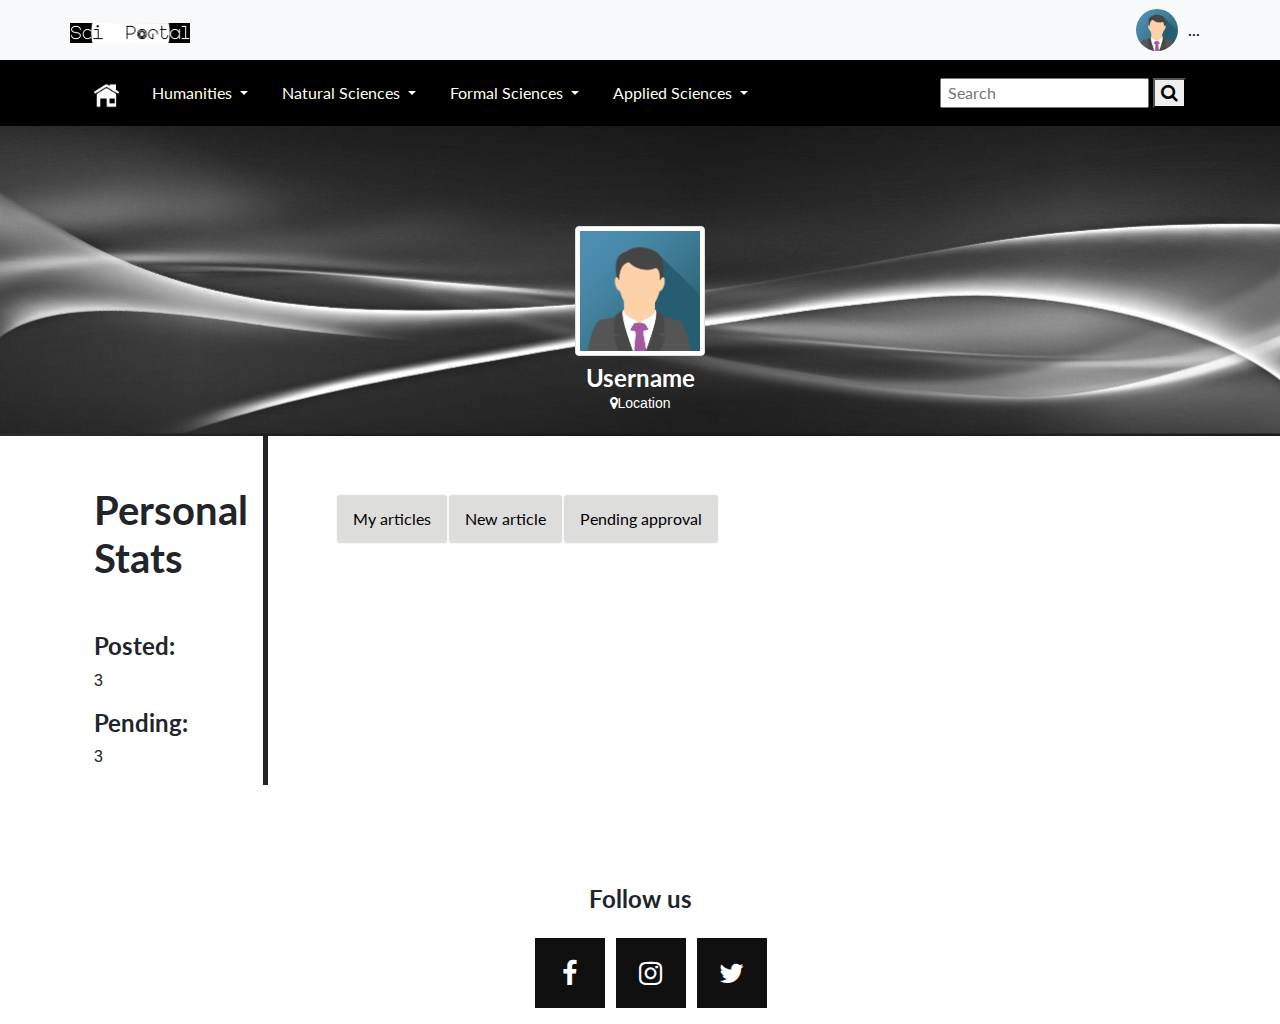
<file: account.html>
<!DOCTYPE html>
<html lang="en">
  <head>
    <meta charset="utf-8" />
    <meta name="viewport" content="width=device-width, initial-scale=1, shrink-to-fit=no" />
    <meta name="description" content="" />
    <meta name="author" content="" />
    <title>SciPortal - My Account</title>
    <link rel="icon" type="image/x-icon" href="images/logo.png" />
    <!-- Bootstrap icons-->
    <link href="https://cdn.jsdelivr.net/npm/bootstrap-icons@1.5.0/font/bootstrap-icons.css" rel="stylesheet" type="text/css" />
    <!-- Google fonts-->
    <link href="https://fonts.googleapis.com/css?family=Lato:300,400,700,300italic,400italic,700italic" rel="stylesheet" type="text/css" />
    <!-- Core theme CSS (includes Bootstrap)-->
    <link rel="stylesheet" href="https://cdnjs.cloudflare.com/ajax/libs/font-awesome/4.7.0/css/font-awesome.min.css">
    <!-- Latest compiled and minified CSS -->
    <link href="https://cdn.jsdelivr.net/npm/bootstrap@5.1.3/dist/css/bootstrap.min.css" rel="stylesheet">
    <script type="text/javascript" src="js/scripts.js"></script>
    <!-- Latest compiled JavaScript -->
    <script src="https://cdn.jsdelivr.net/npm/bootstrap@5.1.3/dist/js/bootstrap.bundle.min.js"></script>
    <link href="css/styles.css" rel="stylesheet" />
  </head>

  <body>

  <nav class="navbar navbar-expand-lg navbar-dark bg-light navbar-custom sticky-top">
    <div class="container px-0 pt-0 pb-0">
      <a class="navbar-brand" href="#">
        <img class="img-fluid" src="images/logo2.png" alt="..." width="120" height="50" />
      </a>
      <div class="collapse navbar-collapse" id="navbarPrimary">
        <ul class="navbar-nav ms-auto">
          <a href="website link here!!"><img src="images/img_avatar.png" alt="pfp" style="width:42px;height:42px;border-radius: 24px"></a>
        </ul>
      </div>

      <div class="dropdown">
        <button class="dropbtn">...</button>
        <div class="dropdown-content">
          <a href="index.html">Home</a>
          <a href="#">My account</a>
          <a href="#">Log out</a>
        </div>
      </div>
    </div>
  </nav>


  <nav class="navbar navbar-expand-lg navbar-dark  bg-dark ">
    <div class="container pt-0 pb-0">
      <a class="navbar-brand" href="index.html">
        <img class="img-fluid" src="images/home.ico" alt="..." width="25" height="25" />
      </a>
      <button class="navbar-toggler" type="button" data-bs-toggle="collapse" data-bs-target="#navbarSecondary" aria-controls="navbarResponsive"
              aria-expanded="false" aria-label="Toggle navigation"><span class="navbar-toggler-icon2"></span>
      </button>

      <div class="collapse navbar-collapse" id="navbarSecondary">
        <div class="dropdown">
          <button class="btn btn-clr  dropdown-toggle" type="button" id="dropdownMenuButton1" data-bs-toggle="dropdown" aria-expanded="false">
            Humanities
          </button>
          <ul class="dropdown-menu" aria-labelledby="dropdownMenuButton1">
            <li><a class="dropdown-item" href="#">Economics</a></li>
            <li><a class="dropdown-item" href="#">Cognitive Science</a></li>
          </ul>
        </div>
        <div class="dropdown">
          <button class="btn btn-clr  dropdown-toggle" type="button" id="dropdownMenuButton2" data-bs-toggle="dropdown" aria-expanded="false">
            Natural Sciences
          </button>
          <ul class="dropdown-menu" aria-labelledby="dropdownMenuButton2">
            <li><a class="dropdown-item" href="#">Biology</a></li>
            <li><a class="dropdown-item" href="#">Chemistry</a></li>
            <li><a class="dropdown-item" href="#">Physics</a></li>
          </ul>
        </div>
        <div class="dropdown">
          <button class="btn btn-clr dropdown-toggle" type="button" id="dropdownMenuButton3" data-bs-toggle="dropdown" aria-expanded="false">
            Formal Sciences
          </button>
          <ul class="dropdown-menu" aria-labelledby="dropdownMenuButton3">
            <li><a class="dropdown-item" href="#">Computer Science</a></li>
            <li><a class="dropdown-item" href="#">Mathematics</a></li>
          </ul>
        </div>
        <div class="dropdown">
          <button class="btn btn-clr dropdown-toggle" type="button" id="dropdownMenuButton4" data-bs-toggle="dropdown" aria-expanded="false">
            Applied Sciences
          </button>
          <ul class="dropdown-menu" aria-labelledby="dropdownMenuButton4">
            <li><a class="dropdown-item" href="#">Engineering</a></li>
            <li><a class="dropdown-item" href="#">Architecture</a></li>
            <li><a class="dropdown-item" href="#">Law</a></li>
          </ul>
        </div>
      </div>

      <div class="search">
        <form action="articles.html">
          <input type="text"
                 placeholder=" Search "
                 name="search">
          <button>
            <i class="fa fa-search"
               style="font-size: 18px;">
            </i>
          </button>
        </form>
      </div>
    </div>
  </nav>

  <div class="px-5 pt-0 pb-4 bg-image"  style="background: url('images/account_bg.jpg'); background-size: 100%">
    <div class="media align-items-end profile-header">
      <center>
      <div class="profile position-relative mr-3"><img src="images/img_avatar.png" alt="..." width="130" height="130" class="rounded mb-2 img-thumbnail">
        <div class="media-body mb-5 text-white">
          <h4 class="mt-0 mb-0">Username</h4>
          <p class="small mb-4"> <i class="fa fa-map-marker mr-2"></i>Location</p>
        </div>
      </div>
      </center>
    </div>
  </div>

  <div class="container">
    <div class="row">
      <div class="col-2  border-end border-5 border-dark">
        <main>
          <div class="space50"></div>
          <h1 class="text-break">Personal Stats</h1>
          <div class="space50"></div>

          <h4 class="text-break">Posted:</h4>
          <p class="text-break">3</p>

          <h4 class="text-break">Pending:</h4>
          <p class="text-break">3</p>
        </main>
      </div>
      <div class="col-10">

        <div class="space50"></div>
        <nav class="navbar navbar-expand-lg navbar-dark">
          <div class="container pt-0 pb-0">
            <button class="navbar-toggler" type="button" data-bs-toggle="collapse" data-bs-target="#btnacc" aria-controls="navbarResponsive"
                    aria-expanded="false" aria-label="Toggle navigation"><span class="navbar-toggler-icon"></span>
            </button>

            <div class="collapse navbar-collapse" id="btnacc">
              <ul>
                <li class="nav-item"><button type="button" onclick="showContent('MyArticles','newArticle','pendingArticles')" class="btn btn-light2 btn-acc" data-bs-toggle="modal" >My articles</button></li>
                <li class="nav-item"><button type="button" onclick="showContent('newArticle','MyArticles','pendingArticles')" class="btn btn-light2 btn-acc" data-bs-toggle="modal" >New article</button></li>
                <li class="nav-item"><button type="button" onclick="showContent('pendingArticles','newArticle','myArticles')" class="btn btn-light2 btn-acc" data-bs-toggle="modal" >Pending approval</button></li>
              </ul>
            </div>
          </div>
        </nav>

        <div class="space50"></div>

        <div id="MyArticles" style="display: none;">
          <div class="col s12 m3">
            <center>
              <div class="card3">
                <div class="card-image">
                  <img src="images/card2.png" width="100" height="100" class="responsive-img">
                </div>
                <div class="card-content">
                  <p>I am a very simple card. I am good at containing small bits of information. </p>
                </div>
                <div class="card-action">
                  <a href="article.html">This is a link</a>
                </div>
              </div>
            </center>
          </div>
          <div class="col s12 m3">
            <center>
              <div class="card3">
                <div class="card-image">
                  <img src="images/card2.png" width="100" height="100" class="responsive-img">
                </div>
                <div class="card-content">
                  <p>I am a very simple card. I am good at containing small bits of information.</p>
                </div>
                <div class="card-action">
                  <a href="article.html">This is a link</a>
                </div>
              </div>
            </center>
          </div>
          <div class="col s12 m3">
            <center>
              <div class="card3">
                <div class="card-image">
                  <img src="images/card2.png" width="100" height="100" class="responsive-img">
                </div>
                <div class="card-content">
                  <p>I am a very simple card. I am good at containing small bits of information. </p>
                </div>
                <div class="card-action">
                  <a href="article.html">This is a link</a>
                </div>
              </div>
            </center>
          </div>
        </div>

        <form id="newArticle" style="display: none">
          <div class="form-group">
            <label for="exampleFormControlInput1">Title</label>
            <input class="form-control" id="exampleFormControlInput1" placeholder="Title goes here...">
          </div>
          <div class="form-group">
            <label for="exampleFormControlSelect1">Subject</label>
            <select class="form-control" id="exampleFormControlSelect1">
              <option>Economics</option>
              <option>Cognitive Science</option>
              <option>Biology</option>
              <option>Chemistry</option>
              <option>Physics</option>
              <option>Computer Science</option>
              <option>Mathematics</option>
              <option>Engineering</option>
              <option>Architecture</option>
              <option>Law</option>
            </select>
          </div>

          <div class="form-group">
            <label for="exampleFormControlTextarea1">Article goes here</label>
            <textarea class="form-control" id="exampleFormControlTextarea1" rows="3"></textarea>
            <div class="space50"></div>
            <center>
              <button type="submit" class="btn btn-dark mb-2">Submit Article</button>
            </center>
          </div>
        </form>

        <table class="table" id="pendingArticles" style="display: none; margin-left: 45px">
          <thead>
          <tr>
            <th scope="col">#</th>
            <th scope="col">Title</th>
            <th scope="col">Date of submission</th>
          </tr>
          </thead>
          <tbody>
          <tr>
            <th scope="row">1</th>
            <td>Title1</td>
            <td>DD/MM/YYYY</td>
          </tr>
          <tr>
            <th scope="row">2</th>
            <td>Title2</td>
            <td>DD/MM/YYYY</td>
          </tr>
          <tr>
            <th scope="row">3</th>
            <td>Title3</td>
            <td>DD/MM/YYYY</td>
          </tr>
          </tbody>
        </table>
      </div>
    </div>
  </div>

  <div class="space100"></div>

  <div class="d-flex flex-column align-items-center" id="contact">
    <h4 class="mb-4">Follow us</h4>

    <ul>
      <li><a class="social-icon social-facebook" href="https://www.facebook.com/"><i class="fa fa-facebook"></i></a></li>
      <li><a class="social-icon social-instagram" href="https://www.instagram.com/"><i class="fa fa-instagram"></i></a></li>
      <li><a class="social-icon social-twitter" href="https://twitter.com/"><i class="fa fa-twitter"></i></a></li>
    </ul>
  </div>

  </body>
</html>
</file>
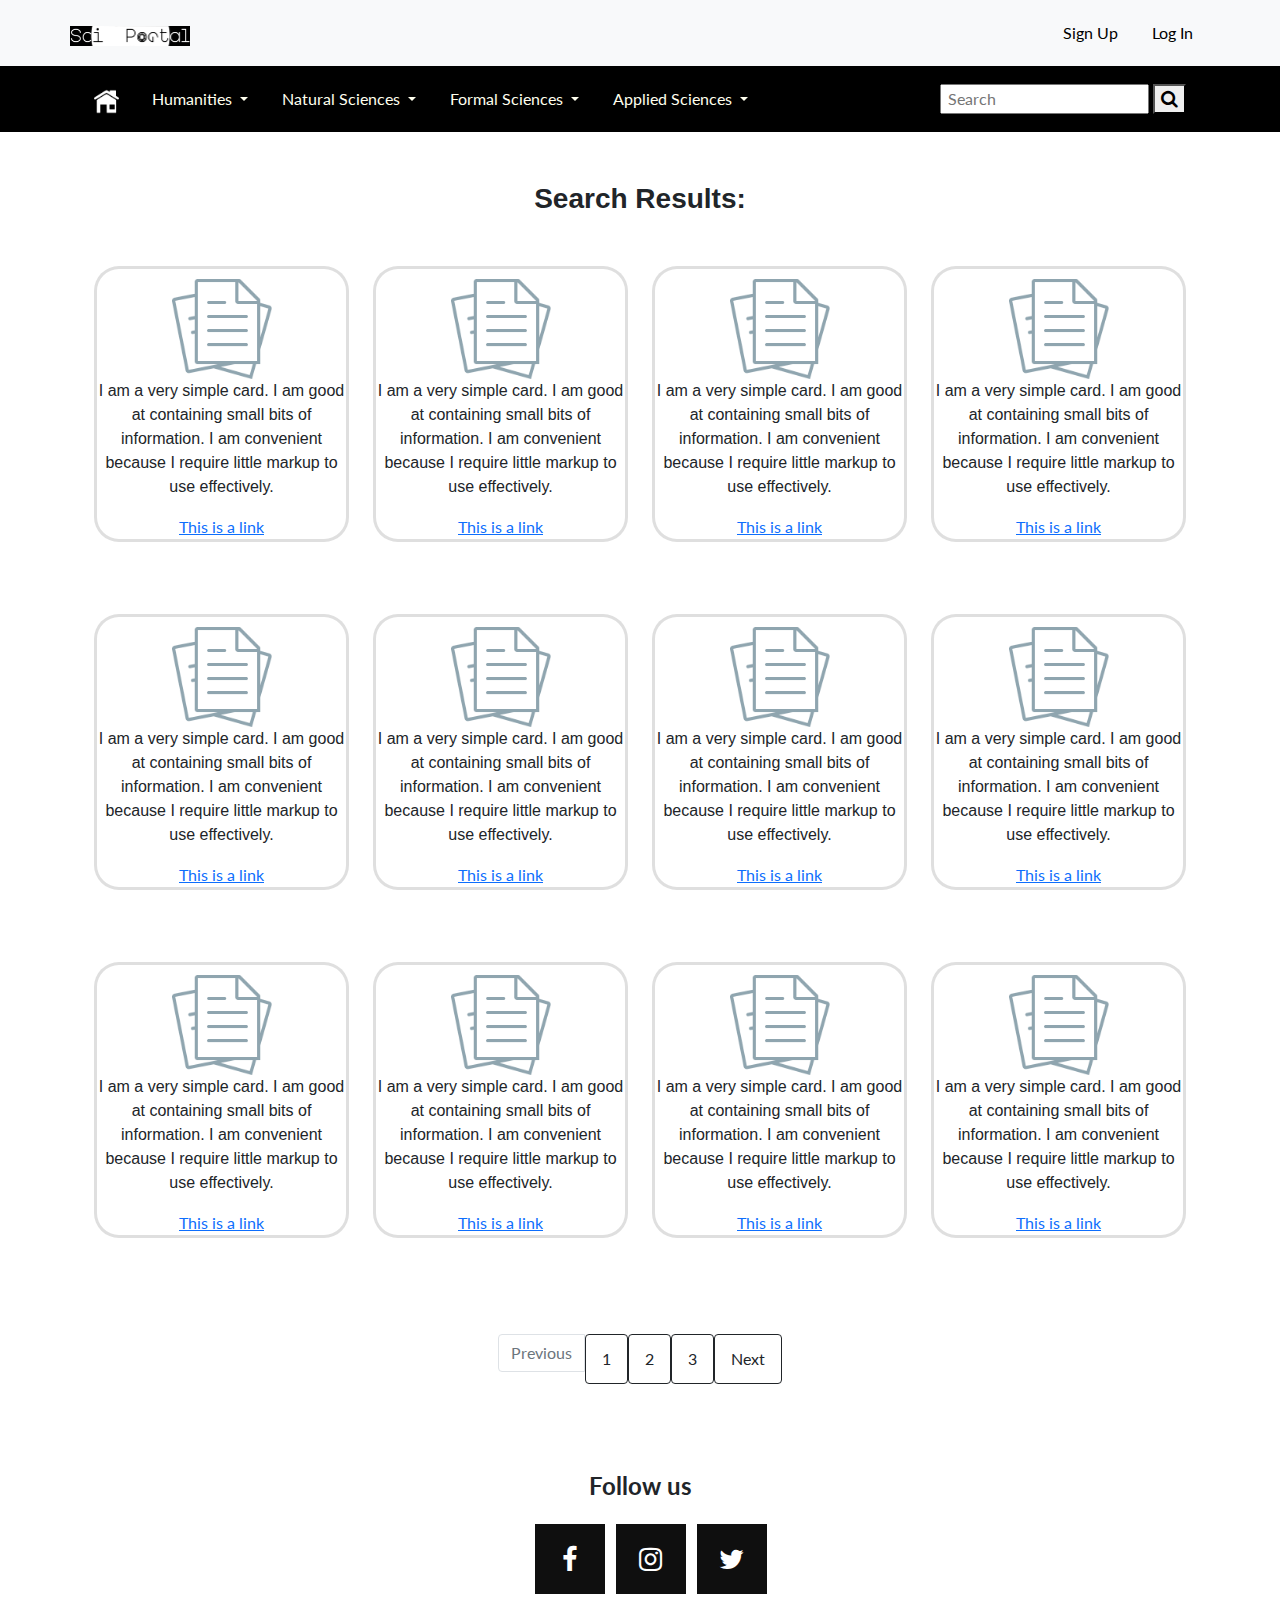
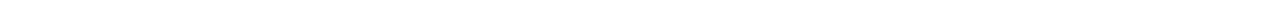
<file: articles.html>
<!DOCTYPE HTML>
<html lang="en">
<head>
    <meta charset="utf-8" />
    <meta name="viewport" content="width=device-width, initial-scale=1, shrink-to-fit=no" />
    <meta name="description" content="" />
    <meta name="author" content="" />
    <title>SciPortal - Search Results</title>
    <link rel="icon" type="image/x-icon" href="images/logo.png" />
    <!-- Bootstrap icons-->
    <link href="https://cdn.jsdelivr.net/npm/bootstrap-icons@1.5.0/font/bootstrap-icons.css" rel="stylesheet" type="text/css" />
    <!-- Google fonts-->
    <link href="https://fonts.googleapis.com/css?family=Lato:300,400,700,300italic,400italic,700italic" rel="stylesheet" type="text/css" />
    <!-- Core theme CSS (includes Bootstrap)-->
    <link rel="stylesheet" href="https://cdnjs.cloudflare.com/ajax/libs/font-awesome/4.7.0/css/font-awesome.min.css">
    <!-- Latest compiled and minified CSS -->
    <link href="https://cdn.jsdelivr.net/npm/bootstrap@5.1.3/dist/css/bootstrap.min.css" rel="stylesheet">
    <!-- Latest compiled JavaScript -->
    <script src="https://cdn.jsdelivr.net/npm/bootstrap@5.1.3/dist/js/bootstrap.bundle.min.js"></script>
    <link href="css/styles.css" rel="stylesheet" />
</head>

<body>
<nav class="navbar navbar-expand-lg navbar-dark bg-light navbar-custom sticky-top">
    <div class="container px-0 pt-0 pb-0">
        <a class="navbar-brand" href="#">
            <img class="img-fluid" src="images/logo2.png" alt="..." width="120" height="50" />
        </a>
        <button class="navbar-toggler" type="button" data-bs-toggle="collapse" data-bs-target="#navbarPrimary" aria-controls="navbarResponsive"
                aria-expanded="false" aria-label="Toggle navigation"><span class="navbar-toggler-icon"></span></button>
        <div class="collapse navbar-collapse" id="navbarPrimary">
            <ul class="navbar-nav ms-auto">
                <li><button type="button"  class="btn btn-light" data-bs-toggle="modal" data-bs-target="#signup">Sign Up</button></li>
                <li><button type="button"  class="btn btn-light" data-bs-toggle="modal" data-bs-target="#login">Log In</button></li>
            </ul>
        </div>
    </div>
</nav>

<nav class="navbar navbar-expand-lg navbar-dark  bg-dark ">
    <div class="container pt-0 pb-0">
        <a class="navbar-brand" href="index.html">
            <img class="img-fluid" src="images/home.ico" alt="..." width="25" height="25" />
        </a>
        <button class="navbar-toggler" type="button" data-bs-toggle="collapse" data-bs-target="#navbarSecondary" aria-controls="navbarResponsive"
                aria-expanded="false" aria-label="Toggle navigation"><span class="navbar-toggler-icon2"></span>
        </button>

        <div class="collapse navbar-collapse" id="navbarSecondary">
            <div class="dropdown">
                <button class="btn btn-clr  dropdown-toggle" type="button" id="dropdownMenuButton1" data-bs-toggle="dropdown" aria-expanded="false">
                    Humanities
                </button>
                <ul class="dropdown-menu" aria-labelledby="dropdownMenuButton1">
                    <li><a class="dropdown-item" href="#">Economics</a></li>
                    <li><a class="dropdown-item" href="#">Cognitive Science</a></li>
                </ul>
            </div>
            <div class="dropdown">
                <button class="btn btn-clr  dropdown-toggle" type="button" id="dropdownMenuButton2" data-bs-toggle="dropdown" aria-expanded="false">
                    Natural Sciences
                </button>
                <ul class="dropdown-menu" aria-labelledby="dropdownMenuButton2">
                    <li><a class="dropdown-item" href="#">Biology</a></li>
                    <li><a class="dropdown-item" href="#">Chemistry</a></li>
                    <li><a class="dropdown-item" href="#">Physics</a></li>
                </ul>
            </div>
            <div class="dropdown">
                <button class="btn btn-clr dropdown-toggle" type="button" id="dropdownMenuButton3" data-bs-toggle="dropdown" aria-expanded="false">
                    Formal Sciences
                </button>
                <ul class="dropdown-menu" aria-labelledby="dropdownMenuButton3">
                    <li><a class="dropdown-item" href="#">Computer Science</a></li>
                    <li><a class="dropdown-item" href="#">Mathematics</a></li>
                </ul>
            </div>
            <div class="dropdown">
                <button class="btn btn-clr dropdown-toggle" type="button" id="dropdownMenuButton4" data-bs-toggle="dropdown" aria-expanded="false">
                    Applied Sciences
                </button>
                <ul class="dropdown-menu" aria-labelledby="dropdownMenuButton4">
                    <li><a class="dropdown-item" href="#">Engineering</a></li>
                    <li><a class="dropdown-item" href="#">Architecture</a></li>
                    <li><a class="dropdown-item" href="#">Law</a></li>
                </ul>
            </div>
        </div>

        <div class="search">
            <form action="articles.html">
                <input type="text"
                       placeholder=" Search "
                       name="search">
                <button>
                    <i class="fa fa-search"
                       style="font-size: 18px;">
                    </i>
                </button>
            </form>
        </div>
    </div>
</nav>

<div class="modal fade" id="login" tabindex="-1" aria-labelledby="exampleModalLabel" aria-hidden="true">
    <div class="modal-dialog">
        <div class="modal-content">
            <div class="modal-header">
                <h5 class="modal-title" id="ModalLabel">Log In</h5>
                <button type="button" class="btn-close" data-bs-dismiss="modal" aria-label="Close"></button>
            </div>
            <div class="modal-body">
                <form>
                    <div class="mb-3">
                        <label class="form-label">Email Address</label>
                        <input type="text" class="form-control" id="username" name="username" placeholder="Username" />
                    </div>
                    <div class="mb-3">
                        <label class="form-label">Password</label>
                        <input type="password" class="form-control" id="password" name="password" placeholder="Password" />
                    </div>
                    <div class="modal-footer d-block">
                        <a href="account.html" class="btn btn-dark float-end">Log in</a>
                    </div>
                </form>
            </div>
        </div>
    </div>
</div>

<!-- signup -->
<div class="modal fade" id="signup" tabindex="-1" aria-labelledby="exampleModalLabel" aria-hidden="true">
    <div class="modal-dialog">
        <div class="modal-content">
            <div class="modal-header">
                <h5 class="modal-title" id="ModalLabel2">Sign Up</h5>
                <button type="button" class="btn-close" data-bs-dismiss="modal" aria-label="Close"></button>
            </div>
            <div class="modal-body">
                <form>
                    <div class="mb-3">
                        <label class="form-label">Email Address</label>
                        <input type="text" class="form-control" id="email" name="username" placeholder="Email" />
                    </div>
                    <div class="mb-3">
                        <label class="form-label">Password</label>
                        <input type="password" class="form-control" id="password1" name="password" placeholder="Password" />
                    </div>
                    <div class="mb-3">
                        <label class="form-label">Confirm Password</label>
                        <input type="text" class="form-control" id="password2" name="username" placeholder="Confirm Password" />
                    </div>
                    <div class="mb-3">
                        <label class="form-label">First Name</label>
                        <input type="text" class="form-control" id="firstname" name="username" placeholder="First Name" />
                    </div>
                    <div class="mb-3">
                        <label class="form-label">Last Name</label>
                        <input type="text" class="form-control" id="lastname" name="username" placeholder="Last Name" />
                    </div>
                    <form action="/action_page.php">
                        <label for="birthday">Date of Birth:</label>
                        <input type="date" id="birthday" name="birthday">
                    </form>
                    <div class="modal-footer d-block">
                        <button type="submit" class="btn btn-dark float-end">Sign Up</button>
                    </div>
                </form>
            </div>
        </div>
    </div>
</div>

<div class="space50"></div>
    <center>
        <h3>Search Results:</h3>
    </center>
<div class="space50"></div>

<div class="valign-wrapper">
    <div class="container">
        <div class="row">
            <div class="col s12 m3">
                <center>
                    <div class="card">
                        <div class="card-image">
                            <img src="images/card2.png" width="100" height="100" class="responsive-img">
                        </div>
                        <div class="card-content">
                            <p>I am a very simple card. I am good at containing small bits of information. I am convenient because I
                                require little markup to use effectively.</p>
                        </div>
                        <div class="card-action">
                            <a href="article.html">This is a link</a>
                        </div>
                    </div>
                </center>
            </div>
            <div class="col s12 m3">
                <center>
                    <div class="card">
                        <div class="card-image">
                            <img src="images/card2.png" width="100" height="100" class="responsive-img">
                        </div>
                        <div class="card-content">
                            <p>I am a very simple card. I am good at containing small bits of information. I am convenient because I
                                require little markup to use effectively.</p>
                        </div>
                        <div class="card-action">
                            <a href="article.html">This is a link</a>
                        </div>
                    </div>
                </center>
            </div>
            <div class="col s12 m3">
                <center>
                    <div class="card">
                        <div class="card-image">
                            <img src="images/card2.png" width="100" height="100" class="responsive-img">
                        </div>
                        <div class="card-content">
                            <p>I am a very simple card. I am good at containing small bits of information. I am convenient because I
                                require little markup to use effectively.</p>
                        </div>
                        <div class="card-action">

                            <a href="article.html">This is a link</a>
                        </div>
                    </div>
                </center>
            </div>
            <div class="col s12 m3">
                <center>
                    <div class="card">
                        <div class="card-image">
                            <img src="images/card2.png" width="100" height="100" class="responsive-img">
                        </div>
                        <div class="card-content">
                            <p>I am a very simple card. I am good at containing small bits of information. I am convenient because I
                                require little markup to use effectively.</p>
                        </div>
                        <div class="card-action">

                            <a href="article.html">This is a link</a>
                        </div>
                    </div>
                </center>
            </div>
        </div>
    </div>
</div>

<br><br><br>

<div class="valign-wrapper">
    <div class="container">
        <div class="row">
            <div class="col s12 m3">
                <center>
                    <div class="card">
                        <div class="card-image">
                            <img src="images/card2.png" width="100" height="100" class="responsive-img">
                        </div>
                        <div class="card-content">
                            <p>I am a very simple card. I am good at containing small bits of information. I am convenient because I
                                require little markup to use effectively.</p>
                        </div>
                        <div class="card-action">

                            <a href="article.html">This is a link</a>
                        </div>
                    </div>
                </center>
            </div>
            <div class="col s12 m3">
                <center>
                    <div class="card">
                        <div class="card-image">
                            <img src="images/card2.png" width="100" height="100" class="responsive-img">
                        </div>
                        <div class="card-content">
                            <p>I am a very simple card. I am good at containing small bits of information. I am convenient because I
                                require little markup to use effectively.</p>
                        </div>
                        <div class="card-action">
                            <a href="article.html">This is a link</a>
                        </div>
                    </div>
                </center>
            </div>
            <div class="col s12 m3">
                <center>
                    <div class="card">
                        <div class="card-image">
                            <img src="images/card2.png" width="100" height="100" class="responsive-img">
                        </div>
                        <div class="card-content">
                            <p>I am a very simple card. I am good at containing small bits of information. I am convenient because I
                                require little markup to use effectively.</p>
                        </div>
                        <div class="card-action">
                            <a href="article.html">This is a link</a>
                        </div>
                    </div>
                </center>
            </div>
            <div class="col s12 m3">
                <center>
                    <div class="card">
                        <div class="card-image">
                            <img src="images/card2.png" width="100" height="100" class="responsive-img">
                        </div>
                        <div class="card-content">
                            <p>I am a very simple card. I am good at containing small bits of information. I am convenient because I
                                require little markup to use effectively.</p>
                        </div>
                        <div class="card-action">

                            <a href="article.html">This is a link</a>
                        </div>
                    </div>
                </center>
            </div>
        </div>
    </div>
</div>

<br><br><br>

<div class="valign-wrapper">
    <div class="container">
        <div class="row">
            <div class="col s12 m3">
                <center>
                <div class="card">
                    <div class="card-image">
                        <img src="images/card2.png" width="100" height="100" class="responsive-img">
                    </div>
                    <div class="card-content">
                        <p>I am a very simple card. I am good at containing small bits of information. I am convenient because I
                            require little markup to use effectively.</p>
                    </div>
                    <div class="card-action">
                        <a href="article.html">This is a link</a>
                    </div>
                </div>
                </center>

            </div>
            <div class="col s12 m3">
                <center>
                    <div class="card">
                        <div class="card-image">
                            <img src="images/card2.png" width="100" height="100" class="responsive-img">
                        </div>
                        <div class="card-content">
                            <p>I am a very simple card. I am good at containing small bits of information. I am convenient because I
                                require little markup to use effectively.</p>
                        </div>
                        <div class="card-action">
                            <a href="#">This is a link</a>
                        </div>
                    </div>
                </center>
            </div>
            <div class="col s12 m3">
                <center>
                    <div class="card">
                        <div class="card-image">
                            <img src="images/card2.png" width="100" height="100" class="responsive-img">
                        </div>
                        <div class="card-content">
                            <p>I am a very simple card. I am good at containing small bits of information. I am convenient because I
                                require little markup to use effectively.</p>
                        </div>
                        <div class="card-action">
                            <a href="article.html">This is a link</a>
                        </div>
                    </div>
                </center>
            </div>
            <div class="col s12 m3">
                <center>
                    <div class="card">
                        <div class="card-image">
                            <img src="images/card2.png" width="100" height="100" class="responsive-img">
                        </div>
                        <div class="card-content">
                            <p>I am a very simple card. I am good at containing small bits of information. I am convenient because I
                                require little markup to use effectively.</p>
                        </div>
                        <div class="card-action">
                            <a href="article.html">This is a link</a>
                        </div>
                    </div>
                </center>
            </div>
        </div>
    </div>
</div>

<br><br><br><br>

<nav aria-label="Page navigation example">
    <ul class="pagination justify-content-center">
        <li class="page-item disabled">
            <a class="page-link" href="#" tabindex="-1" aria-disabled="true">Previous</a>
        </li>
        <li class="page-item"><a class="btn btn-outline-dark" class="page-link"  href="#">1</a></li>
        <li class="page-item"><a class="btn btn-outline-dark" href="#">2</a></li>
        <li class="page-item"><a class="btn btn-outline-dark" href="#">3</a></li>
        <li class="page-item">
            <a class="btn btn-outline-dark" href="#">Next</a>
        </li>
    </ul>
</nav>

<br><br><br>

<div class="d-flex flex-column align-items-center" id="contact">
    <h4 class="mb-4">Follow us</h4>

    <ul>
        <br><br><br>
        <li><a class="social-icon social-facebook" href="https://www.facebook.com/"><i class="fa fa-facebook"></i></a></li>
        <li><a class="social-icon social-instagram" href="https://www.instagram.com/"><i class="fa fa-instagram"></i></a></li>
        <li><a class="social-icon social-twitter" href="https://twitter.com/"><i class="fa fa-twitter"></i></a></li>
    </ul>
</div>

</body>
</html>
</file>
<file: css/styles.css>
@charset "UTF-8";
@import url("https://fonts.googleapis.com/css2?family=Poppins:wght@100;200;300;400;500;600;700;800&display=swap");

/*!
* Start Bootstrap - Landing Page v6.0.5 (https://startbootstrap.com/theme/landing-page)
* Copyright 2013-2022 Start Bootstrap
* Licensed under MIT (https://github.com/StartBootstrap/startbootstrap-landing-page/blob/master/LICENSE)
*/
/*!
 * Bootstrap v5.1.3 (https://getbootstrap.com/)
 * Copyright 2011-2021 The Bootstrap Authors
 * Copyright 2011-2021 Twitter, Inc.
 * Licensed under MIT (https://github.com/twbs/bootstrap/blob/main/LICENSE)
 */
:root {
  --bs-blue: #0d6efd;
  --bs-indigo: #6610f2;
  --bs-purple: #6f42c1;
  --bs-pink: #d63384;
  --bs-red: #dc3545;
  --bs-orange: #fd7e14;
  --bs-yellow: #ffc107;
  --bs-green: #198754;
  --bs-teal: #20c997;
  --bs-cyan: #0dcaf0;
  --bs-white: #fff;
  --bs-gray: #6c757d;
  --bs-gray-dark: #343a40;
  --bs-gray-100: #f8f9fa;
  --bs-gray-200: #e9ecef;
  --bs-gray-300: #dee2e6;
  --bs-gray-400: #ced4da;
  --bs-gray-500: #adb5bd;
  --bs-gray-600: #6c757d;
  --bs-gray-700: #495057;
  --bs-gray-800: #343a40;
  --bs-gray-900: #212529;
  --bs-primary: #0d6efd;
  --bs-secondary: #6c757d;
  --bs-success: #198754;
  --bs-info: #0dcaf0;
  --bs-warning: #ffc107;
  --bs-danger: #dc3545;
  --bs-light: #f8f9fa;
  --bs-dark: #212529;
  --bs-primary-rgb: 13, 110, 253;
  --bs-secondary-rgb: 108, 117, 125;
  --bs-success-rgb: 25, 135, 84;
  --bs-info-rgb: 13, 202, 240;
  --bs-warning-rgb: 255, 193, 7;
  --bs-danger-rgb: 220, 53, 69;
  --bs-light-rgb: 248, 249, 250;
  --bs-dark-rgb: 33, 37, 41;
  --bs-white-rgb: 255, 255, 255;
  --bs-black-rgb: 0, 0, 0;
  --bs-body-color-rgb: 33, 37, 41;
  --bs-body-bg-rgb: 255, 255, 255;
  --bs-font-sans-serif: system-ui, -apple-system, "Segoe UI", Roboto, "Helvetica Neue", Arial, "Noto Sans", "Liberation Sans", sans-serif, "Apple Color Emoji", "Segoe UI Emoji", "Segoe UI Symbol", "Noto Color Emoji";
  --bs-font-monospace: SFMono-Regular, Menlo, Monaco, Consolas, "Liberation Mono", "Courier New", monospace;
  --bs-gradient: linear-gradient(180deg, rgba(255, 255, 255, 0.15), rgba(255, 255, 255, 0));
  --bs-body-font-family: Lato, -apple-system, BlinkMacSystemFont, Segoe UI, Roboto, Helvetica Neue, Arial, sans-serif, Apple Color Emoji, Segoe UI Emoji, Segoe UI Symbol, Noto Color Emoji;
  --bs-body-font-size: 1rem;
  --bs-body-font-weight: 400;
  --bs-body-line-height: 1.5;
  --bs-body-color: #212529;
  --bs-body-bg: #fff;
}

*,
*::before,
*::after {
  box-sizing: border-box;
}

@media (prefers-reduced-motion: no-preference) {
  :root {
    scroll-behavior: smooth;
  }
}

body {
  margin: 0;
  font-family: var(--bs-body-font-family);
  font-size: var(--bs-body-font-size);
  font-weight: var(--bs-body-font-weight);
  line-height: var(--bs-body-line-height);
  color: var(--bs-body-color);
  background-color: var(--bs-body-bg);
  -webkit-text-size-adjust: 100%;
  -webkit-tap-highlight-color: rgba(0, 0, 0, 0);
}

.social-icon {
  height: 70px;
  width: 70px;
  display: flex;
  justify-content: center;
  align-items: center;
  color: #fff;
  font-size: 27px;
  margin-right: 11px;
  cursor: pointer;
  text-decoration: none;
}

.social-twitter {
  background-color: rgb(0, 0, 0,0.94)
}

.social-facebook {
  background-color: rgb(0, 0, 0,0.94)
}

.social-instagram {
  background-color: rgb(0, 0, 0,0.94)
}

.social-icon i {
  transition: 0.4s all
}

.social-icon:hover i {
  transform: scale(1.4)
}


hr {
  margin: 1rem 0;
  color: inherit;
  background-color: currentColor;
  border: 0;
  opacity: 0.25;
}

hr:not([size]) {
  height: 1px;
}

h6, .h6, h5, .h5, h4, .h4, h3, .h3, h2, .h2, h1, .h1 {
  margin-top: 0;
  margin-bottom: 0.5rem;
  font-weight: 700;
  line-height: 1.2;
}

h1, .h1 {
  font-size: calc(1.375rem + 1.5vw);
}
@media (min-width: 1200px) {
  h1, .h1 {
    font-size: 2.5rem;
  }
}

h2, .h2 {
  font-size: calc(1.325rem + 0.9vw);
}
@media (min-width: 1200px) {
  h2, .h2 {
    font-size: 2rem;
  }
}

h3, .h3 {
  font-size: calc(1.3rem + 0.6vw);
}
@media (min-width: 1200px) {
  h3, .h3 {
    font-size: 1.75rem;
  }
}

h4, .h4 {
  font-size: calc(1.275rem + 0.3vw);
}
@media (min-width: 1200px) {
  h4, .h4 {
    font-size: 1.5rem;
  }
}

h5, .h5 {
  font-size: 1.25rem;
}

h6, .h6 {
  font-size: 1rem;
}

p {
  margin-top: 0;
  margin-bottom: 1rem;
}

abbr[title],
abbr[data-bs-original-title] {
  -webkit-text-decoration: underline dotted;
  text-decoration: underline dotted;
  cursor: help;
  -webkit-text-decoration-skip-ink: none;
  text-decoration-skip-ink: none;
}

address {
  margin-bottom: 1rem;
  font-style: normal;
  line-height: inherit;
}

ol,
ul {
  padding-left: 2rem;
}

ul {
  list-style: none;
  display: flex
}


ol,
ul,
dl {
  margin-top: 0;
  margin-bottom: 1rem;
}

ol ol,
ul ul,
ol ul,
ul ol {
  margin-bottom: 0;
}

dt {
  font-weight: 700;
}

dd {
  margin-bottom: 0.5rem;
  margin-left: 0;
}

blockquote {
  margin: 0 0 1rem;
}

b,
strong {
  font-weight: bolder;
}

small, .small {
  font-size: 0.875em;
}

mark, .mark {
  padding: 0.2em;
  background-color: #fcf8e3;
}

sub,
sup {
  position: relative;
  font-size: 0.75em;
  line-height: 0;
  vertical-align: baseline;
}

sub {
  bottom: -0.25em;
}

sup {
  top: -0.5em;
}

a {
  color: #0d6efd;
  text-decoration: underline;
}
a:hover {
  color: #0a58ca;
}

a:not([href]):not([class]), a:not([href]):not([class]):hover {
  color: inherit;
  text-decoration: none;
}

pre,
code,
kbd,
samp {
  font-family: var(--bs-font-monospace);
  font-size: 1em;
  direction: ltr /* rtl:ignore */;
  unicode-bidi: bidi-override;
}

pre {
  display: block;
  margin-top: 0;
  margin-bottom: 1rem;
  overflow: auto;
  font-size: 0.875em;
}
pre code {
  font-size: inherit;
  color: inherit;
  word-break: normal;
}

code {
  font-size: 0.875em;
  color: #d63384;
  word-wrap: break-word;
}
a > code {
  color: inherit;
}

kbd {
  padding: 0.2rem 0.4rem;
  font-size: 0.875em;
  color: #fff;
  background-color: #212529;
  border-radius: 0.2rem;
}
kbd kbd {
  padding: 0;
  font-size: 1em;
  font-weight: 700;
}

figure {
  margin: 0 0 1rem;
}

img,
svg {
  vertical-align: middle;
}

table {
  caption-side: bottom;
  border-collapse: collapse;
}

caption {
  padding-top: 0.5rem;
  padding-bottom: 0.5rem;
  color: #6c757d;
  text-align: left;
}

th {
  text-align: inherit;
  text-align: -webkit-match-parent;
}

thead,
tbody,
tfoot,
tr,
td,
th {
  border-color: inherit;
  border-style: solid;
  border-width: 0;
}

label {
  display: inline-block;
}

button {
  border-radius: 0;
}

button:focus:not(:focus-visible) {
  outline: 0;
}

input,
button,
select,
optgroup,
textarea {
  margin: 0;
  font-family: inherit;
  font-size: inherit;
  line-height: inherit;
}

button,
select {
  text-transform: none;
}

[role=button] {
  cursor: pointer;
}

select {
  word-wrap: normal;
}
select:disabled {
  opacity: 1;
}

[list]::-webkit-calendar-picker-indicator {
  display: none;
}

button,
[type=button],
[type=reset],
[type=submit] {
  -webkit-appearance: button;
}
button:not(:disabled),
[type=button]:not(:disabled),
[type=reset]:not(:disabled),
[type=submit]:not(:disabled) {
  cursor: pointer;
}

::-moz-focus-inner {
  padding: 0;
  border-style: none;
}

textarea {
  resize: vertical;
}

fieldset {
  min-width: 0;
  padding: 0;
  margin: 0;
  border: 0;
}

legend {
  float: left;
  width: 100%;
  padding: 0;
  margin-bottom: 0.5rem;
  font-size: calc(1.275rem + 0.3vw);
  line-height: inherit;
}
@media (min-width: 1200px) {
  legend {
    font-size: 1.5rem;
  }
}
legend + * {
  clear: left;
}



::-webkit-inner-spin-button {
  height: auto;
}

[type=search] {
  outline-offset: -2px;
  -webkit-appearance: textfield;
}


::-webkit-search-decoration {
  -webkit-appearance: none;
}

::-webkit-color-swatch-wrapper {
  padding: 0;
}

::-webkit-file-upload-button {
  font: inherit;
}

::file-selector-button {
  font: inherit;
}

::-webkit-file-upload-button {
  font: inherit;
  -webkit-appearance: button;
}

output {
  display: inline-block;
}

iframe {
  border: 0;
}

summary {
  display: list-item;
  cursor: pointer;
}

progress {
  vertical-align: baseline;
}

[hidden] {
  display: none !important;
}

.lead {
  font-size: 1.25rem;
  font-weight: 300;
}

.display-1 {
  font-size: calc(1.625rem + 4.5vw);
  font-weight: 300;
  line-height: 1.2;
}
@media (min-width: 1200px) {
  .display-1 {
    font-size: 5rem;
  }
}

.display-2 {
  font-size: calc(1.575rem + 3.9vw);
  font-weight: 300;
  line-height: 1.2;
}
@media (min-width: 1200px) {
  .display-2 {
    font-size: 4.5rem;
  }
}

.display-3 {
  font-size: calc(1.525rem + 3.3vw);
  font-weight: 300;
  line-height: 1.2;
}
@media (min-width: 1200px) {
  .display-3 {
    font-size: 4rem;
  }
}

.display-4 {
  font-size: calc(1.475rem + 2.7vw);
  font-weight: 300;
  line-height: 1.2;
}
@media (min-width: 1200px) {
  .display-4 {
    font-size: 3.5rem;
  }
}

.display-5 {
  font-size: calc(1.425rem + 2.1vw);
  font-weight: 300;
  line-height: 1.2;
}
@media (min-width: 1200px) {
  .display-5 {
    font-size: 3rem;
  }
}

.display-6 {
  font-size: calc(1.375rem + 1.5vw);
  font-weight: 300;
  line-height: 1.2;
}
@media (min-width: 1200px) {
  .display-6 {
    font-size: 2.5rem;
  }
}

.list-unstyled {
  padding-left: 0;
  list-style: none;
}

.list-inline {
  padding-left: 0;
  list-style: none;
}

.list-inline-item {
  display: inline-block;
}
.list-inline-item:not(:last-child) {
  margin-right: 0.5rem;
}

.initialism {
  font-size: 0.875em;
  text-transform: uppercase;
}

.blockquote {
  margin-bottom: 1rem;
  font-size: 1.25rem;
}
.blockquote > :last-child {
  margin-bottom: 0;
}

.blockquote-footer {
  margin-top: -1rem;
  margin-bottom: 1rem;
  font-size: 0.875em;
  color: #6c757d;
}
.blockquote-footer::before {
  content: "— ";
}

.img-fluid {
  max-width: 100%;
  height: auto;
}

.img-thumbnail {
  padding: 0.25rem;
  background-color: #fff;
  border: 1px solid #dee2e6;
  border-radius: 0.25rem;
  max-width: 100%;
  height: 130px !important;
}

.figure {
  display: inline-block;
}

.figure-img {
  margin-bottom: 0.5rem;
  line-height: 1;
}

.figure-caption {
  font-size: 0.875em;
  color: #6c757d;
}

.container,
.container-fluid,
.container-xxl,
.container-xl,
.container-lg,
.container-md,
.container-sm {
  width: 100%;
  padding-right: var(--bs-gutter-x, 0.75rem);
  padding-left: var(--bs-gutter-x, 0.75rem);
  margin-right: auto;
  margin-left: auto;
}

@media (min-width: 576px) {
  .container-sm, .container {
    max-width: 540px;
  }
}
@media (min-width: 768px) {
  .container-md, .container-sm, .container {
    max-width: 720px;
  }
}
@media (min-width: 992px) {
  .container-lg, .container-md, .container-sm, .container {
    max-width: 960px;
  }
}
@media (min-width: 1200px) {
  .container-xl, .container-lg, .container-md, .container-sm, .container {
    max-width: 1140px;
  }
}
@media (min-width: 1400px) {
  .container-xxl, .container-xl, .container-lg, .container-md, .container-sm, .container {
    max-width: 1320px;
  }
}
.row {
  --bs-gutter-x: 1.5rem;
  --bs-gutter-y: 0;
  display: flex;
  flex-wrap: wrap;
  margin-top: calc(-1 * var(--bs-gutter-y));
  margin-right: calc(-0.5 * var(--bs-gutter-x));
  margin-left: calc(-0.5 * var(--bs-gutter-x));
}
.row > * {
  flex-shrink: 0;
  width: 100%;
  max-width: 100%;
  padding-right: calc(var(--bs-gutter-x) * 0.5);
  padding-left: calc(var(--bs-gutter-x) * 0.5);
  margin-top: var(--bs-gutter-y);
}

.col {
  flex: 1 0 0%;
}

.row-cols-auto > * {
  flex: 0 0 auto;
  width: auto;
}

.row-cols-1 > * {
  flex: 0 0 auto;
  width: 100%;
  height: 200px;
  max-height: 200px;

}

.row-cols-2 > * {
  flex: 0 0 auto;
  width: 50%;
}

.row-cols-3 > * {
  flex: 0 0 auto;
  width: 33.3333333333%;
}

.row-cols-4 > * {
  flex: 0 0 auto;
  width: 25%;
}

.row-cols-5 > * {
  flex: 0 0 auto;
  width: 20%;
}

.row-cols-6 > * {
  flex: 0 0 auto;
  width: 16.6666666667%;
}

.col-auto {
  flex: 0 0 auto;
  width: auto;
}

.col-1 {
  flex: 0 0 auto;
  width: 8.33333333%;
}

.col-2 {
  flex: 0 0 auto;
  width: 16.66666667%;
}

.col-3 {
  flex: 0 0 auto;
  width: 25%;
}

.col-4 {
  flex: 0 0 auto;
  width: 33.33333333%;
}

.col-5 {
  flex: 0 0 auto;
  width: 41.66666667%;
}

.col-6 {
  flex: 0 0 auto;
  width: 50%;
}

.col-7 {
  flex: 0 0 auto;
  width: 58.33333333%;
}

.col-8 {
  flex: 0 0 auto;
  width: 66.66666667%;
}

.col-9 {
  flex: 0 0 auto;
  width: 75%;
}

.col-10 {
  flex: 0 0 auto;
  width: 83.33333333%;
}

.col-11 {
  flex: 0 0 auto;
  width: 91.66666667%;
}

.col-12 {
  flex: 0 0 auto;
  width: 100%;
}

.offset-1 {
  margin-left: 8.33333333%;
}

.offset-2 {
  margin-left: 16.66666667%;
}

.offset-3 {
  margin-left: 25%;
}

.offset-4 {
  margin-left: 33.33333333%;
}

.offset-5 {
  margin-left: 41.66666667%;
}

.offset-6 {
  margin-left: 50%;
}

.offset-7 {
  margin-left: 58.33333333%;
}

.offset-8 {
  margin-left: 66.66666667%;
}

.offset-9 {
  margin-left: 75%;
}

.offset-10 {
  margin-left: 83.33333333%;
}

.offset-11 {
  margin-left: 91.66666667%;
}

.g-0,
.gx-0 {
  --bs-gutter-x: 0;
}

.g-0,
.gy-0 {
  --bs-gutter-y: 0;
}

.g-1,
.gx-1 {
  --bs-gutter-x: 0.25rem;
}

.g-1,
.gy-1 {
  --bs-gutter-y: 0.25rem;
}

.g-2,
.gx-2 {
  --bs-gutter-x: 0.5rem;
}

.g-2,
.gy-2 {
  --bs-gutter-y: 0.5rem;
}

.g-3,
.gx-3 {
  --bs-gutter-x: 1rem;
}

.g-3,
.gy-3 {
  --bs-gutter-y: 1rem;
}

.g-4,
.gx-4 {
  --bs-gutter-x: 1.5rem;
}

.g-4,
.gy-4 {
  --bs-gutter-y: 1.5rem;
}

.g-5,
.gx-5 {
  --bs-gutter-x: 3rem;
}

.g-5,
.gy-5 {
  --bs-gutter-y: 3rem;
}

@media (min-width: 576px) {
  .col-sm {
    flex: 1 0 0%;
  }

  .row-cols-sm-auto > * {
    flex: 0 0 auto;
    width: auto;
  }

  .row-cols-sm-1 > * {
    flex: 0 0 auto;
    width: 100%;
  }

  .row-cols-sm-2 > * {
    flex: 0 0 auto;
    width: 50%;
  }

  .row-cols-sm-3 > * {
    flex: 0 0 auto;
    width: 33.3333333333%;
  }

  .row-cols-sm-4 > * {
    flex: 0 0 auto;
    width: 25%;
  }

  .row-cols-sm-5 > * {
    flex: 0 0 auto;
    width: 20%;
  }

  .row-cols-sm-6 > * {
    flex: 0 0 auto;
    width: 16.6666666667%;
  }

  .col-sm-auto {
    flex: 0 0 auto;
    width: auto;
  }

  .col-sm-1 {
    flex: 0 0 auto;
    width: 8.33333333%;
  }

  .col-sm-2 {
    flex: 0 0 auto;
    width: 16.66666667%;
  }

  .col-sm-3 {
    flex: 0 0 auto;
    width: 25%;
  }

  .col-sm-4 {
    flex: 0 0 auto;
    width: 33.33333333%;
  }

  .col-sm-5 {
    flex: 0 0 auto;
    width: 41.66666667%;
  }

  .col-sm-6 {
    flex: 0 0 auto;
    width: 50%;
  }

  .col-sm-7 {
    flex: 0 0 auto;
    width: 58.33333333%;
  }

  .col-sm-8 {
    flex: 0 0 auto;
    width: 66.66666667%;
  }

  .col-sm-9 {
    flex: 0 0 auto;
    width: 75%;
  }

  .col-sm-10 {
    flex: 0 0 auto;
    width: 83.33333333%;
  }

  .col-sm-11 {
    flex: 0 0 auto;
    width: 91.66666667%;
  }

  .col-sm-12 {
    flex: 0 0 auto;
    width: 100%;
  }

  .offset-sm-0 {
    margin-left: 0;
  }

  .offset-sm-1 {
    margin-left: 8.33333333%;
  }

  .offset-sm-2 {
    margin-left: 16.66666667%;
  }

  .offset-sm-3 {
    margin-left: 25%;
  }

  .offset-sm-4 {
    margin-left: 33.33333333%;
  }

  .offset-sm-5 {
    margin-left: 41.66666667%;
  }

  .offset-sm-6 {
    margin-left: 50%;
  }

  .offset-sm-7 {
    margin-left: 58.33333333%;
  }

  .offset-sm-8 {
    margin-left: 66.66666667%;
  }

  .offset-sm-9 {
    margin-left: 75%;
  }

  .offset-sm-10 {
    margin-left: 83.33333333%;
  }

  .offset-sm-11 {
    margin-left: 91.66666667%;
  }

  .g-sm-0,
  .gx-sm-0 {
    --bs-gutter-x: 0;
  }

  .g-sm-0,
  .gy-sm-0 {
    --bs-gutter-y: 0;
  }

  .g-sm-1,
  .gx-sm-1 {
    --bs-gutter-x: 0.25rem;
  }

  .g-sm-1,
  .gy-sm-1 {
    --bs-gutter-y: 0.25rem;
  }

  .g-sm-2,
  .gx-sm-2 {
    --bs-gutter-x: 0.5rem;
  }

  .g-sm-2,
  .gy-sm-2 {
    --bs-gutter-y: 0.5rem;
  }

  .g-sm-3,
  .gx-sm-3 {
    --bs-gutter-x: 1rem;
  }

  .g-sm-3,
  .gy-sm-3 {
    --bs-gutter-y: 1rem;
  }

  .g-sm-4,
  .gx-sm-4 {
    --bs-gutter-x: 1.5rem;
  }

  .g-sm-4,
  .gy-sm-4 {
    --bs-gutter-y: 1.5rem;
  }

  .g-sm-5,
  .gx-sm-5 {
    --bs-gutter-x: 3rem;
  }

  .g-sm-5,
  .gy-sm-5 {
    --bs-gutter-y: 3rem;
  }
}
@media (min-width: 768px) {
  .col-md {
    flex: 1 0 0%;
  }

  .row-cols-md-auto > * {
    flex: 0 0 auto;
    width: auto;
  }

  .row-cols-md-1 > * {
    flex: 0 0 auto;
    width: 100%;
  }

  .row-cols-md-2 > * {
    flex: 0 0 auto;
    width: 50%;
  }

  .row-cols-md-3 > * {
    flex: 0 0 auto;
    width: 33.3333333333%;
  }

  .row-cols-md-4 > * {
    flex: 0 0 auto;
    width: 25%;
  }

  .row-cols-md-5 > * {
    flex: 0 0 auto;
    width: 20%;
  }

  .row-cols-md-6 > * {
    flex: 0 0 auto;
    width: 16.6666666667%;
  }

  .col-md-auto {
    flex: 0 0 auto;
    width: auto;
  }

  .col-md-1 {
    flex: 0 0 auto;
    width: 8.33333333%;
  }

  .col-md-2 {
    flex: 0 0 auto;
    width: 16.66666667%;
  }

  .col-md-3 {
    flex: 0 0 auto;
    width: 25%;
  }

  .col-md-4 {
    flex: 0 0 auto;
    width: 33.33333333%;
  }

  .col-md-5 {
    flex: 0 0 auto;
    width: 41.66666667%;
  }

  .col-md-6 {
    flex: 0 0 auto;
    width: 50%;
  }

  .col-md-7 {
    flex: 0 0 auto;
    width: 58.33333333%;
  }

  .col-md-8 {
    flex: 0 0 auto;
    width: 66.66666667%;
  }

  .col-md-9 {
    flex: 0 0 auto;
    width: 75%;
  }

  .col-md-10 {
    flex: 0 0 auto;
    width: 83.33333333%;
  }

  .col-md-11 {
    flex: 0 0 auto;
    width: 91.66666667%;
  }

  .col-md-12 {
    flex: 0 0 auto;
    width: 100%;
  }

  .offset-md-0 {
    margin-left: 0;
  }

  .offset-md-1 {
    margin-left: 8.33333333%;
  }

  .offset-md-2 {
    margin-left: 16.66666667%;
  }

  .offset-md-3 {
    margin-left: 25%;
  }

  .offset-md-4 {
    margin-left: 33.33333333%;
  }

  .offset-md-5 {
    margin-left: 41.66666667%;
  }

  .offset-md-6 {
    margin-left: 50%;
  }

  .offset-md-7 {
    margin-left: 58.33333333%;
  }

  .offset-md-8 {
    margin-left: 66.66666667%;
  }

  .offset-md-9 {
    margin-left: 75%;
  }

  .offset-md-10 {
    margin-left: 83.33333333%;
  }

  .offset-md-11 {
    margin-left: 91.66666667%;
  }

  .g-md-0,
  .gx-md-0 {
    --bs-gutter-x: 0;
  }

  .g-md-0,
  .gy-md-0 {
    --bs-gutter-y: 0;
  }

  .g-md-1,
  .gx-md-1 {
    --bs-gutter-x: 0.25rem;
  }

  .g-md-1,
  .gy-md-1 {
    --bs-gutter-y: 0.25rem;
  }

  .g-md-2,
  .gx-md-2 {
    --bs-gutter-x: 0.5rem;
  }

  .g-md-2,
  .gy-md-2 {
    --bs-gutter-y: 0.5rem;
  }

  .g-md-3,
  .gx-md-3 {
    --bs-gutter-x: 1rem;
  }

  .g-md-3,
  .gy-md-3 {
    --bs-gutter-y: 1rem;
  }

  .g-md-4,
  .gx-md-4 {
    --bs-gutter-x: 1.5rem;
  }

  .g-md-4,
  .gy-md-4 {
    --bs-gutter-y: 1.5rem;
  }

  .g-md-5,
  .gx-md-5 {
    --bs-gutter-x: 3rem;
  }

  .g-md-5,
  .gy-md-5 {
    --bs-gutter-y: 3rem;
  }
}
@media (min-width: 992px) {
  .col-lg {
    flex: 1 0 0%;
  }

  .row-cols-lg-auto > * {
    flex: 0 0 auto;
    width: auto;
  }

  .row-cols-lg-1 > * {
    flex: 0 0 auto;
    width: 100%;
  }

  .row-cols-lg-2 > * {
    flex: 0 0 auto;
    width: 50%;
  }

  .row-cols-lg-3 > * {
    flex: 0 0 auto;
    width: 33.3333333333%;
  }

  .row-cols-lg-4 > * {
    flex: 0 0 auto;
    width: 25%;
  }

  .row-cols-lg-5 > * {
    flex: 0 0 auto;
    width: 20%;
  }

  .row-cols-lg-6 > * {
    flex: 0 0 auto;
    width: 16.6666666667%;
  }

  .col-lg-auto {
    flex: 0 0 auto;
    width: auto;
  }

  .col-lg-1 {
    flex: 0 0 auto;
    width: 8.33333333%;
  }

  .col-lg-2 {
    flex: 0 0 auto;
    width: 16.66666667%;
  }

  .col-lg-3 {
    flex: 0 0 auto;
    width: 25%;
  }

  .col-lg-4 {
    flex: 0 0 auto;
    width: 33.33333333%;
  }

  .col-lg-5 {
    flex: 0 0 auto;
    width: 41.66666667%;
  }

  .col-lg-6 {
    flex: 0 0 auto;
    width: 50%;
  }

  .col-lg-7 {
    flex: 0 0 auto;
    width: 58.33333333%;
  }

  .col-lg-8 {
    flex: 0 0 auto;
    width: 66.66666667%;
  }

  .col-lg-9 {
    flex: 0 0 auto;
    width: 75%;
  }

  .col-lg-10 {
    flex: 0 0 auto;
    width: 83.33333333%;
  }

  .col-lg-11 {
    flex: 0 0 auto;
    width: 91.66666667%;
  }

  .col-lg-12 {
    flex: 0 0 auto;
    width: 100%;
  }

  .offset-lg-0 {
    margin-left: 0;
  }

  .offset-lg-1 {
    margin-left: 8.33333333%;
  }

  .offset-lg-2 {
    margin-left: 16.66666667%;
  }

  .offset-lg-3 {
    margin-left: 25%;
  }

  .offset-lg-4 {
    margin-left: 33.33333333%;
  }

  .offset-lg-5 {
    margin-left: 41.66666667%;
  }

  .offset-lg-6 {
    margin-left: 50%;
  }

  .offset-lg-7 {
    margin-left: 58.33333333%;
  }

  .offset-lg-8 {
    margin-left: 66.66666667%;
  }

  .offset-lg-9 {
    margin-left: 75%;
  }

  .offset-lg-10 {
    margin-left: 83.33333333%;
  }

  .offset-lg-11 {
    margin-left: 91.66666667%;
  }

  .g-lg-0,
  .gx-lg-0 {
    --bs-gutter-x: 0;
  }

  .g-lg-0,
  .gy-lg-0 {
    --bs-gutter-y: 0;
  }

  .g-lg-1,
  .gx-lg-1 {
    --bs-gutter-x: 0.25rem;
  }

  .g-lg-1,
  .gy-lg-1 {
    --bs-gutter-y: 0.25rem;
  }

  .g-lg-2,
  .gx-lg-2 {
    --bs-gutter-x: 0.5rem;
  }

  .g-lg-2,
  .gy-lg-2 {
    --bs-gutter-y: 0.5rem;
  }

  .g-lg-3,
  .gx-lg-3 {
    --bs-gutter-x: 1rem;
  }

  .g-lg-3,
  .gy-lg-3 {
    --bs-gutter-y: 1rem;
  }

  .g-lg-4,
  .gx-lg-4 {
    --bs-gutter-x: 1.5rem;
  }

  .g-lg-4,
  .gy-lg-4 {
    --bs-gutter-y: 1.5rem;
  }

  .g-lg-5,
  .gx-lg-5 {
    --bs-gutter-x: 3rem;
  }

  .g-lg-5,
  .gy-lg-5 {
    --bs-gutter-y: 3rem;
  }
}
@media (min-width: 1200px) {
  .col-xl {
    flex: 1 0 0%;
  }

  .row-cols-xl-auto > * {
    flex: 0 0 auto;
    width: auto;
  }

  .row-cols-xl-1 > * {
    flex: 0 0 auto;
    width: 100%;
  }

  .row-cols-xl-2 > * {
    flex: 0 0 auto;
    width: 50%;
  }

  .row-cols-xl-3 > * {
    flex: 0 0 auto;
    width: 33.3333333333%;
  }

  .row-cols-xl-4 > * {
    flex: 0 0 auto;
    width: 25%;
  }

  .row-cols-xl-5 > * {
    flex: 0 0 auto;
    width: 20%;
  }

  .row-cols-xl-6 > * {
    flex: 0 0 auto;
    width: 16.6666666667%;
  }

  .col-xl-auto {
    flex: 0 0 auto;
    width: auto;
  }

  .col-xl-1 {
    flex: 0 0 auto;
    width: 8.33333333%;
  }

  .col-xl-2 {
    flex: 0 0 auto;
    width: 16.66666667%;
  }

  .col-xl-3 {
    flex: 0 0 auto;
    width: 25%;
  }

  .col-xl-4 {
    flex: 0 0 auto;
    width: 33.33333333%;
  }

  .col-xl-5 {
    flex: 0 0 auto;
    width: 41.66666667%;
  }

  .col-xl-6 {
    flex: 0 0 auto;
    width: 50%;
  }

  .col-xl-7 {
    flex: 0 0 auto;
    width: 58.33333333%;
  }

  .col-xl-8 {
    flex: 0 0 auto;
    width: 66.66666667%;
  }

  .col-xl-9 {
    flex: 0 0 auto;
    width: 75%;
  }

  .col-xl-10 {
    flex: 0 0 auto;
    width: 83.33333333%;
  }

  .col-xl-11 {
    flex: 0 0 auto;
    width: 91.66666667%;
  }

  .col-xl-12 {
    flex: 0 0 auto;
    width: 100%;
  }

  .offset-xl-0 {
    margin-left: 0;
  }

  .offset-xl-1 {
    margin-left: 8.33333333%;
  }

  .offset-xl-2 {
    margin-left: 16.66666667%;
  }

  .offset-xl-3 {
    margin-left: 25%;
  }

  .offset-xl-4 {
    margin-left: 33.33333333%;
  }

  .offset-xl-5 {
    margin-left: 41.66666667%;
  }

  .offset-xl-6 {
    margin-left: 50%;
  }

  .offset-xl-7 {
    margin-left: 58.33333333%;
  }

  .offset-xl-8 {
    margin-left: 66.66666667%;
  }

  .offset-xl-9 {
    margin-left: 75%;
  }

  .offset-xl-10 {
    margin-left: 83.33333333%;
  }

  .offset-xl-11 {
    margin-left: 91.66666667%;
  }

  .g-xl-0,
  .gx-xl-0 {
    --bs-gutter-x: 0;
  }

  .g-xl-0,
  .gy-xl-0 {
    --bs-gutter-y: 0;
  }

  .g-xl-1,
  .gx-xl-1 {
    --bs-gutter-x: 0.25rem;
  }

  .g-xl-1,
  .gy-xl-1 {
    --bs-gutter-y: 0.25rem;
  }

  .g-xl-2,
  .gx-xl-2 {
    --bs-gutter-x: 0.5rem;
  }

  .g-xl-2,
  .gy-xl-2 {
    --bs-gutter-y: 0.5rem;
  }

  .g-xl-3,
  .gx-xl-3 {
    --bs-gutter-x: 1rem;
  }

  .g-xl-3,
  .gy-xl-3 {
    --bs-gutter-y: 1rem;
  }

  .g-xl-4,
  .gx-xl-4 {
    --bs-gutter-x: 1.5rem;
  }

  .g-xl-4,
  .gy-xl-4 {
    --bs-gutter-y: 1.5rem;
  }

  .g-xl-5,
  .gx-xl-5 {
    --bs-gutter-x: 3rem;
  }

  .g-xl-5,
  .gy-xl-5 {
    --bs-gutter-y: 3rem;
  }
}
@media (min-width: 1400px) {
  .col-xxl {
    flex: 1 0 0%;
  }

  .row-cols-xxl-auto > * {
    flex: 0 0 auto;
    width: auto;
  }

  .row-cols-xxl-1 > * {
    flex: 0 0 auto;
    width: 100%;
  }

  .row-cols-xxl-2 > * {
    flex: 0 0 auto;
    width: 50%;
  }

  .row-cols-xxl-3 > * {
    flex: 0 0 auto;
    width: 33.3333333333%;
  }

  .row-cols-xxl-4 > * {
    flex: 0 0 auto;
    width: 25%;
  }

  .row-cols-xxl-5 > * {
    flex: 0 0 auto;
    width: 20%;
  }

  .row-cols-xxl-6 > * {
    flex: 0 0 auto;
    width: 16.6666666667%;
  }

  .col-xxl-auto {
    flex: 0 0 auto;
    width: auto;
  }

  .col-xxl-1 {
    flex: 0 0 auto;
    width: 8.33333333%;
  }

  .col-xxl-2 {
    flex: 0 0 auto;
    width: 16.66666667%;
  }

  .col-xxl-3 {
    flex: 0 0 auto;
    width: 25%;
  }

  .col-xxl-4 {
    flex: 0 0 auto;
    width: 33.33333333%;
  }

  .col-xxl-5 {
    flex: 0 0 auto;
    width: 41.66666667%;
  }

  .col-xxl-6 {
    flex: 0 0 auto;
    width: 50%;
  }

  .col-xxl-7 {
    flex: 0 0 auto;
    width: 58.33333333%;
  }

  .col-xxl-8 {
    flex: 0 0 auto;
    width: 66.66666667%;
  }

  .col-xxl-9 {
    flex: 0 0 auto;
    width: 75%;
  }

  .col-xxl-10 {
    flex: 0 0 auto;
    width: 83.33333333%;
  }

  .col-xxl-11 {
    flex: 0 0 auto;
    width: 91.66666667%;
  }

  .col-xxl-12 {
    flex: 0 0 auto;
    width: 100%;
  }

  .offset-xxl-0 {
    margin-left: 0;
  }

  .offset-xxl-1 {
    margin-left: 8.33333333%;
  }

  .offset-xxl-2 {
    margin-left: 16.66666667%;
  }

  .offset-xxl-3 {
    margin-left: 25%;
  }

  .offset-xxl-4 {
    margin-left: 33.33333333%;
  }

  .offset-xxl-5 {
    margin-left: 41.66666667%;
  }

  .offset-xxl-6 {
    margin-left: 50%;
  }

  .offset-xxl-7 {
    margin-left: 58.33333333%;
  }

  .offset-xxl-8 {
    margin-left: 66.66666667%;
  }

  .offset-xxl-9 {
    margin-left: 75%;
  }

  .offset-xxl-10 {
    margin-left: 83.33333333%;
  }

  .offset-xxl-11 {
    margin-left: 91.66666667%;
  }

  .g-xxl-0,
  .gx-xxl-0 {
    --bs-gutter-x: 0;
  }

  .g-xxl-0,
  .gy-xxl-0 {
    --bs-gutter-y: 0;
  }

  .g-xxl-1,
  .gx-xxl-1 {
    --bs-gutter-x: 0.25rem;
  }

  .g-xxl-1,
  .gy-xxl-1 {
    --bs-gutter-y: 0.25rem;
  }

  .g-xxl-2,
  .gx-xxl-2 {
    --bs-gutter-x: 0.5rem;
  }

  .g-xxl-2,
  .gy-xxl-2 {
    --bs-gutter-y: 0.5rem;
  }

  .g-xxl-3,
  .gx-xxl-3 {
    --bs-gutter-x: 1rem;
  }

  .g-xxl-3,
  .gy-xxl-3 {
    --bs-gutter-y: 1rem;
  }

  .g-xxl-4,
  .gx-xxl-4 {
    --bs-gutter-x: 1.5rem;
  }

  .g-xxl-4,
  .gy-xxl-4 {
    --bs-gutter-y: 1.5rem;
  }

  .g-xxl-5,
  .gx-xxl-5 {
    --bs-gutter-x: 3rem;
  }

  .g-xxl-5,
  .gy-xxl-5 {
    --bs-gutter-y: 3rem;
  }
}
.table {
  --bs-table-bg: transparent;
  --bs-table-accent-bg: transparent;
  --bs-table-striped-color: #212529;
  --bs-table-striped-bg: rgba(0, 0, 0, 0.05);
  --bs-table-active-color: #212529;
  --bs-table-active-bg: rgba(0, 0, 0, 0.1);
  --bs-table-hover-color: #212529;
  --bs-table-hover-bg: rgba(0, 0, 0, 0.075);
  width: 100%;
  margin-bottom: 1rem;
  color: #212529;
  vertical-align: top;
  border-color: #dee2e6;
}
.table > :not(caption) > * > * {
  padding: 0.5rem 0.5rem;
  background-color: var(--bs-table-bg);
  border-bottom-width: 1px;
  box-shadow: inset 0 0 0 9999px var(--bs-table-accent-bg);
}
.table > tbody {
  vertical-align: inherit;
}
.table > thead {
  vertical-align: bottom;
}
.table > :not(:first-child) {
  border-top: 2px solid currentColor;
}

.caption-top {
  caption-side: top;
}

.table-sm > :not(caption) > * > * {
  padding: 0.25rem 0.25rem;
}

.table-bordered > :not(caption) > * {
  border-width: 1px 0;
}
.table-bordered > :not(caption) > * > * {
  border-width: 0 1px;
}

.table-borderless > :not(caption) > * > * {
  border-bottom-width: 0;
}
.table-borderless > :not(:first-child) {
  border-top-width: 0;
}

.table-striped > tbody > tr:nth-of-type(odd) > * {
  --bs-table-accent-bg: var(--bs-table-striped-bg);
  color: var(--bs-table-striped-color);
}

.table-active {
  --bs-table-accent-bg: var(--bs-table-active-bg);
  color: var(--bs-table-active-color);
}

.table-hover > tbody > tr:hover > * {
  --bs-table-accent-bg: var(--bs-table-hover-bg);
  color: var(--bs-table-hover-color);
}

.table-primary {
  --bs-table-bg: #cfe2ff;
  --bs-table-striped-bg: #c5d7f2;
  --bs-table-striped-color: #000;
  --bs-table-active-bg: #bacbe6;
  --bs-table-active-color: #000;
  --bs-table-hover-bg: #bfd1ec;
  --bs-table-hover-color: #000;
  color: #000;
  border-color: #bacbe6;
}

.table-secondary {
  --bs-table-bg: #e2e3e5;
  --bs-table-striped-bg: #d7d8da;
  --bs-table-striped-color: #000;
  --bs-table-active-bg: #cbccce;
  --bs-table-active-color: #000;
  --bs-table-hover-bg: #d1d2d4;
  --bs-table-hover-color: #000;
  color: #000;
  border-color: #cbccce;
}

.table-success {
  --bs-table-bg: #d1e7dd;
  --bs-table-striped-bg: #c7dbd2;
  --bs-table-striped-color: #000;
  --bs-table-active-bg: #bcd0c7;
  --bs-table-active-color: #000;
  --bs-table-hover-bg: #c1d6cc;
  --bs-table-hover-color: #000;
  color: #000;
  border-color: #bcd0c7;
}

.table-info {
  --bs-table-bg: #cff4fc;
  --bs-table-striped-bg: #c5e8ef;
  --bs-table-striped-color: #000;
  --bs-table-active-bg: #badce3;
  --bs-table-active-color: #000;
  --bs-table-hover-bg: #bfe2e9;
  --bs-table-hover-color: #000;
  color: #000;
  border-color: #badce3;
}

.table-warning {
  --bs-table-bg: #fff3cd;
  --bs-table-striped-bg: #f2e7c3;
  --bs-table-striped-color: #000;
  --bs-table-active-bg: #e6dbb9;
  --bs-table-active-color: #000;
  --bs-table-hover-bg: #ece1be;
  --bs-table-hover-color: #000;
  color: #000;
  border-color: #e6dbb9;
}

.table-danger {
  --bs-table-bg: #f8d7da;
  --bs-table-striped-bg: #eccccf;
  --bs-table-striped-color: #000;
  --bs-table-active-bg: #dfc2c4;
  --bs-table-active-color: #000;
  --bs-table-hover-bg: #e5c7ca;
  --bs-table-hover-color: #000;
  color: #000;
  border-color: #dfc2c4;
}

.table-light {
  --bs-table-bg: #f8f9fa;
  --bs-table-striped-bg: #ecedee;
  --bs-table-striped-color: #000;
  --bs-table-active-bg: #dfe0e1;
  --bs-table-active-color: #000;
  --bs-table-hover-bg: #e5e6e7;
  --bs-table-hover-color: #000;
  color: #000;
  border-color: #dfe0e1;
}

.table-dark {
  --bs-table-bg: #212529;
  --bs-table-striped-bg: #2c3034;
  --bs-table-striped-color: #fff;
  --bs-table-active-bg: #373b3e;
  --bs-table-active-color: #fff;
  --bs-table-hover-bg: #323539;
  --bs-table-hover-color: #fff;
  color: #fff;
  border-color: #373b3e;
}

.table-responsive {
  overflow-x: auto;
  -webkit-overflow-scrolling: touch;
}

@media (max-width: 575.98px) {
  .table-responsive-sm {
    overflow-x: auto;
    -webkit-overflow-scrolling: touch;
  }
}
@media (max-width: 767.98px) {
  .table-responsive-md {
    overflow-x: auto;
    -webkit-overflow-scrolling: touch;
  }
}
@media (max-width: 991.98px) {
  .table-responsive-lg {
    overflow-x: auto;
    -webkit-overflow-scrolling: touch;
  }
}
@media (max-width: 1199.98px) {
  .table-responsive-xl {
    overflow-x: auto;
    -webkit-overflow-scrolling: touch;
  }
}
@media (max-width: 1399.98px) {
  .table-responsive-xxl {
    overflow-x: auto;
    -webkit-overflow-scrolling: touch;
  }
}
.form-label {
  margin-bottom: 0.5rem;
}

.col-form-label {
  padding-top: calc(0.75rem + 1px);
  padding-bottom: calc(0.75rem + 1px);
  margin-bottom: 0;
  font-size: inherit;
  line-height: 1.5;
}

.col-form-label-lg {
  padding-top: calc(1rem + 1px);
  padding-bottom: calc(1rem + 1px);
  font-size: 1.25rem;
}

.col-form-label-sm {
  padding-top: calc(0.5rem + 1px);
  padding-bottom: calc(0.5rem + 1px);
  font-size: 0.875rem;
}

.form-text {
  margin-top: 0.25rem;
  font-size: 0.875em;
  color: #6c757d;
}

.form-control {
  display: block;
  width: 100%;
  padding: 0.75rem 1rem;
  font-size: 1rem;
  font-weight: 400;
  line-height: 2;
  color: #212529;
  background-color: #fff;
  background-clip: padding-box;
  border: 1px solid #ced4da;
  -webkit-appearance: none;
  -moz-appearance: none;
  appearance: none;
  border-radius: 0.25rem;
  transition: border-color 0.15s ease-in-out, box-shadow 0.15s ease-in-out;
}
@media (prefers-reduced-motion: reduce) {
  .form-control {
    transition: none;
  }
}
.form-control[type=file] {
  overflow: hidden;
}
.form-control[type=file]:not(:disabled):not([readonly]) {
  cursor: pointer;
}
.form-control:focus {
  color: #212529;
  background-color: #fff;
  border-color: #86b7fe;
  outline: 0;
  box-shadow: 0 0 0 0.25rem rgba(13, 110, 253, 0.25);
}
.form-control::-webkit-date-and-time-value {
  height: 1.5em;
}
.form-control::-moz-placeholder {
  color: #6c757d;
  opacity: 1;
}
.form-control:-ms-input-placeholder {
  color: #6c757d;
  opacity: 1;
}
.form-control::placeholder {
  color: #6c757d;
  opacity: 1;
}
.form-control:disabled, .form-control[readonly] {
  background-color: #e9ecef;
  opacity: 1;
}
.form-control::-webkit-file-upload-button {
  padding: 0.75rem 1rem;
  margin: -0.75rem -1rem;
  -webkit-margin-end: 1rem;
  margin-inline-end: 1rem;
  color: #212529;
  background-color: #e9ecef;
  pointer-events: none;
  border-color: inherit;
  border-style: solid;
  border-width: 0;
  border-inline-end-width: 1px;
  border-radius: 0;
  -webkit-transition: color 0.15s ease-in-out, background-color 0.15s ease-in-out, border-color 0.15s ease-in-out, box-shadow 0.15s ease-in-out;
  transition: color 0.15s ease-in-out, background-color 0.15s ease-in-out, border-color 0.15s ease-in-out, box-shadow 0.15s ease-in-out;
}
.form-control::file-selector-button {
  padding: 0.75rem 1rem;
  margin: -0.75rem -1rem;
  -webkit-margin-end: 1rem;
  margin-inline-end: 1rem;
  color: #212529;
  background-color: #e9ecef;
  pointer-events: none;
  border-color: inherit;
  border-style: solid;
  border-width: 0;
  border-inline-end-width: 1px;
  border-radius: 0;
  transition: color 0.15s ease-in-out, background-color 0.15s ease-in-out, border-color 0.15s ease-in-out, box-shadow 0.15s ease-in-out;
}
@media (prefers-reduced-motion: reduce) {
  .form-control::-webkit-file-upload-button {
    -webkit-transition: none;
    transition: none;
  }
  .form-control::file-selector-button {
    transition: none;
  }
}
.form-control:hover:not(:disabled):not([readonly])::-webkit-file-upload-button {
  background-color: #dde0e3;
}
.form-control:hover:not(:disabled):not([readonly])::file-selector-button {
  background-color: #dde0e3;
}
.form-control::-webkit-file-upload-button {
  padding: 0.75rem 1rem;
  margin: -0.75rem -1rem;
  -webkit-margin-end: 1rem;
  margin-inline-end: 1rem;
  color: #212529;
  background-color: #e9ecef;
  pointer-events: none;
  border-color: inherit;
  border-style: solid;
  border-width: 0;
  border-inline-end-width: 1px;
  border-radius: 0;
  -webkit-transition: color 0.15s ease-in-out, background-color 0.15s ease-in-out, border-color 0.15s ease-in-out, box-shadow 0.15s ease-in-out;
  transition: color 0.15s ease-in-out, background-color 0.15s ease-in-out, border-color 0.15s ease-in-out, box-shadow 0.15s ease-in-out;
}
@media (prefers-reduced-motion: reduce) {
  .form-control::-webkit-file-upload-button {
    -webkit-transition: none;
    transition: none;
  }
}
.form-control:hover:not(:disabled):not([readonly])::-webkit-file-upload-button {
  background-color: #dde0e3;
}

.form-control-plaintext {
  display: block;
  width: 100%;
  padding: 0.75rem 0;
  margin-bottom: 0;
  line-height: 1.5;
  color: #212529;
  background-color: transparent;
  border: solid transparent;
  border-width: 1px 0;
}
.form-control-plaintext.form-control-sm, .form-control-plaintext.form-control-lg {
  padding-right: 0;
  padding-left: 0;
}

.form-control-sm {
  min-height: calc(1.5em + 1rem + 2px);
  padding: 0.5rem 0.75rem;
  font-size: 0.875rem;
  border-radius: 0.2rem;
}
.form-control-sm::-webkit-file-upload-button {
  padding: 0.5rem 0.75rem;
  margin: -0.5rem -0.75rem;
  -webkit-margin-end: 0.75rem;
  margin-inline-end: 0.75rem;
}
.form-control-sm::file-selector-button {
  padding: 0.5rem 0.75rem;
  margin: -0.5rem -0.75rem;
  -webkit-margin-end: 0.75rem;
  margin-inline-end: 0.75rem;
}
.form-control-sm::-webkit-file-upload-button {
  padding: 0.5rem 0.75rem;
  margin: -0.5rem -0.75rem;
  -webkit-margin-end: 0.75rem;
  margin-inline-end: 0.75rem;
}

.form-control-lg {
  min-height: calc(1.5em + 2rem + 2px);
  padding: 1rem 1.25rem;
  font-size: 1.25rem;
  border-radius: 0.3rem;
}
.form-control-lg::-webkit-file-upload-button {
  padding: 1rem 1.25rem;
  margin: -1rem -1.25rem;
  -webkit-margin-end: 1.25rem;
  margin-inline-end: 1.25rem;
}
.form-control-lg::file-selector-button {
  padding: 1rem 1.25rem;
  margin: -1rem -1.25rem;
  -webkit-margin-end: 1.25rem;
  margin-inline-end: 1.25rem;
}
.form-control-lg::-webkit-file-upload-button {
  padding: 1rem 1.25rem;
  margin: -1rem -1.25rem;
  -webkit-margin-end: 1.25rem;
  margin-inline-end: 1.25rem;
}

textarea.form-control {
  min-height: calc(1.5em + 1.5rem + 2px);
}
textarea.form-control-sm {
  min-height: calc(1.5em + 1rem + 2px);
}
textarea.form-control-lg {
  min-height: calc(1.5em + 2rem + 2px);
}

.form-control-color {
  width: 3rem;
  height: auto;
  padding: 0.75rem;
}
.form-control-color:not(:disabled):not([readonly]) {
  cursor: pointer;
}

.form-control-color::-webkit-color-swatch {
  height: 1.5em;
  border-radius: 0.25rem;
}

.form-select {
  display: block;
  width: 100%;
  padding: 0.75rem 3rem 0.75rem 1rem;
  -moz-padding-start: calc(1rem - 3px);
  font-size: 1rem;
  font-weight: 400;
  line-height: 1.5;
  color: #212529;
  background-color: #fff;
  background-image: url("data:image/svg+xml,%3csvg xmlns='http://www.w3.org/2000/svg' viewBox='0 0 16 16'%3e%3cpath fill='none' stroke='%23343a40' stroke-linecap='round' stroke-linejoin='round' stroke-width='2' d='M2 5l6 6 6-6'/%3e%3c/svg%3e");
  background-repeat: no-repeat;
  background-position: right 1rem center;
  background-size: 16px 12px;
  border: 1px solid #ced4da;
  border-radius: 0.25rem;
  transition: border-color 0.15s ease-in-out, box-shadow 0.15s ease-in-out;
  -webkit-appearance: none;
  -moz-appearance: none;
  appearance: none;
}
@media (prefers-reduced-motion: reduce) {
  .form-select {
    transition: none;
  }
}
.form-select:focus {
  border-color: #86b7fe;
  outline: 0;
  box-shadow: 0 0 0 0.25rem rgba(13, 110, 253, 0.25);
}
.form-select[multiple], .form-select[size]:not([size="1"]) {
  padding-right: 1rem;
  background-image: none;
}
.form-select:disabled {
  background-color: #e9ecef;
}
.form-select:-moz-focusring {
  color: transparent;
  text-shadow: 0 0 0 #212529;
}

.form-select-sm {
  padding-top: 0.5rem;
  padding-bottom: 0.5rem;
  padding-left: 0.75rem;
  font-size: 0.875rem;
  border-radius: 0.2rem;
}

.form-select-lg {
  padding-top: 1rem;
  padding-bottom: 1rem;
  padding-left: 1.25rem;
  font-size: 1.25rem;
  border-radius: 0.3rem;
}

.form-check {
  display: block;
  min-height: 1.5rem;
  padding-left: 1.5em;
  margin-bottom: 0.125rem;
}
.form-check .form-check-input {
  float: left;
  margin-left: -1.5em;
}

.form-check-input {
  width: 1em;
  height: 1em;
  margin-top: 0.25em;
  vertical-align: top;
  background-color: #fff;
  background-repeat: no-repeat;
  background-position: center;
  background-size: contain;
  border: 1px solid rgba(0, 0, 0, 0.25);
  -webkit-appearance: none;
  -moz-appearance: none;
  appearance: none;
  -webkit-print-color-adjust: exact;
  color-adjust: exact;
}
.form-check-input[type=checkbox] {
  border-radius: 0.25em;
}
.form-check-input[type=radio] {
  border-radius: 50%;
}
.form-check-input:active {
  filter: brightness(90%);
}
.form-check-input:focus {
  border-color: #86b7fe;
  outline: 0;
  box-shadow: 0 0 0 0.25rem rgba(13, 110, 253, 0.25);
}
.form-check-input:checked {
  background-color: #0d6efd;
  border-color: #0d6efd;
}
.form-check-input:checked[type=checkbox] {
  background-image: url("data:image/svg+xml,%3csvg xmlns='http://www.w3.org/2000/svg' viewBox='0 0 20 20'%3e%3cpath fill='none' stroke='%23fff' stroke-linecap='round' stroke-linejoin='round' stroke-width='3' d='M6 10l3 3l6-6'/%3e%3c/svg%3e");
}
.form-check-input:checked[type=radio] {
  background-image: url("data:image/svg+xml,%3csvg xmlns='http://www.w3.org/2000/svg' viewBox='-4 -4 8 8'%3e%3ccircle r='2' fill='%23fff'/%3e%3c/svg%3e");
}
.form-check-input[type=checkbox]:indeterminate {
  background-color: #0d6efd;
  border-color: #0d6efd;
  background-image: url("data:image/svg+xml,%3csvg xmlns='http://www.w3.org/2000/svg' viewBox='0 0 20 20'%3e%3cpath fill='none' stroke='%23fff' stroke-linecap='round' stroke-linejoin='round' stroke-width='3' d='M6 10h8'/%3e%3c/svg%3e");
}
.form-check-input:disabled {
  pointer-events: none;
  filter: none;
  opacity: 0.5;
}
.form-check-input[disabled] ~ .form-check-label, .form-check-input:disabled ~ .form-check-label {
  opacity: 0.5;
}

.form-switch {
  padding-left: 2.5em;
}
.form-switch .form-check-input {
  width: 2em;
  margin-left: -2.5em;
  background-image: url("data:image/svg+xml,%3csvg xmlns='http://www.w3.org/2000/svg' viewBox='-4 -4 8 8'%3e%3ccircle r='3' fill='rgba%280, 0, 0, 0.25%29'/%3e%3c/svg%3e");
  background-position: left center;
  border-radius: 2em;
  transition: background-position 0.15s ease-in-out;
}
@media (prefers-reduced-motion: reduce) {
  .form-switch .form-check-input {
    transition: none;
  }
}
.form-switch .form-check-input:focus {
  background-image: url("data:image/svg+xml,%3csvg xmlns='http://www.w3.org/2000/svg' viewBox='-4 -4 8 8'%3e%3ccircle r='3' fill='%2386b7fe'/%3e%3c/svg%3e");
}
.form-switch .form-check-input:checked {
  background-position: right center;
  background-image: url("data:image/svg+xml,%3csvg xmlns='http://www.w3.org/2000/svg' viewBox='-4 -4 8 8'%3e%3ccircle r='3' fill='%23fff'/%3e%3c/svg%3e");
}

.form-check-inline {
  display: inline-block;
  margin-right: 1rem;
}

.btn-check {
  position: absolute;
  clip: rect(0, 0, 0, 0);
  pointer-events: none;
}
.btn-check[disabled] + .btn, .btn-check:disabled + .btn {
  pointer-events: none;
  filter: none;
  opacity: 0.65;
}

.form-range {
  width: 100%;
  height: 1.5rem;
  padding: 0;
  background-color: transparent;
  -webkit-appearance: none;
  -moz-appearance: none;
  appearance: none;
}
.form-range:focus {
  outline: 0;
}
.form-range:focus::-webkit-slider-thumb {
  box-shadow: 0 0 0 1px #fff, 0 0 0 0.25rem rgba(13, 110, 253, 0.25);
}
.form-range:focus::-moz-range-thumb {
  box-shadow: 0 0 0 1px #fff, 0 0 0 0.25rem rgba(13, 110, 253, 0.25);
}
.form-range::-moz-focus-outer {
  border: 0;
}
.form-range::-webkit-slider-thumb {
  width: 1rem;
  height: 1rem;
  margin-top: -0.25rem;
  background-color: #0d6efd;
  border: 0;
  border-radius: 1rem;
  -webkit-transition: background-color 0.15s ease-in-out, border-color 0.15s ease-in-out, box-shadow 0.15s ease-in-out;
  transition: background-color 0.15s ease-in-out, border-color 0.15s ease-in-out, box-shadow 0.15s ease-in-out;
  -webkit-appearance: none;
  appearance: none;
}
@media (prefers-reduced-motion: reduce) {
  .form-range::-webkit-slider-thumb {
    -webkit-transition: none;
    transition: none;
  }
}
.form-range::-webkit-slider-thumb:active {
  background-color: #b6d4fe;
}
.form-range::-webkit-slider-runnable-track {
  width: 100%;
  height: 0.5rem;
  color: transparent;
  cursor: pointer;
  background-color: #dee2e6;
  border-color: transparent;
  border-radius: 1rem;
}
.form-range::-moz-range-thumb {
  width: 1rem;
  height: 1rem;
  background-color: #0d6efd;
  border: 0;
  border-radius: 1rem;
  -moz-transition: background-color 0.15s ease-in-out, border-color 0.15s ease-in-out, box-shadow 0.15s ease-in-out;
  transition: background-color 0.15s ease-in-out, border-color 0.15s ease-in-out, box-shadow 0.15s ease-in-out;
  -moz-appearance: none;
  appearance: none;
}
@media (prefers-reduced-motion: reduce) {
  .form-range::-moz-range-thumb {
    -moz-transition: none;
    transition: none;
  }
}
.form-range::-moz-range-thumb:active {
  background-color: #b6d4fe;
}
.form-range::-moz-range-track {
  width: 100%;
  height: 0.5rem;
  color: transparent;
  cursor: pointer;
  background-color: #dee2e6;
  border-color: transparent;
  border-radius: 1rem;
}
.form-range:disabled {
  pointer-events: none;
}
.form-range:disabled::-webkit-slider-thumb {
  background-color: #adb5bd;
}
.form-range:disabled::-moz-range-thumb {
  background-color: #adb5bd;
}

.form-floating {
  position: relative;
}
.form-floating > .form-control,
.form-floating > .form-select {
  height: calc(3.5rem + 2px);
  line-height: 1.25;
}
.form-floating > label {
  position: absolute;
  top: 0;
  left: 0;
  height: 100%;
  padding: 1rem 1rem;
  pointer-events: none;
  border: 1px solid transparent;
  transform-origin: 0 0;
  transition: opacity 0.1s ease-in-out, transform 0.1s ease-in-out;
}
@media (prefers-reduced-motion: reduce) {
  .form-floating > label {
    transition: none;
  }
}
.form-floating > .form-control {
  padding: 1rem 1rem;
}
.form-floating > .form-control::-moz-placeholder {
  color: transparent;
}
.form-floating > .form-control:-ms-input-placeholder {
  color: transparent;
}
.form-floating > .form-control::placeholder {
  color: transparent;
}

.form-floating > .form-control:not(:-ms-input-placeholder) {
  padding-top: 1.625rem;
  padding-bottom: 0.625rem;
}
.form-floating > .form-control:focus, .form-floating > .form-control:not(:placeholder-shown) {
  padding-top: 1.625rem;
  padding-bottom: 0.625rem;
}
.form-floating > .form-control:-webkit-autofill {
  padding-top: 1.625rem;
  padding-bottom: 0.625rem;
}
.form-floating > .form-select {
  padding-top: 1.625rem;
  padding-bottom: 0.625rem;
}

.form-floating > .form-control:not(:-ms-input-placeholder) ~ label {
  opacity: 0.65;
  transform: scale(0.85) translateY(-0.5rem) translateX(0.15rem);
}
.form-floating > .form-control:focus ~ label,
.form-floating > .form-control:not(:placeholder-shown) ~ label,
.form-floating > .form-select ~ label {
  opacity: 0.65;
  transform: scale(0.85) translateY(-0.5rem) translateX(0.15rem);
}
.form-floating > .form-control:-webkit-autofill ~ label {
  opacity: 0.65;
  transform: scale(0.85) translateY(-0.5rem) translateX(0.15rem);
}

.input-group {
  position: relative;
  display: flex;
  flex-wrap: wrap;
  align-items: stretch;
  width: 100%;
}
.input-group > .form-control,
.input-group > .form-select {
  position: relative;
  flex: 1 1 auto;
  width: 1%;
  min-width: 0;
}
.input-group > .form-control:focus,
.input-group > .form-select:focus {
  z-index: 3;
}
.input-group .btn {
  position: relative;
  z-index: 2;
}
.input-group .btn:focus {
  z-index: 3;
}

.input-group-text {
  display: flex;
  align-items: center;
  padding: 0.75rem 1rem;
  font-size: 1rem;
  font-weight: 400;
  line-height: 1.5;
  color: #212529;
  text-align: center;
  white-space: nowrap;
  background-color: #e9ecef;
  border: 1px solid #ced4da;
  border-radius: 0.25rem;
}

.input-group-lg > .form-control,
.input-group-lg > .form-select,
.input-group-lg > .input-group-text,
.input-group-lg > .btn {
  padding: 1rem 1.25rem;
  font-size: 1.25rem;
  border-radius: 0.3rem;
}

.input-group-sm > .form-control,
.input-group-sm > .form-select,
.input-group-sm > .input-group-text,
.input-group-sm > .btn {
  padding: 0.5rem 0.75rem;
  font-size: 0.875rem;
  border-radius: 0.2rem;
}

.input-group-lg > .form-select,
.input-group-sm > .form-select {
  padding-right: 4rem;
}

.input-group:not(.has-validation) > :not(:last-child):not(.dropdown-toggle):not(.dropdown-menu),
.input-group:not(.has-validation) > .dropdown-toggle:nth-last-child(n+3) {
  border-top-right-radius: 0;
  border-bottom-right-radius: 0;
}
.input-group.has-validation > :nth-last-child(n+3):not(.dropdown-toggle):not(.dropdown-menu),
.input-group.has-validation > .dropdown-toggle:nth-last-child(n+4) {
  border-top-right-radius: 0;
  border-bottom-right-radius: 0;
}
.input-group > :not(:first-child):not(.dropdown-menu):not(.valid-tooltip):not(.valid-feedback):not(.invalid-tooltip):not(.invalid-feedback) {
  margin-left: -1px;
  border-top-left-radius: 0;
  border-bottom-left-radius: 0;
}

.valid-feedback {
  display: none;
  width: 100%;
  margin-top: 0.25rem;
  font-size: 0.875em;
  color: #198754;
}

.valid-tooltip {
  position: absolute;
  top: 100%;
  z-index: 5;
  display: none;
  max-width: 100%;
  padding: 0.25rem 0.5rem;
  margin-top: 0.1rem;
  font-size: 0.875rem;
  color: #fff;
  background-color: rgba(25, 135, 84, 0.9);
  border-radius: 0.25rem;
}

.was-validated :valid ~ .valid-feedback,
.was-validated :valid ~ .valid-tooltip,
.is-valid ~ .valid-feedback,
.is-valid ~ .valid-tooltip {
  display: block;
}

.was-validated .form-control:valid, .form-control.is-valid {
  border-color: #198754;
  padding-right: calc(1.5em + 1.5rem);
  background-image: url("data:image/svg+xml,%3csvg xmlns='http://www.w3.org/2000/svg' viewBox='0 0 8 8'%3e%3cpath fill='%23198754' d='M2.3 6.73L.6 4.53c-.4-1.04.46-1.4 1.1-.8l1.1 1.4 3.4-3.8c.6-.63 1.6-.27 1.2.7l-4 4.6c-.43.5-.8.4-1.1.1z'/%3e%3c/svg%3e");
  background-repeat: no-repeat;
  background-position: right calc(0.375em + 0.375rem) center;
  background-size: calc(0.75em + 0.75rem) calc(0.75em + 0.75rem);
}
.was-validated .form-control:valid:focus, .form-control.is-valid:focus {
  border-color: #198754;
  box-shadow: 0 0 0 0.25rem rgba(25, 135, 84, 0.25);
}

.was-validated textarea.form-control:valid, textarea.form-control.is-valid {
  padding-right: calc(1.5em + 1.5rem);
  background-position: top calc(0.375em + 0.375rem) right calc(0.375em + 0.375rem);
}

.was-validated .form-select:valid, .form-select.is-valid {
  border-color: #198754;
}
.was-validated .form-select:valid:not([multiple]):not([size]), .was-validated .form-select:valid:not([multiple])[size="1"], .form-select.is-valid:not([multiple]):not([size]), .form-select.is-valid:not([multiple])[size="1"] {
  padding-right: 5.5rem;
  background-image: url("data:image/svg+xml,%3csvg xmlns='http://www.w3.org/2000/svg' viewBox='0 0 16 16'%3e%3cpath fill='none' stroke='%23343a40' stroke-linecap='round' stroke-linejoin='round' stroke-width='2' d='M2 5l6 6 6-6'/%3e%3c/svg%3e"), url("data:image/svg+xml,%3csvg xmlns='http://www.w3.org/2000/svg' viewBox='0 0 8 8'%3e%3cpath fill='%23198754' d='M2.3 6.73L.6 4.53c-.4-1.04.46-1.4 1.1-.8l1.1 1.4 3.4-3.8c.6-.63 1.6-.27 1.2.7l-4 4.6c-.43.5-.8.4-1.1.1z'/%3e%3c/svg%3e");
  background-position: right 1rem center, center right 3rem;
  background-size: 16px 12px, calc(0.75em + 0.75rem) calc(0.75em + 0.75rem);
}
.was-validated .form-select:valid:focus, .form-select.is-valid:focus {
  border-color: #198754;
  box-shadow: 0 0 0 0.25rem rgba(25, 135, 84, 0.25);
}

.was-validated .form-check-input:valid, .form-check-input.is-valid {
  border-color: #198754;
}
.was-validated .form-check-input:valid:checked, .form-check-input.is-valid:checked {
  background-color: #198754;
}
.was-validated .form-check-input:valid:focus, .form-check-input.is-valid:focus {
  box-shadow: 0 0 0 0.25rem rgba(25, 135, 84, 0.25);
}
.was-validated .form-check-input:valid ~ .form-check-label, .form-check-input.is-valid ~ .form-check-label {
  color: #198754;
}

.form-check-inline .form-check-input ~ .valid-feedback {
  margin-left: 0.5em;
}

.was-validated .input-group .form-control:valid, .input-group .form-control.is-valid,
.was-validated .input-group .form-select:valid,
.input-group .form-select.is-valid {
  z-index: 1;
}
.was-validated .input-group .form-control:valid:focus, .input-group .form-control.is-valid:focus,
.was-validated .input-group .form-select:valid:focus,
.input-group .form-select.is-valid:focus {
  z-index: 3;
}

.invalid-feedback {
  display: none;
  width: 100%;
  margin-top: 0.25rem;
  font-size: 0.875em;
  color: #dc3545;
}

.invalid-tooltip {
  position: absolute;
  top: 100%;
  z-index: 5;
  display: none;
  max-width: 100%;
  padding: 0.25rem 0.5rem;
  margin-top: 0.1rem;
  font-size: 0.875rem;
  color: #fff;
  background-color: rgba(220, 53, 69, 0.9);
  border-radius: 0.25rem;
}

.was-validated :invalid ~ .invalid-feedback,
.was-validated :invalid ~ .invalid-tooltip,
.is-invalid ~ .invalid-feedback,
.is-invalid ~ .invalid-tooltip {
  display: block;
}

.was-validated .form-control:invalid, .form-control.is-invalid {
  border-color: #dc3545;
  padding-right: calc(1.5em + 1.5rem);
  background-image: url("data:image/svg+xml,%3csvg xmlns='http://www.w3.org/2000/svg' viewBox='0 0 12 12' width='12' height='12' fill='none' stroke='%23dc3545'%3e%3ccircle cx='6' cy='6' r='4.5'/%3e%3cpath stroke-linejoin='round' d='M5.8 3.6h.4L6 6.5z'/%3e%3ccircle cx='6' cy='8.2' r='.6' fill='%23dc3545' stroke='none'/%3e%3c/svg%3e");
  background-repeat: no-repeat;
  background-position: right calc(0.375em + 0.375rem) center;
  background-size: calc(0.75em + 0.75rem) calc(0.75em + 0.75rem);
}
.was-validated .form-control:invalid:focus, .form-control.is-invalid:focus {
  border-color: #dc3545;
  box-shadow: 0 0 0 0.25rem rgba(220, 53, 69, 0.25);
}

.was-validated textarea.form-control:invalid, textarea.form-control.is-invalid {
  padding-right: calc(1.5em + 1.5rem);
  background-position: top calc(0.375em + 0.375rem) right calc(0.375em + 0.375rem);
}

.was-validated .form-select:invalid, .form-select.is-invalid {
  border-color: #dc3545;
}
.was-validated .form-select:invalid:not([multiple]):not([size]), .was-validated .form-select:invalid:not([multiple])[size="1"], .form-select.is-invalid:not([multiple]):not([size]), .form-select.is-invalid:not([multiple])[size="1"] {
  padding-right: 5.5rem;
  background-image: url("data:image/svg+xml,%3csvg xmlns='http://www.w3.org/2000/svg' viewBox='0 0 16 16'%3e%3cpath fill='none' stroke='%23343a40' stroke-linecap='round' stroke-linejoin='round' stroke-width='2' d='M2 5l6 6 6-6'/%3e%3c/svg%3e"), url("data:image/svg+xml,%3csvg xmlns='http://www.w3.org/2000/svg' viewBox='0 0 12 12' width='12' height='12' fill='none' stroke='%23dc3545'%3e%3ccircle cx='6' cy='6' r='4.5'/%3e%3cpath stroke-linejoin='round' d='M5.8 3.6h.4L6 6.5z'/%3e%3ccircle cx='6' cy='8.2' r='.6' fill='%23dc3545' stroke='none'/%3e%3c/svg%3e");
  background-position: right 1rem center, center right 3rem;
  background-size: 16px 12px, calc(0.75em + 0.75rem) calc(0.75em + 0.75rem);
}
.was-validated .form-select:invalid:focus, .form-select.is-invalid:focus {
  border-color: #dc3545;
  box-shadow: 0 0 0 0.25rem rgba(220, 53, 69, 0.25);
}

.was-validated .form-check-input:invalid, .form-check-input.is-invalid {
  border-color: #dc3545;
}
.was-validated .form-check-input:invalid:checked, .form-check-input.is-invalid:checked {
  background-color: #dc3545;
}
.was-validated .form-check-input:invalid:focus, .form-check-input.is-invalid:focus {
  box-shadow: 0 0 0 0.25rem rgba(220, 53, 69, 0.25);
}
.was-validated .form-check-input:invalid ~ .form-check-label, .form-check-input.is-invalid ~ .form-check-label {
  color: #dc3545;
}

.form-check-inline .form-check-input ~ .invalid-feedback {
  margin-left: 0.5em;
}

.was-validated .input-group .form-control:invalid, .input-group .form-control.is-invalid,
.was-validated .input-group .form-select:invalid,
.input-group .form-select.is-invalid {
  z-index: 2;
}
.was-validated .input-group .form-control:invalid:focus, .input-group .form-control.is-invalid:focus,
.was-validated .input-group .form-select:invalid:focus,
.input-group .form-select.is-invalid:focus {
  z-index: 3;
}

.btn {
  display: inline-block;
  font-weight: 400;
  line-height: 1.5;
  color: #212529;
  text-align: center;
  text-decoration: none;
  vertical-align: middle;
  cursor: pointer;
  -webkit-user-select: none;
  -moz-user-select: none;
  -ms-user-select: none;
  user-select: none;
  background-color: transparent;
  border: 1px solid transparent;
  padding: 0.75rem 1rem;
  font-size: 1rem;
  border-radius: 0.25rem;
  transition: color 0.15s ease-in-out, background-color 0.15s ease-in-out, border-color 0.15s ease-in-out, box-shadow 0.15s ease-in-out;
}
@media (prefers-reduced-motion: reduce) {
  .btn {
    transition: none;
  }
}
.btn:hover {
  color: #212529;
}
.btn-check:focus + .btn, .btn:focus {
  outline: 0;
  box-shadow: 0 0 0 0.25rem rgba(13, 110, 253, 0.25);
}
.btn:disabled, .btn.disabled, fieldset:disabled .btn {
  pointer-events: none;
  opacity: 0.65;
}

.btn-primary {
  color: #212529;
  background-color: #0d6efd;
  border-color: #0d6efd;
}
.btn-primary:hover {
  color:#212529;
  background-color: #0b5ed7;
  border-color: #0a58ca;
}
.btn-check:focus + .btn-primary, .btn-primary:focus {
  color: #fff;
  background-color: #0b5ed7;
  border-color: #0a58ca;
  box-shadow: 0 0 0 0.25rem rgba(49, 132, 253, 0.5);
}
.btn-check:checked + .btn-primary, .btn-check:active + .btn-primary, .btn-primary:active, .btn-primary.active, .show > .btn-primary.dropdown-toggle {
  color: #fff;
  background-color: #0a58ca;
  border-color: #0a53be;
}
.btn-check:checked + .btn-primary:focus, .btn-check:active + .btn-primary:focus, .btn-primary:active:focus, .btn-primary.active:focus, .show > .btn-primary.dropdown-toggle:focus {
  box-shadow: 0 0 0 0.25rem rgba(49, 132, 253, 0.5);
}
.btn-primary:disabled, .btn-primary.disabled {
  color: #fff;
  background-color: #0d6efd;
  border-color: #0d6efd;
}

.btn-secondary {
  color: #fff;
  background-color: #6c757d;
  border-color: #6c757d;
}
.btn-secondary:hover {
  color: #fff;
  background-color: #5c636a;
  border-color: #565e64;
}
.btn-check:focus + .btn-secondary, .btn-secondary:focus {
  color: #fff;
  background-color: #5c636a;
  border-color: #565e64;
  box-shadow: 0 0 0 0.25rem rgba(130, 138, 145, 0.5);
}
.btn-check:checked + .btn-secondary, .btn-check:active + .btn-secondary, .btn-secondary:active, .btn-secondary.active, .show > .btn-secondary.dropdown-toggle {
  color: #fff;
  background-color: #565e64;
  border-color: #51585e;
}
.btn-check:checked + .btn-secondary:focus, .btn-check:active + .btn-secondary:focus, .btn-secondary:active:focus, .btn-secondary.active:focus, .show > .btn-secondary.dropdown-toggle:focus {
  box-shadow: 0 0 0 0.25rem rgba(130, 138, 145, 0.5);
}
.btn-secondary:disabled, .btn-secondary.disabled {
  color: #fff;
  background-color: #6c757d;
  border-color: #6c757d;
}

.btn-success {
  color: #fff;
  background-color: #198754;
  border-color: #198754;
}
.btn-success:hover {
  color: #fff;
  background-color: #157347;
  border-color: #146c43;
}
.btn-check:focus + .btn-success, .btn-success:focus {
  color: #fff;
  background-color: #157347;
  border-color: #146c43;
  box-shadow: 0 0 0 0.25rem rgba(60, 153, 110, 0.5);
}
.btn-check:checked + .btn-success, .btn-check:active + .btn-success, .btn-success:active, .btn-success.active, .show > .btn-success.dropdown-toggle {
  color: #fff;
  background-color: #146c43;
  border-color: #13653f;
}
.btn-check:checked + .btn-success:focus, .btn-check:active + .btn-success:focus, .btn-success:active:focus, .btn-success.active:focus, .show > .btn-success.dropdown-toggle:focus {
  box-shadow: 0 0 0 0.25rem rgba(60, 153, 110, 0.5);
}
.btn-success:disabled, .btn-success.disabled {
  color: #fff;
  background-color: #198754;
  border-color: #198754;
}

.btn-info {
  color: #000;
  background-color: #0dcaf0;
  border-color: #0dcaf0;
}
.btn-info:hover {
  color: #000;
  background-color: #31d2f2;
  border-color: #25cff2;
}
.btn-check:focus + .btn-info, .btn-info:focus {
  color: #000;
  background-color: #31d2f2;
  border-color: #25cff2;
  box-shadow: 0 0 0 0.25rem rgba(11, 172, 204, 0.5);
}
.btn-check:checked + .btn-info, .btn-check:active + .btn-info, .btn-info:active, .btn-info.active, .show > .btn-info.dropdown-toggle {
  color: #000;
  background-color: #3dd5f3;
  border-color: #25cff2;
}
.btn-check:checked + .btn-info:focus, .btn-check:active + .btn-info:focus, .btn-info:active:focus, .btn-info.active:focus, .show > .btn-info.dropdown-toggle:focus {
  box-shadow: 0 0 0 0.25rem rgba(11, 172, 204, 0.5);
}
.btn-info:disabled, .btn-info.disabled {
  color: #000;
  background-color: #0dcaf0;
  border-color: #0dcaf0;
}

.btn-warning {
  color: #000;
  background-color: #ffc107;
  border-color: #ffc107;
}
.btn-warning:hover {
  color: #000;
  background-color: #ffca2c;
  border-color: #ffc720;
}
.btn-check:focus + .btn-warning, .btn-warning:focus {
  color: #000;
  background-color: #ffca2c;
  border-color: #ffc720;
  box-shadow: 0 0 0 0.25rem rgba(217, 164, 6, 0.5);
}
.btn-check:checked + .btn-warning, .btn-check:active + .btn-warning, .btn-warning:active, .btn-warning.active, .show > .btn-warning.dropdown-toggle {
  color: #000;
  background-color: #ffcd39;
  border-color: #ffc720;
}
.btn-check:checked + .btn-warning:focus, .btn-check:active + .btn-warning:focus, .btn-warning:active:focus, .btn-warning.active:focus, .show > .btn-warning.dropdown-toggle:focus {
  box-shadow: 0 0 0 0.25rem rgba(217, 164, 6, 0.5);
}
.btn-warning:disabled, .btn-warning.disabled {
  color: #000;
  background-color: #ffc107;
  border-color: #ffc107;
}

.btn-danger {
  color: #fff;
  background-color: #dc3545;
  border-color: #dc3545;
}
.btn-danger:hover {
  color: #fff;
  background-color: #bb2d3b;
  border-color: #b02a37;
}
.btn-check:focus + .btn-danger, .btn-danger:focus {
  color: #fff;
  background-color: #bb2d3b;
  border-color: #b02a37;
  box-shadow: 0 0 0 0.25rem rgba(225, 83, 97, 0.5);
}
.btn-check:checked + .btn-danger, .btn-check:active + .btn-danger, .btn-danger:active, .btn-danger.active, .show > .btn-danger.dropdown-toggle {
  color: #fff;
  background-color: #b02a37;
  border-color: #a52834;
}
.btn-check:checked + .btn-danger:focus, .btn-check:active + .btn-danger:focus, .btn-danger:active:focus, .btn-danger.active:focus, .show > .btn-danger.dropdown-toggle:focus {
  box-shadow: 0 0 0 0.25rem rgba(225, 83, 97, 0.5);
}
.btn-danger:disabled, .btn-danger.disabled {
  color: #fff;
  background-color: #dc3545;
  border-color: #dc3545;
}

.btn-light {
  color: #000;
  background-color: #f8f9fa;
  border-color: #f8f9fa;
}
.btn-light:hover {
  color: #000;
  background-color: #f9fafb;
  border-color: #f9fafb;
}
.btn-check:focus + .btn-light, .btn-light:focus {
  color: #000;
  background-color: #f9fafb;
  border-color: #f9fafb;
  box-shadow: 0 0 0 0.25rem rgba(211, 212, 213, 0.5);
}
.btn-check:checked + .btn-light, .btn-check:active + .btn-light, .btn-light:active, .btn-light.active, .show > .btn-light.dropdown-toggle {
  color: #000;
  background-color: #f9fafb;
  border-color: #f9fafb;
}
.btn-check:checked + .btn-light:focus, .btn-check:active + .btn-light:focus, .btn-light:active:focus, .btn-light.active:focus, .show > .btn-light.dropdown-toggle:focus {
  box-shadow: 0 0 0 0.25rem rgba(211, 212, 213, 0.5);
}
.btn-light:disabled, .btn-light.disabled {
  color: #000;
  background-color: #f8f9fa;
  border-color: #f8f9fa;
}

.btn-dark {
  color: #fff;
  background-color: #212529;
  border-color: #212529;
}
.btn-dark:hover {
  color: #fff;
  background-color: #1c1f23;
  border-color: #1a1e21;
}
.btn-check:focus + .btn-dark, .btn-dark:focus {
  color: #fff;
  background-color: #1c1f23;
  border-color: #1a1e21;
  box-shadow: 0 0 0 0.25rem rgba(66, 70, 73, 0.5);
}
.btn-check:checked + .btn-dark, .btn-check:active + .btn-dark, .btn-dark:active, .btn-dark.active, .show > .btn-dark.dropdown-toggle {
  color: #fff;
  background-color: #1a1e21;
  border-color: #191c1f;
}
.btn-check:checked + .btn-dark:focus, .btn-check:active + .btn-dark:focus, .btn-dark:active:focus, .btn-dark.active:focus, .show > .btn-dark.dropdown-toggle:focus {
  box-shadow: 0 0 0 0.25rem rgba(66, 70, 73, 0.5);
}
.btn-dark:disabled, .btn-dark.disabled {
  color: #fff;
  background-color: #212529;
  border-color: #212529;
}

.btn-outline-primary {
  color: #0d6efd;
  border-color: #0d6efd;
}
.btn-outline-primary:hover {
  color: #fff;
  background-color: #0d6efd;
  border-color: #0d6efd;
}
.btn-check:focus + .btn-outline-primary, .btn-outline-primary:focus {
  box-shadow: 0 0 0 0.25rem rgba(13, 110, 253, 0.5);
}
.btn-check:checked + .btn-outline-primary, .btn-check:active + .btn-outline-primary, .btn-outline-primary:active, .btn-outline-primary.active, .btn-outline-primary.dropdown-toggle.show {
  color: #fff;
  background-color: #0d6efd;
  border-color: #0d6efd;
}
.btn-check:checked + .btn-outline-primary:focus, .btn-check:active + .btn-outline-primary:focus, .btn-outline-primary:active:focus, .btn-outline-primary.active:focus, .btn-outline-primary.dropdown-toggle.show:focus {
  box-shadow: 0 0 0 0.25rem rgba(13, 110, 253, 0.5);
}
.btn-outline-primary:disabled, .btn-outline-primary.disabled {
  color: #0d6efd;
  background-color: transparent;
}

.btn-outline-secondary {
  color: #6c757d;
  border-color: #6c757d;
}
.btn-outline-secondary:hover {
  color: #fff;
  background-color: #6c757d;
  border-color: #6c757d;
}
.btn-check:focus + .btn-outline-secondary, .btn-outline-secondary:focus {
  box-shadow: 0 0 0 0.25rem rgba(108, 117, 125, 0.5);
}
.btn-check:checked + .btn-outline-secondary, .btn-check:active + .btn-outline-secondary, .btn-outline-secondary:active, .btn-outline-secondary.active, .btn-outline-secondary.dropdown-toggle.show {
  color: #fff;
  background-color: #6c757d;
  border-color: #6c757d;
}
.btn-check:checked + .btn-outline-secondary:focus, .btn-check:active + .btn-outline-secondary:focus, .btn-outline-secondary:active:focus, .btn-outline-secondary.active:focus, .btn-outline-secondary.dropdown-toggle.show:focus {
  box-shadow: 0 0 0 0.25rem rgba(108, 117, 125, 0.5);
}
.btn-outline-secondary:disabled, .btn-outline-secondary.disabled {
  color: #6c757d;
  background-color: transparent;
}

.btn-outline-success {
  color: #198754;
  border-color: #198754;
}
.btn-outline-success:hover {
  color: #fff;
  background-color: #198754;
  border-color: #198754;
}
.btn-check:focus + .btn-outline-success, .btn-outline-success:focus {
  box-shadow: 0 0 0 0.25rem rgba(25, 135, 84, 0.5);
}
.btn-check:checked + .btn-outline-success, .btn-check:active + .btn-outline-success, .btn-outline-success:active, .btn-outline-success.active, .btn-outline-success.dropdown-toggle.show {
  color: #fff;
  background-color: #198754;
  border-color: #198754;
}
.btn-check:checked + .btn-outline-success:focus, .btn-check:active + .btn-outline-success:focus, .btn-outline-success:active:focus, .btn-outline-success.active:focus, .btn-outline-success.dropdown-toggle.show:focus {
  box-shadow: 0 0 0 0.25rem rgba(25, 135, 84, 0.5);
}
.btn-outline-success:disabled, .btn-outline-success.disabled {
  color: #198754;
  background-color: transparent;
}

.btn-outline-info {
  color: #0dcaf0;
  border-color: #0dcaf0;
}
.btn-outline-info:hover {
  color: #000;
  background-color: #0dcaf0;
  border-color: #0dcaf0;
}
.btn-check:focus + .btn-outline-info, .btn-outline-info:focus {
  box-shadow: 0 0 0 0.25rem rgba(13, 202, 240, 0.5);
}
.btn-check:checked + .btn-outline-info, .btn-check:active + .btn-outline-info, .btn-outline-info:active, .btn-outline-info.active, .btn-outline-info.dropdown-toggle.show {
  color: #000;
  background-color: #0dcaf0;
  border-color: #0dcaf0;
}
.btn-check:checked + .btn-outline-info:focus, .btn-check:active + .btn-outline-info:focus, .btn-outline-info:active:focus, .btn-outline-info.active:focus, .btn-outline-info.dropdown-toggle.show:focus {
  box-shadow: 0 0 0 0.25rem rgba(13, 202, 240, 0.5);
}
.btn-outline-info:disabled, .btn-outline-info.disabled {
  color: #0dcaf0;
  background-color: transparent;
}

.btn-outline-warning {
  color: #ffc107;
  border-color: #ffc107;
}
.btn-outline-warning:hover {
  color: #000;
  background-color: #ffc107;
  border-color: #ffc107;
}
.btn-check:focus + .btn-outline-warning, .btn-outline-warning:focus {
  box-shadow: 0 0 0 0.25rem rgba(255, 193, 7, 0.5);
}
.btn-check:checked + .btn-outline-warning, .btn-check:active + .btn-outline-warning, .btn-outline-warning:active, .btn-outline-warning.active, .btn-outline-warning.dropdown-toggle.show {
  color: #000;
  background-color: #ffc107;
  border-color: #ffc107;
}
.btn-check:checked + .btn-outline-warning:focus, .btn-check:active + .btn-outline-warning:focus, .btn-outline-warning:active:focus, .btn-outline-warning.active:focus, .btn-outline-warning.dropdown-toggle.show:focus {
  box-shadow: 0 0 0 0.25rem rgba(255, 193, 7, 0.5);
}
.btn-outline-warning:disabled, .btn-outline-warning.disabled {
  color: #ffc107;
  background-color: transparent;
}

.btn-outline-danger {
  color: #dc3545;
  border-color: #dc3545;
}
.btn-outline-danger:hover {
  color: #fff;
  background-color: #dc3545;
  border-color: #dc3545;
}
.btn-check:focus + .btn-outline-danger, .btn-outline-danger:focus {
  box-shadow: 0 0 0 0.25rem rgba(220, 53, 69, 0.5);
}
.btn-check:checked + .btn-outline-danger, .btn-check:active + .btn-outline-danger, .btn-outline-danger:active, .btn-outline-danger.active, .btn-outline-danger.dropdown-toggle.show {
  color: #fff;
  background-color: #dc3545;
  border-color: #dc3545;
}
.btn-check:checked + .btn-outline-danger:focus, .btn-check:active + .btn-outline-danger:focus, .btn-outline-danger:active:focus, .btn-outline-danger.active:focus, .btn-outline-danger.dropdown-toggle.show:focus {
  box-shadow: 0 0 0 0.25rem rgba(220, 53, 69, 0.5);
}
.btn-outline-danger:disabled, .btn-outline-danger.disabled {
  color: #dc3545;
  background-color: transparent;
}

.btn-outline-light {
  color: #f8f9fa;
  border-color: #f8f9fa;
}
.btn-outline-light:hover {
  color: #000;
  background-color: #f8f9fa;
  border-color: #f8f9fa;
}
.btn-check:focus + .btn-outline-light, .btn-outline-light:focus {
  box-shadow: 0 0 0 0.25rem rgba(248, 249, 250, 0.5);
}
.btn-check:checked + .btn-outline-light, .btn-check:active + .btn-outline-light, .btn-outline-light:active, .btn-outline-light.active, .btn-outline-light.dropdown-toggle.show {
  color: #000;
  background-color: #f8f9fa;
  border-color: #f8f9fa;
}
.btn-check:checked + .btn-outline-light:focus, .btn-check:active + .btn-outline-light:focus, .btn-outline-light:active:focus, .btn-outline-light.active:focus, .btn-outline-light.dropdown-toggle.show:focus {
  box-shadow: 0 0 0 0.25rem rgba(248, 249, 250, 0.5);
}
.btn-outline-light:disabled, .btn-outline-light.disabled {
  color: #f8f9fa;
  background-color: transparent;
}

.btn-outline-dark {
  color: #212529;
  border-color: #212529;
}
.btn-outline-dark:hover {
  color: #fff;
  background-color: #212529;
  border-color: #212529;
}
.btn-check:focus + .btn-outline-dark, .btn-outline-dark:focus {
  box-shadow: 0 0 0 0.25rem rgba(33, 37, 41, 0.5);
}
.btn-check:checked + .btn-outline-dark, .btn-check:active + .btn-outline-dark, .btn-outline-dark:active, .btn-outline-dark.active, .btn-outline-dark.dropdown-toggle.show {
  color: #fff;
  background-color: #212529;
  border-color: #212529;
}
.btn-check:checked + .btn-outline-dark:focus, .btn-check:active + .btn-outline-dark:focus, .btn-outline-dark:active:focus, .btn-outline-dark.active:focus, .btn-outline-dark.dropdown-toggle.show:focus {
  box-shadow: 0 0 0 0.25rem rgba(33, 37, 41, 0.5);
}
.btn-outline-dark:disabled, .btn-outline-dark.disabled {
  color: #212529;
  background-color: transparent;
}

.btn-link {
  font-weight: 400;
  color: #0d6efd;
  text-decoration: underline;
}
.btn-link:hover {
  color: #0a58ca;
}
.btn-link:disabled, .btn-link.disabled {
  color: #6c757d;
}

.btn-lg, .btn-group-lg > .btn {
  padding: 1rem 1.25rem;
  font-size: 1.25rem;
  border-radius: 0.3rem;
}

.btn-sm, .btn-group-sm > .btn {
  padding: 0.5rem 0.75rem;
  font-size: 0.875rem;
  border-radius: 0.2rem;
}

.fade {
  transition: opacity 0.15s linear;
}
@media (prefers-reduced-motion: reduce) {
  .fade {
    transition: none;
  }
}
.fade:not(.show) {
  opacity: 0;
}

.collapse:not(.show) {
  display: none;
}

.collapsing {
  height: 0;
  overflow: hidden;
  transition: height 0.35s ease;
}
@media (prefers-reduced-motion: reduce) {
  .collapsing {
    transition: none;
  }
}
.collapsing.collapse-horizontal {
  width: 0;
  height: auto;
  transition: width 0.35s ease;
}
@media (prefers-reduced-motion: reduce) {
  .collapsing.collapse-horizontal {
    transition: none;
  }
}

.dropup,
.dropend,
.dropdown,
.dropstart {
  position: relative;
}

.dropdown-toggle {
  white-space: nowrap;
}
.dropdown-toggle::after {
  display: inline-block;
  margin-left: 0.255em;
  vertical-align: 0.255em;
  content: "";
  border-top: 0.3em solid;
  border-right: 0.3em solid transparent;
  border-bottom: 0;
  border-left: 0.3em solid transparent;
}
.dropdown-toggle:empty::after {
  margin-left: 0;
}

.dropdown-menu {
  position: absolute;
  z-index: 1000;
  display: none;
  min-width: 10rem;
  padding: 0.5rem 0;
  margin: 0;
  font-size: 1rem;
  color: #212529;
  text-align: left;
  list-style: none;
  background-color: #fff;
  background-clip: padding-box;
  border: 1px solid rgba(0, 0, 0, 0.15);
  border-radius: 0.25rem;
}
.dropdown-menu[data-bs-popper] {
  top: 100%;
  left: 0;
  margin-top: 0.125rem;
}

.dropdown-menu-start {
  --bs-position: start;
}
.dropdown-menu-start[data-bs-popper] {
  right: auto;
  left: 0;
}

.dropdown-menu-end {
  --bs-position: end;
}
.dropdown-menu-end[data-bs-popper] {
  right: 0;
  left: auto;
}

@media (min-width: 576px) {
  .dropdown-menu-sm-start {
    --bs-position: start;
  }
  .dropdown-menu-sm-start[data-bs-popper] {
    right: auto;
    left: 0;
  }

  .dropdown-menu-sm-end {
    --bs-position: end;
  }
  .dropdown-menu-sm-end[data-bs-popper] {
    right: 0;
    left: auto;
  }
}
@media (min-width: 768px) {
  .dropdown-menu-md-start {
    --bs-position: start;
  }
  .dropdown-menu-md-start[data-bs-popper] {
    right: auto;
    left: 0;
  }

  .dropdown-menu-md-end {
    --bs-position: end;
  }
  .dropdown-menu-md-end[data-bs-popper] {
    right: 0;
    left: auto;
  }
}
@media (min-width: 992px) {
  .dropdown-menu-lg-start {
    --bs-position: start;
  }
  .dropdown-menu-lg-start[data-bs-popper] {
    right: auto;
    left: 0;
  }

  .dropdown-menu-lg-end {
    --bs-position: end;
  }
  .dropdown-menu-lg-end[data-bs-popper] {
    right: 0;
    left: auto;
  }
}
@media (min-width: 1200px) {
  .dropdown-menu-xl-start {
    --bs-position: start;
  }
  .dropdown-menu-xl-start[data-bs-popper] {
    right: auto;
    left: 0;
  }

  .dropdown-menu-xl-end {
    --bs-position: end;
  }
  .dropdown-menu-xl-end[data-bs-popper] {
    right: 0;
    left: auto;
  }
}
@media (min-width: 1400px) {
  .dropdown-menu-xxl-start {
    --bs-position: start;
  }
  .dropdown-menu-xxl-start[data-bs-popper] {
    right: auto;
    left: 0;
  }

  .dropdown-menu-xxl-end {
    --bs-position: end;
  }
  .dropdown-menu-xxl-end[data-bs-popper] {
    right: 0;
    left: auto;
  }
}
.dropup .dropdown-menu[data-bs-popper] {
  top: auto;
  bottom: 100%;
  margin-top: 0;
  margin-bottom: 0.125rem;
}
.dropup .dropdown-toggle::after {
  display: inline-block;
  margin-left: 0.255em;
  vertical-align: 0.255em;
  content: "";
  border-top: 0;
  border-right: 0.3em solid transparent;
  border-bottom: 0.3em solid;
  border-left: 0.3em solid transparent;
}
.dropup .dropdown-toggle:empty::after {
  margin-left: 0;
}

.dropend .dropdown-menu[data-bs-popper] {
  top: 0;
  right: auto;
  left: 100%;
  margin-top: 0;
  margin-left: 0.125rem;
}
.dropend .dropdown-toggle::after {
  display: inline-block;
  margin-left: 0.255em;
  vertical-align: 0.255em;
  content: "";
  border-top: 0.3em solid transparent;
  border-right: 0;
  border-bottom: 0.3em solid transparent;
  border-left: 0.3em solid;
}
.dropend .dropdown-toggle:empty::after {
  margin-left: 0;
}
.dropend .dropdown-toggle::after {
  vertical-align: 0;
}

.dropstart .dropdown-menu[data-bs-popper] {
  top: 0;
  right: 100%;
  left: auto;
  margin-top: 0;
  margin-right: 0.125rem;
}
.dropstart .dropdown-toggle::after {
  display: inline-block;
  margin-left: 0.255em;
  vertical-align: 0.255em;
  content: "";
}
.dropstart .dropdown-toggle::after {
  display: none;
}
.dropstart .dropdown-toggle::before {
  display: inline-block;
  margin-right: 0.255em;
  vertical-align: 0.255em;
  content: "";
  border-top: 0.3em solid transparent;
  border-right: 0.3em solid;
  border-bottom: 0.3em solid transparent;
}
.dropstart .dropdown-toggle:empty::after {
  margin-left: 0;
}
.dropstart .dropdown-toggle::before {
  vertical-align: 0;
}

.dropdown-divider {
  height: 0;
  margin: 0.5rem 0;
  overflow: hidden;
  border-top: 1px solid rgba(0, 0, 0, 0.15);
}

.dropdown-item {
  display: block;
  width: 100%;
  padding: 0.25rem 1rem;
  clear: both;
  font-weight: 400;
  color: #212529;
  text-align: inherit;
  text-decoration: none;
  white-space: nowrap;
  background-color: transparent;
  border: 0;
}
.dropdown-item:hover, .dropdown-item:focus {
  color: #1e2125;
  background-color: #e9ecef;
}
.dropdown-item.active, .dropdown-item:active {
  color: #fff;
  text-decoration: none;
  background-color: #0d6efd;
}
.dropdown-item.disabled, .dropdown-item:disabled {
  color: #adb5bd;
  pointer-events: none;
  background-color: transparent;
}

.dropdown-menu.show {
  display: block;
}

.dropdown-header {
  display: block;
  padding: 0.5rem 1rem;
  margin-bottom: 0;
  font-size: 0.875rem;
  color: #6c757d;
  white-space: nowrap;
}

.dropdown-item-text {
  display: block;
  padding: 0.25rem 1rem;
  color: #212529;
}

.dropdown-menu-dark {
  color: #dee2e6;
  background-color: #343a40;
  border-color: rgba(0, 0, 0, 0.15);
}
.dropdown-menu-dark .dropdown-item {
  color: #dee2e6;
}
.dropdown-menu-dark .dropdown-item:hover, .dropdown-menu-dark .dropdown-item:focus {
  color: #fff;
  background-color: rgba(255, 255, 255, 0.15);
}
.dropdown-menu-dark .dropdown-item.active, .dropdown-menu-dark .dropdown-item:active {
  color: #fff;
  background-color: #0d6efd;
}
.dropdown-menu-dark .dropdown-item.disabled, .dropdown-menu-dark .dropdown-item:disabled {
  color: #adb5bd;
}
.dropdown-menu-dark .dropdown-divider {
  border-color: rgba(0, 0, 0, 0.15);
}
.dropdown-menu-dark .dropdown-item-text {
  color: #dee2e6;
}
.dropdown-menu-dark .dropdown-header {
  color: #adb5bd;
}

.btn-group,
.btn-group-vertical {
  position: relative;
  display: inline-flex;
  vertical-align: middle;
}
.btn-group > .btn,
.btn-group-vertical > .btn {
  position: relative;
  flex: 1 1 auto;
}
.btn-group > .btn-check:checked + .btn,
.btn-group > .btn-check:focus + .btn,
.btn-group > .btn:hover,
.btn-group > .btn:focus,
.btn-group > .btn:active,
.btn-group > .btn.active,
.btn-group-vertical > .btn-check:checked + .btn,
.btn-group-vertical > .btn-check:focus + .btn,
.btn-group-vertical > .btn:hover,
.btn-group-vertical > .btn:focus,
.btn-group-vertical > .btn:active,
.btn-group-vertical > .btn.active {
  z-index: 1;
}

.btn-toolbar {
  display: flex;
  flex-wrap: wrap;
  justify-content: flex-start;
}
.btn-toolbar .input-group {
  width: auto;
}

.btn-group > .btn:not(:first-child),
.btn-group > .btn-group:not(:first-child) {
  margin-left: -1px;
}
.btn-group > .btn:not(:last-child):not(.dropdown-toggle),
.btn-group > .btn-group:not(:last-child) > .btn {
  border-top-right-radius: 0;
  border-bottom-right-radius: 0;
}
.btn-group > .btn:nth-child(n+3),
.btn-group > :not(.btn-check) + .btn,
.btn-group > .btn-group:not(:first-child) > .btn {
  border-top-left-radius: 0;
  border-bottom-left-radius: 0;
}

.dropdown-toggle-split {
  padding-right: 0.75rem;
  padding-left: 0.75rem;
}
.dropdown-toggle-split::after, .dropup .dropdown-toggle-split::after, .dropend .dropdown-toggle-split::after {
  margin-left: 0;
}
.dropstart .dropdown-toggle-split::before {
  margin-right: 0;
}

.btn-sm + .dropdown-toggle-split, .btn-group-sm > .btn + .dropdown-toggle-split {
  padding-right: 0.5625rem;
  padding-left: 0.5625rem;
}

.btn-lg + .dropdown-toggle-split, .btn-group-lg > .btn + .dropdown-toggle-split {
  padding-right: 0.9375rem;
  padding-left: 0.9375rem;
}

.btn-group-vertical {
  flex-direction: column;
  align-items: flex-start;
  justify-content: center;
}
.btn-group-vertical > .btn,
.btn-group-vertical > .btn-group {
  width: 100%;
}
.btn-group-vertical > .btn:not(:first-child),
.btn-group-vertical > .btn-group:not(:first-child) {
  margin-top: -1px;
}
.btn-group-vertical > .btn:not(:last-child):not(.dropdown-toggle),
.btn-group-vertical > .btn-group:not(:last-child) > .btn {
  border-bottom-right-radius: 0;
  border-bottom-left-radius: 0;
}
.btn-group-vertical > .btn ~ .btn,
.btn-group-vertical > .btn-group:not(:first-child) > .btn {
  border-top-left-radius: 0;
  border-top-right-radius: 0;
}

.nav {
  display: flex;
  flex-wrap: wrap;
  padding-left: 0;
  margin-bottom: 0;
  list-style: none;
}

.nav-link {
  display: block;
  padding: 0.5rem 1rem;
  color: #0d6efd;
  text-decoration: none;
  transition: color 0.15s ease-in-out, background-color 0.15s ease-in-out, border-color 0.15s ease-in-out;
}
@media (prefers-reduced-motion: reduce) {
  .nav-link {
    transition: none;
  }
}
.nav-link:hover, .nav-link:focus {
  color: #0a58ca;
}
.nav-link.disabled {
  color: #6c757d;
  pointer-events: none;
  cursor: default;
}

.nav-tabs {
  border-bottom: 1px solid #dee2e6;
}
.nav-tabs .nav-link {
  margin-bottom: -1px;
  background: none;
  border: 1px solid transparent;
  border-top-left-radius: 0.25rem;
  border-top-right-radius: 0.25rem;
}
.nav-tabs .nav-link:hover, .nav-tabs .nav-link:focus {
  border-color: #e9ecef #e9ecef #dee2e6;
  isolation: isolate;
}
.nav-tabs .nav-link.disabled {
  color: #6c757d;
  background-color: transparent;
  border-color: transparent;
}
.nav-tabs .nav-link.active,
.nav-tabs .nav-item.show .nav-link {
  color: #495057;
  background-color: #fff;
  border-color: #dee2e6 #dee2e6 #fff;
}
.nav-tabs .dropdown-menu {
  margin-top: -1px;
  border-top-left-radius: 0;
  border-top-right-radius: 0;
}

.nav-pills .nav-link {
  background: none;
  border: 0;
  border-radius: 0.25rem;
}
.nav-pills .nav-link.active,
.nav-pills .show > .nav-link {
  color: #fff;
  background-color: #0d6efd;
}

.nav-fill > .nav-link,
.nav-fill .nav-item {
  flex: 1 1 auto;
  text-align: center;
}

.nav-justified > .nav-link,
.nav-justified .nav-item {
  flex-basis: 0;
  flex-grow: 1;
  text-align: center;
}

.nav-fill .nav-item .nav-link,
.nav-justified .nav-item .nav-link {
  width: 100%;
}

.tab-content > .tab-pane {
  display: none;
}
.tab-content > .active {
  display: block;
}

.navbar {
  position: relative;
  display: flex;
  flex-wrap: wrap;
  align-items: center;
  justify-content: space-between;
  padding-top: 0.5rem;
  padding-bottom: 0.5rem;
}
.navbar > .container,
.navbar > .container-fluid,
.navbar > .container-sm,
.navbar > .container-md,
.navbar > .container-lg,
.navbar > .container-xl,
.navbar > .container-xxl {
  display: flex;
  flex-wrap: inherit;
  align-items: center;
  justify-content: space-between;
}
.navbar-brand {
  padding-top: 0.3125rem;
  padding-bottom: 0.3125rem;
  margin-right: 1rem;
  font-size: 1.25rem;
  text-decoration: none;
  white-space: nowrap;
}
.navbar-nav {
  display: flex;
  flex-direction: column;
  padding-left: 0;
  margin-bottom: 0;
  list-style: none;
}
.navbar-nav .nav-link {
  padding-right: 0;
  padding-left: 0;
}
.navbar-nav .dropdown-menu {
  position: static;
}

.navbar-text {
  padding-top: 0.5rem;
  padding-bottom: 0.5rem;
}

.navbar-collapse {
  flex-basis: 100%;
  flex-grow: 1;
  align-items: center;
}

.navbar-toggler {
  padding: 0.25rem 0.75rem;
  font-size: 1.25rem;
  line-height: 1;
  background-color: transparent;
  border: 1px solid transparent;
  border-radius: 0.25rem;
  transition: box-shadow 0.15s ease-in-out;
}
@media (prefers-reduced-motion: reduce) {
  .navbar-toggler {
    transition: none;
  }
  .navbar-toggler-icon {
    display: inline-block;
    width: 1.5em;
    height: 1.5em;
    vertical-align: middle;
    background-repeat: no-repeat;
    background-position: center;
    background-size: 100%;
  }
}
.navbar-toggler:hover {
  text-decoration: none;
}
.navbar-toggler:focus {
  text-decoration: none;
  outline: 0;
  box-shadow: 0 0 0 0.25rem;
}




.navbar-nav-scroll {
  overflow-y: auto;
}

@media (min-width: 576px) {
  .navbar-expand-sm {
    flex-wrap: nowrap;
    justify-content: flex-start;
  }
  .navbar-expand-sm .navbar-nav {
    flex-direction: row;
  }
  .navbar-expand-sm .navbar-nav .dropdown-menu {
    position: absolute;
  }
  .navbar-expand-sm .navbar-nav .nav-link {
    padding-right: 0.5rem;
    padding-left: 0.5rem;
  }
  .navbar-expand-sm .navbar-nav-scroll {
    overflow: visible;
  }
  .navbar-expand-sm .navbar-collapse {
    display: flex !important;
    flex-basis: auto;
  }
  .navbar-expand-sm .navbar-toggler {
    display: none;
  }
  .navbar-expand-sm .offcanvas-header {
    display: none;
  }
  .navbar-expand-sm .offcanvas {
    position: inherit;
    bottom: 0;
    z-index: 1000;
    flex-grow: 1;
    visibility: visible !important;
    background-color: transparent;
    border-right: 0;
    border-left: 0;
    transition: none;
    transform: none;
  }
  .navbar-expand-sm .offcanvas-top,
  .navbar-expand-sm .offcanvas-bottom {
    height: auto;
    border-top: 0;
    border-bottom: 0;
  }
  .navbar-expand-sm .offcanvas-body {
    display: flex;
    flex-grow: 0;
    padding: 0;
    overflow-y: visible;
  }
}
@media (min-width: 768px) {
  .navbar-expand-md {
    flex-wrap: nowrap;
    justify-content: flex-start;
  }
  .navbar-expand-md .navbar-nav {
    flex-direction: row;
  }
  .navbar-expand-md .navbar-nav .dropdown-menu {
    position: absolute;
  }
  .navbar-expand-md .navbar-nav .nav-link {
    padding-right: 0.5rem;
    padding-left: 0.5rem;
  }
  .navbar-expand-md .navbar-nav-scroll {
    overflow: visible;
  }
  .navbar-expand-md .navbar-collapse {
    display: flex !important;
    flex-basis: auto;
  }
  .navbar-expand-md .navbar-toggler {
    display: none;
  }
  .navbar-expand-md .offcanvas-header {
    display: none;
  }
  .navbar-expand-md .offcanvas {
    position: inherit;
    bottom: 0;
    z-index: 1000;
    flex-grow: 1;
    visibility: visible !important;
    background-color: transparent;
    border-right: 0;
    border-left: 0;
    transition: none;
    transform: none;
  }
  .navbar-expand-md .offcanvas-top,
  .navbar-expand-md .offcanvas-bottom {
    height: auto;
    border-top: 0;
    border-bottom: 0;
  }
  .navbar-expand-md .offcanvas-body {
    display: flex;
    flex-grow: 0;
    padding: 0;
    overflow-y: visible;
  }
}
@media (min-width: 992px) {
  .navbar-expand-lg {
    flex-wrap: nowrap;
    justify-content: flex-start;
  }
  .navbar-expand-lg .navbar-nav {
    flex-direction: row;
  }
  .navbar-expand-lg .navbar-nav .dropdown-menu {
    position: absolute;
  }
  .navbar-expand-lg .navbar-nav .nav-link {
    padding-right: 0.5rem;
    padding-left: 0.5rem;
  }
  .navbar-expand-lg .navbar-nav-scroll {
    overflow: visible;
  }
  .navbar-expand-lg .navbar-collapse {
    display: flex !important;
    flex-basis: auto;
  }
  .navbar-expand-lg .navbar-toggler {
    display: none;
  }
  .navbar-expand-lg .offcanvas-header {
    display: none;
  }
  .navbar-expand-lg .offcanvas {
    position: inherit;
    bottom: 0;
    z-index: 1000;
    flex-grow: 1;
    visibility: visible !important;
    background-color: transparent;
    border-right: 0;
    border-left: 0;
    transition: none;
    transform: none;
  }
  .navbar-expand-lg .offcanvas-top,
  .navbar-expand-lg .offcanvas-bottom {
    height: auto;
    border-top: 0;
    border-bottom: 0;
  }
  .navbar-expand-lg .offcanvas-body {
    display: flex;
    flex-grow: 0;
    padding: 0;
    overflow-y: visible;
  }
}
@media (min-width: 1200px) {
  .navbar-expand-xl {
    flex-wrap: nowrap;
    justify-content: flex-start;
  }
  .navbar-expand-xl .navbar-nav {
    flex-direction: row;
  }
  .navbar-expand-xl .navbar-nav .dropdown-menu {
    position: absolute;
  }
  .navbar-expand-xl .navbar-nav .nav-link {
    padding-right: 0.5rem;
    padding-left: 0.5rem;
  }
  .navbar-expand-xl .navbar-nav-scroll {
    overflow: visible;
  }
  .navbar-expand-xl .navbar-collapse {
    display: flex !important;
    flex-basis: auto;
  }
  .navbar-expand-xl .navbar-toggler {
    display: none;
  }
  .navbar-expand-xl .offcanvas-header {
    display: none;
  }
  .navbar-expand-xl .offcanvas {
    position: inherit;
    bottom: 0;
    z-index: 1000;
    flex-grow: 1;
    visibility: visible !important;
    background-color: transparent;
    border-right: 0;
    border-left: 0;
    transition: none;
    transform: none;
  }
  .navbar-expand-xl .offcanvas-top,
  .navbar-expand-xl .offcanvas-bottom {
    height: auto;
    border-top: 0;
    border-bottom: 0;
  }
  .navbar-expand-xl .offcanvas-body {
    display: flex;
    flex-grow: 0;
    padding: 0;
    overflow-y: visible;
  }
}
@media (min-width: 1400px) {
  .navbar-expand-xxl {
    flex-wrap: nowrap;
    justify-content: flex-start;
  }
  .navbar-expand-xxl .navbar-nav {
    flex-direction: row;
  }
  .navbar-expand-xxl .navbar-nav .dropdown-menu {
    position: absolute;
  }
  .navbar-expand-xxl .navbar-nav .nav-link {
    padding-right: 0.5rem;
    padding-left: 0.5rem;
  }
  .navbar-expand-xxl .navbar-nav-scroll {
    overflow: visible;
  }
  .navbar-expand-xxl .navbar-collapse {
    display: flex !important;
    flex-basis: auto;
  }
  .navbar-expand-xxl .navbar-toggler {
    display: none;
  }
  .navbar-expand-xxl .offcanvas-header {
    display: none;
  }
  .navbar-expand-xxl .offcanvas {
    position: inherit;
    bottom: 0;
    z-index: 1000;
    flex-grow: 1;
    visibility: visible !important;
    background-color: transparent;
    border-right: 0;
    border-left: 0;
    transition: none;
    transform: none;
  }
  .navbar-expand-xxl .offcanvas-top,
  .navbar-expand-xxl .offcanvas-bottom {
    height: auto;
    border-top: 0;
    border-bottom: 0;
  }
  .navbar-expand-xxl .offcanvas-body {
    display: flex;
    flex-grow: 0;
    padding: 0;
    overflow-y: visible;
  }
}
.navbar-expand {
  flex-wrap: nowrap;
  justify-content: flex-start;
}
.navbar-expand .navbar-nav {
  flex-direction: row;
}
.navbar-expand .navbar-nav .dropdown-menu {
  position: absolute;
}
.navbar-expand .navbar-nav .nav-link {
  padding-right: 0.5rem;
  padding-left: 0.5rem;
}
.navbar-expand .navbar-nav-scroll {
  overflow: visible;
}
.navbar-expand .navbar-collapse {
  display: flex !important;
  flex-basis: auto;
}
.navbar-expand .navbar-toggler {
  display: none;
}
.navbar-expand .offcanvas-header {
  display: none;
}
.navbar-expand .offcanvas {
  position: inherit;
  bottom: 0;
  z-index: 1000;
  flex-grow: 1;
  visibility: visible !important;
  background-color: transparent;
  border-right: 0;
  border-left: 0;
  transition: none;
  transform: none;
}
.navbar-expand .offcanvas-top,
.navbar-expand .offcanvas-bottom {
  height: auto;
  border-top: 0;
  border-bottom: 0;
}
.navbar-expand .offcanvas-body {
  display: flex;
  flex-grow: 0;
  padding: 0;
  overflow-y: visible;
}

.navbar-light .navbar-brand {
  color: rgba(0, 0, 0, 0.9);
}
.navbar-light .navbar-brand:hover, .navbar-light .navbar-brand:focus {
  color: rgba(0, 0, 0, 0.9);
}
.navbar-light .navbar-nav .nav-link {
  color: rgba(0, 0, 0, 0.55);
}
.navbar-light .navbar-nav .nav-link:hover, .navbar-light .navbar-nav .nav-link:focus {
  color: rgba(0, 0, 0, 0.7);
}
.navbar-light .navbar-nav .nav-link.disabled {
  color: rgba(0, 0, 0, 0.3);
}
.navbar-light .navbar-nav .show > .nav-link,
.navbar-light .navbar-nav .nav-link.active {
  color: rgba(0, 0, 0, 0.9);
}
.navbar-light .navbar-toggler {
  color: rgba(0, 0, 0, 0.55);
  border-color: rgba(0, 0, 0, 0.1);
}
.navbar-light .navbar-toggler-icon {
  background-image: url("data:image/svg+xml,%3csvg xmlns='http://www.w3.org/2000/svg' viewBox='0 0 30 30'%3e%3cpath stroke='rgba%280, 0, 0, 0.55%29' stroke-linecap='round' stroke-miterlimit='10' stroke-width='2' d='M4 7h22M4 15h22M4 23h22'/%3e%3c/svg%3e");
}
.navbar-light .navbar-text {
  color: rgba(0, 0, 0, 0.55);
}
.navbar-light .navbar-text a,
.navbar-light .navbar-text a:hover,
.navbar-light .navbar-text a:focus {
  color: rgba(0, 0, 0, 0.9);
}

.navbar-dark .navbar-brand {
  color: #fff;
}
.navbar-dark .navbar-brand:hover, .navbar-dark .navbar-brand:focus {
  color: #fff;
}
.navbar-dark .navbar-nav .nav-link {
  color: rgba(255, 255, 255, 0.55);
}
.navbar-dark .navbar-nav .nav-link:hover, .navbar-dark .navbar-nav .nav-link:focus {
  color: rgba(255, 255, 255, 0.75);
}
.navbar-dark .navbar-nav .nav-link.disabled {
  color: rgba(255, 255, 255, 0.25);
}
.navbar-dark .navbar-nav .show > .nav-link,
.navbar-dark .navbar-nav .nav-link.active {
  color: #fff;
}
.navbar-dark .navbar-toggler {
  color: rgba(255, 255, 255, 0.55);
  border-color: rgba(255, 255, 255, 0.1);
}
.navbar-dark .navbar-toggler-icon {
  background-image: url("data:image/svg+xml,%3csvg xmlns='http://www.w3.org/2000/svg' viewBox='0 0 30 30'%3e%3cpath stroke='rgba%280, 0, 0, 0.55%29' stroke-linecap='round' stroke-miterlimit='10' stroke-width='2' d='M4 7h22M4 15h22M4 23h22'/%3e%3c/svg%3e");
}
.navbar-dark .navbar-text {
  color: rgba(255, 255, 255, 0.55);
}
.navbar-dark .navbar-text a,
.navbar-dark .navbar-text a:hover,
.navbar-dark .navbar-text a:focus {
  color: #fff;
}

.card {
  position: relative;
  display: flex;
  flex-direction: column;
  min-height: 17em;
  word-wrap: break-word;
  background-color: #FFFFFF;
  background-clip: border-box;
  border: 3px solid rgba(0, 0, 0, 0.125);
  border-radius: 25px;
  padding-top: 10px;
}
.card > hr {
  margin-right: 0;
  margin-left: 0;
}
.card > .list-group {
  border-top: inherit;
  border-bottom: inherit;
}
.card > .list-group:first-child {
  border-top-width: 0;
  border-top-left-radius: calc(0.25rem - 1px);
  border-top-right-radius: calc(0.25rem - 1px);
}
.card > .list-group:last-child {
  border-bottom-width: 0;
  border-bottom-right-radius: calc(0.25rem - 1px);
  border-bottom-left-radius: calc(0.25rem - 1px);
}
.card > .card-header + .list-group,
.card > .list-group + .card-footer {
  border-top: 0;
}

.card-body {
  flex: 1 1 auto;
  padding: 1rem 1rem;
}

.card-title {
  margin-bottom: 0.5rem;
}

.card-subtitle {
  margin-top: -0.25rem;
  margin-bottom: 0;
}

.card-text:last-child {
  margin-bottom: 0;
}

.card-link + .card-link {
  margin-left: 1rem;
}

.card-header {
  padding: 0.5rem 1rem;
  margin-bottom: 0;
  background-color: rgba(0, 0, 0, 0.03);
  border-bottom: 1px solid rgba(0, 0, 0, 0.125);
}
.card-header:first-child {
  border-radius: calc(0.25rem - 1px) calc(0.25rem - 1px) 0 0;
}

.card-footer {
  padding: 0.5rem 1rem;
  background-color: rgba(0, 0, 0, 0.03);
  border-top: 1px solid rgba(0, 0, 0, 0.125);
}
.card-footer:last-child {
  border-radius: 0 0 calc(0.25rem - 1px) calc(0.25rem - 1px);
}

.card-header-tabs {
  margin-right: -0.5rem;
  margin-bottom: -0.5rem;
  margin-left: -0.5rem;
  border-bottom: 0;
}

.card-header-pills {
  margin-right: -0.5rem;
  margin-left: -0.5rem;
}

.card-img-overlay {
  position: absolute;
  top: 0;
  right: 0;
  bottom: 0;
  left: 0;
  padding: 1rem;
  border-radius: calc(0.25rem - 1px);
}

.card-img,
.card-img-top,
.card-img-bottom {
  width: 100%;
}

.card-img,
.card-img-top {
  border-top-left-radius: calc(0.25rem - 1px);
  border-top-right-radius: calc(0.25rem - 1px);
}

.card-img,
.card-img-bottom {
  border-bottom-right-radius: calc(0.25rem - 1px);
  border-bottom-left-radius: calc(0.25rem - 1px);
}

.card-group > .card {
  margin-bottom: 0.75rem;
}
@media (min-width: 576px) {
  .card-group {
    display: flex;
    flex-flow: row wrap;
  }
  .card-group > .card {
    flex: 1 0 0%;
    margin-bottom: 0;
  }
  .card-group > .card + .card {
    margin-left: 0;
    border-left: 0;
  }
  .card-group > .card:not(:last-child) {
    border-top-right-radius: 0;
    border-bottom-right-radius: 0;
  }
  .card-group > .card:not(:last-child) .card-img-top,
  .card-group > .card:not(:last-child) .card-header {
    border-top-right-radius: 0;
  }
  .card-group > .card:not(:last-child) .card-img-bottom,
  .card-group > .card:not(:last-child) .card-footer {
    border-bottom-right-radius: 0;
  }
  .card-group > .card:not(:first-child) {
    border-top-left-radius: 0;
    border-bottom-left-radius: 0;
  }
  .card-group > .card:not(:first-child) .card-img-top,
  .card-group > .card:not(:first-child) .card-header {
    border-top-left-radius: 0;
  }
  .card-group > .card:not(:first-child) .card-img-bottom,
  .card-group > .card:not(:first-child) .card-footer {
    border-bottom-left-radius: 0;
  }
}

.accordion-button {
  position: relative;
  display: flex;
  align-items: center;
  width: 100%;
  padding: 1rem 1.25rem;
  font-size: 1rem;
  color: #212529;
  text-align: left;
  background-color: #fff;
  border: 0;
  border-radius: 0;
  overflow-anchor: none;
  transition: color 0.15s ease-in-out, background-color 0.15s ease-in-out, border-color 0.15s ease-in-out, box-shadow 0.15s ease-in-out, border-radius 0.15s ease;
}
@media (prefers-reduced-motion: reduce) {
  .accordion-button {
    transition: none;
  }
}
.accordion-button:not(.collapsed) {
  color: #0c63e4;
  background-color: #e7f1ff;
  box-shadow: inset 0 -1px 0 rgba(0, 0, 0, 0.125);
}
.accordion-button:not(.collapsed)::after {
  background-image: url("data:image/svg+xml,%3csvg xmlns='http://www.w3.org/2000/svg' viewBox='0 0 16 16' fill='%230c63e4'%3e%3cpath fill-rule='evenodd' d='M1.646 4.646a.5.5 0 0 1 .708 0L8 10.293l5.646-5.647a.5.5 0 0 1 .708.708l-6 6a.5.5 0 0 1-.708 0l-6-6a.5.5 0 0 1 0-.708z'/%3e%3c/svg%3e");
  transform: rotate(-180deg);
}
.accordion-button::after {
  flex-shrink: 0;
  width: 1.25rem;
  height: 1.25rem;
  margin-left: auto;
  content: "";
  background-image: url("data:image/svg+xml,%3csvg xmlns='http://www.w3.org/2000/svg' viewBox='0 0 16 16' fill='%23212529'%3e%3cpath fill-rule='evenodd' d='M1.646 4.646a.5.5 0 0 1 .708 0L8 10.293l5.646-5.647a.5.5 0 0 1 .708.708l-6 6a.5.5 0 0 1-.708 0l-6-6a.5.5 0 0 1 0-.708z'/%3e%3c/svg%3e");
  background-repeat: no-repeat;
  background-size: 1.25rem;
  transition: transform 0.2s ease-in-out;
}
@media (prefers-reduced-motion: reduce) {
  .accordion-button::after {
    transition: none;
  }
}
.accordion-button:hover {
  z-index: 2;
}
.accordion-button:focus {
  z-index: 3;
  border-color: #86b7fe;
  outline: 0;
  box-shadow: 0 0 0 0.25rem rgba(13, 110, 253, 0.25);
}

.accordion-header {
  margin-bottom: 0;
}

.accordion-item {
  background-color: #fff;
  border: 1px solid rgba(0, 0, 0, 0.125);
}
.accordion-item:first-of-type {
  border-top-left-radius: 0.25rem;
  border-top-right-radius: 0.25rem;
}
.accordion-item:first-of-type .accordion-button {
  border-top-left-radius: calc(0.25rem - 1px);
  border-top-right-radius: calc(0.25rem - 1px);
}
.accordion-item:not(:first-of-type) {
  border-top: 0;
}
.accordion-item:last-of-type {
  border-bottom-right-radius: 0.25rem;
  border-bottom-left-radius: 0.25rem;
}
.accordion-item:last-of-type .accordion-button.collapsed {
  border-bottom-right-radius: calc(0.25rem - 1px);
  border-bottom-left-radius: calc(0.25rem - 1px);
}
.accordion-item:last-of-type .accordion-collapse {
  border-bottom-right-radius: 0.25rem;
  border-bottom-left-radius: 0.25rem;
}

.accordion-body {
  padding: 1rem 1.25rem;
}

.accordion-flush .accordion-collapse {
  border-width: 0;
}
.accordion-flush .accordion-item {
  border-right: 0;
  border-left: 0;
  border-radius: 0;
}
.accordion-flush .accordion-item:first-child {
  border-top: 0;
}
.accordion-flush .accordion-item:last-child {
  border-bottom: 0;
}
.accordion-flush .accordion-item .accordion-button {
  border-radius: 0;
}

.breadcrumb {
  display: flex;
  flex-wrap: wrap;
  padding: 0 0;
  margin-bottom: 1rem;
  list-style: none;
}

.breadcrumb-item + .breadcrumb-item {
  padding-left: 0.5rem;
}
.breadcrumb-item + .breadcrumb-item::before {
  float: left;
  padding-right: 0.5rem;
  color: #6c757d;
}
.breadcrumb-item.active {
  color: #6c757d;
}

.pagination {
  display: flex;
  padding-left: 0;
  list-style: none;
}

.page-link {
  position: relative;
  display: block;
  color: #0d6efd;
  text-decoration: none;
  background-color: #fff;
  border: 1px solid #dee2e6;
  transition: color 0.15s ease-in-out, background-color 0.15s ease-in-out, border-color 0.15s ease-in-out, box-shadow 0.15s ease-in-out;
}
@media (prefers-reduced-motion: reduce) {
  .page-link {
    transition: none;
  }
}
.page-link:hover {
  z-index: 2;
  color: #0a58ca;
  background-color: #e9ecef;
  border-color: #dee2e6;
}
.page-link:focus {
  z-index: 3;
  color: #0a58ca;
  background-color: #e9ecef;
  outline: 0;
  box-shadow: 0 0 0 0.25rem rgba(13, 110, 253, 0.25);
}

.page-item:not(:first-child) .page-link {
  margin-left: -1px;
}
.page-item.active .page-link {
  z-index: 3;
  color: #fff;
  background-color: #0d6efd;
  border-color: #0d6efd;
}
.page-item.disabled .page-link {
  color: #6c757d;
  pointer-events: none;
  background-color: #fff;
  border-color: #dee2e6;
}

.page-link {
  padding: 0.375rem 0.75rem;
}

.page-item:first-child .page-link {
  border-top-left-radius: 0.25rem;
  border-bottom-left-radius: 0.25rem;
}
.page-item:last-child .page-link {
  border-top-right-radius: 0.25rem;
  border-bottom-right-radius: 0.25rem;
}

.pagination-lg .page-link {
  padding: 0.75rem 1.5rem;
  font-size: 1.25rem;
}
.pagination-lg .page-item:first-child .page-link {
  border-top-left-radius: 0.3rem;
  border-bottom-left-radius: 0.3rem;
}
.pagination-lg .page-item:last-child .page-link {
  border-top-right-radius: 0.3rem;
  border-bottom-right-radius: 0.3rem;
}

.pagination-sm .page-link {
  padding: 0.25rem 0.5rem;
  font-size: 0.875rem;
}
.pagination-sm .page-item:first-child .page-link {
  border-top-left-radius: 0.2rem;
  border-bottom-left-radius: 0.2rem;
}
.pagination-sm .page-item:last-child .page-link {
  border-top-right-radius: 0.2rem;
  border-bottom-right-radius: 0.2rem;
}

.badge {
  display: inline-block;
  padding: 0.35em 0.65em;
  font-size: 0.75em;
  font-weight: 700;
  line-height: 1;
  color: #fff;
  text-align: center;
  white-space: nowrap;
  vertical-align: baseline;
  border-radius: 0.25rem;
}
.badge:empty {
  display: none;
}

.btn .badge {
  position: relative;
  top: -1px;
}

.alert {
  position: relative;
  padding: 1rem 1rem;
  margin-bottom: 1rem;
  border: 1px solid transparent;
  border-radius: 0.25rem;
}

.alert-heading {
  color: inherit;
}

.alert-link {
  font-weight: 700;
}

.alert-dismissible {
  padding-right: 3rem;
}
.alert-dismissible .btn-close {
  position: absolute;
  top: 0;
  right: 0;
  z-index: 2;
  padding: 1.25rem 1rem;
}

.alert-primary {
  color: #084298;
  background-color: #cfe2ff;
  border-color: #b6d4fe;
}
.alert-primary .alert-link {
  color: #06357a;
}

.alert-secondary {
  color: #41464b;
  background-color: #e2e3e5;
  border-color: #d3d6d8;
}
.alert-secondary .alert-link {
  color: #34383c;
}

.alert-success {
  color: #0f5132;
  background-color: #d1e7dd;
  border-color: #badbcc;
}
.alert-success .alert-link {
  color: #0c4128;
}

.alert-info {
  color: #055160;
  background-color: #cff4fc;
  border-color: #b6effb;
}
.alert-info .alert-link {
  color: #04414d;
}

.alert-warning {
  color: #664d03;
  background-color: #fff3cd;
  border-color: #ffecb5;
}
.alert-warning .alert-link {
  color: #523e02;
}

.alert-danger {
  color: #842029;
  background-color: #f8d7da;
  border-color: #f5c2c7;
}
.alert-danger .alert-link {
  color: #6a1a21;
}

.alert-light {
  color: #636464;
  background-color: #fefefe;
  border-color: #fdfdfe;
}
.alert-light .alert-link {
  color: #4f5050;
}

.alert-dark {
  color: #141619;
  background-color: #d3d3d4;
  border-color: #bcbebf;
}
.alert-dark .alert-link {
  color: #101214;
}

@-webkit-keyframes progress-bar-stripes {
  0% {
    background-position-x: 1rem;
  }
}

@keyframes progress-bar-stripes {
  0% {
    background-position-x: 1rem;
  }
}
.progress {
  display: flex;
  height: 1rem;
  overflow: hidden;
  font-size: 0.75rem;
  background-color: #e9ecef;
  border-radius: 0.25rem;
}

.progress-bar {
  display: flex;
  flex-direction: column;
  justify-content: center;
  overflow: hidden;
  color: #fff;
  text-align: center;
  white-space: nowrap;
  background-color: #0d6efd;
  transition: width 0.6s ease;
}
@media (prefers-reduced-motion: reduce) {
  .progress-bar {
    transition: none;
  }
}

.progress-bar-striped {
  background-image: linear-gradient(45deg, rgba(255, 255, 255, 0.15) 25%, transparent 25%, transparent 50%, rgba(255, 255, 255, 0.15) 50%, rgba(255, 255, 255, 0.15) 75%, transparent 75%, transparent);
  background-size: 1rem 1rem;
}

.progress-bar-animated {
  -webkit-animation: 1s linear infinite progress-bar-stripes;
  animation: 1s linear infinite progress-bar-stripes;
}
@media (prefers-reduced-motion: reduce) {
  .progress-bar-animated {
    -webkit-animation: none;
    animation: none;
  }
}

.list-group {
  display: flex;
  flex-direction: column;
  padding-left: 0;
  margin-bottom: 0;
  border-radius: 0.25rem;
}

.list-group-numbered {
  list-style-type: none;
  counter-reset: section;
}
.list-group-numbered > li::before {
  content: counters(section, ".") ". ";
  counter-increment: section;
}

.list-group-item-action {
  width: 100%;
  color: #495057;
  text-align: inherit;
}
.list-group-item-action:hover, .list-group-item-action:focus {
  z-index: 1;
  color: #495057;
  text-decoration: none;
  background-color: #f8f9fa;
}
.list-group-item-action:active {
  color: #212529;
  background-color: #e9ecef;
}

.list-group-item {
  position: relative;
  display: block;
  padding: 0.5rem 1rem;
  color: #212529;
  text-decoration: none;
  background-color: #fff;
  border: 1px solid rgba(0, 0, 0, 0.125);
}
.list-group-item:first-child {
  border-top-left-radius: inherit;
  border-top-right-radius: inherit;
}
.list-group-item:last-child {
  border-bottom-right-radius: inherit;
  border-bottom-left-radius: inherit;
}
.list-group-item.disabled, .list-group-item:disabled {
  color: #6c757d;
  pointer-events: none;
  background-color: #fff;
}
.list-group-item.active {
  z-index: 2;
  color: #fff;
  background-color: #0d6efd;
  border-color: #0d6efd;
}
.list-group-item + .list-group-item {
  border-top-width: 0;
}
.list-group-item + .list-group-item.active {
  margin-top: -1px;
  border-top-width: 1px;
}

.list-group-horizontal {
  flex-direction: row;
}
.list-group-horizontal > .list-group-item:first-child {
  border-bottom-left-radius: 0.25rem;
  border-top-right-radius: 0;
}
.list-group-horizontal > .list-group-item:last-child {
  border-top-right-radius: 0.25rem;
  border-bottom-left-radius: 0;
}
.list-group-horizontal > .list-group-item.active {
  margin-top: 0;
}
.list-group-horizontal > .list-group-item + .list-group-item {
  border-top-width: 1px;
  border-left-width: 0;
}
.list-group-horizontal > .list-group-item + .list-group-item.active {
  margin-left: -1px;
  border-left-width: 1px;
}

@media (min-width: 576px) {
  .list-group-horizontal-sm {
    flex-direction: row;
  }
  .list-group-horizontal-sm > .list-group-item:first-child {
    border-bottom-left-radius: 0.25rem;
    border-top-right-radius: 0;
  }
  .list-group-horizontal-sm > .list-group-item:last-child {
    border-top-right-radius: 0.25rem;
    border-bottom-left-radius: 0;
  }
  .list-group-horizontal-sm > .list-group-item.active {
    margin-top: 0;
  }
  .list-group-horizontal-sm > .list-group-item + .list-group-item {
    border-top-width: 1px;
    border-left-width: 0;
  }
  .list-group-horizontal-sm > .list-group-item + .list-group-item.active {
    margin-left: -1px;
    border-left-width: 1px;
  }
}
@media (min-width: 768px) {
  .list-group-horizontal-md {
    flex-direction: row;
  }
  .list-group-horizontal-md > .list-group-item:first-child {
    border-bottom-left-radius: 0.25rem;
    border-top-right-radius: 0;
  }
  .list-group-horizontal-md > .list-group-item:last-child {
    border-top-right-radius: 0.25rem;
    border-bottom-left-radius: 0;
  }
  .list-group-horizontal-md > .list-group-item.active {
    margin-top: 0;
  }
  .list-group-horizontal-md > .list-group-item + .list-group-item {
    border-top-width: 1px;
    border-left-width: 0;
  }
  .list-group-horizontal-md > .list-group-item + .list-group-item.active {
    margin-left: -1px;
    border-left-width: 1px;
  }
}
@media (min-width: 992px) {
  .list-group-horizontal-lg {
    flex-direction: row;
  }
  .list-group-horizontal-lg > .list-group-item:first-child {
    border-bottom-left-radius: 0.25rem;
    border-top-right-radius: 0;
  }
  .list-group-horizontal-lg > .list-group-item:last-child {
    border-top-right-radius: 0.25rem;
    border-bottom-left-radius: 0;
  }
  .list-group-horizontal-lg > .list-group-item.active {
    margin-top: 0;
  }
  .list-group-horizontal-lg > .list-group-item + .list-group-item {
    border-top-width: 1px;
    border-left-width: 0;
  }
  .list-group-horizontal-lg > .list-group-item + .list-group-item.active {
    margin-left: -1px;
    border-left-width: 1px;
  }
}
@media (min-width: 1200px) {
  .list-group-horizontal-xl {
    flex-direction: row;
  }
  .list-group-horizontal-xl > .list-group-item:first-child {
    border-bottom-left-radius: 0.25rem;
    border-top-right-radius: 0;
  }
  .list-group-horizontal-xl > .list-group-item:last-child {
    border-top-right-radius: 0.25rem;
    border-bottom-left-radius: 0;
  }
  .list-group-horizontal-xl > .list-group-item.active {
    margin-top: 0;
  }
  .list-group-horizontal-xl > .list-group-item + .list-group-item {
    border-top-width: 1px;
    border-left-width: 0;
  }
  .list-group-horizontal-xl > .list-group-item + .list-group-item.active {
    margin-left: -1px;
    border-left-width: 1px;
  }
}
@media (min-width: 1400px) {
  .list-group-horizontal-xxl {
    flex-direction: row;
  }
  .list-group-horizontal-xxl > .list-group-item:first-child {
    border-bottom-left-radius: 0.25rem;
    border-top-right-radius: 0;
  }
  .list-group-horizontal-xxl > .list-group-item:last-child {
    border-top-right-radius: 0.25rem;
    border-bottom-left-radius: 0;
  }
  .list-group-horizontal-xxl > .list-group-item.active {
    margin-top: 0;
  }
  .list-group-horizontal-xxl > .list-group-item + .list-group-item {
    border-top-width: 1px;
    border-left-width: 0;
  }
  .list-group-horizontal-xxl > .list-group-item + .list-group-item.active {
    margin-left: -1px;
    border-left-width: 1px;
  }
}
.list-group-flush {
  border-radius: 0;
}
.list-group-flush > .list-group-item {
  border-width: 0 0 1px;
}
.list-group-flush > .list-group-item:last-child {
  border-bottom-width: 0;
}

.list-group-item-primary {
  color: #084298;
  background-color: #cfe2ff;
}
.list-group-item-primary.list-group-item-action:hover, .list-group-item-primary.list-group-item-action:focus {
  color: #084298;
  background-color: #bacbe6;
}
.list-group-item-primary.list-group-item-action.active {
  color: #fff;
  background-color: #084298;
  border-color: #084298;
}

.list-group-item-secondary {
  color: #41464b;
  background-color: #e2e3e5;
}
.list-group-item-secondary.list-group-item-action:hover, .list-group-item-secondary.list-group-item-action:focus {
  color: #41464b;
  background-color: #cbccce;
}
.list-group-item-secondary.list-group-item-action.active {
  color: #fff;
  background-color: #41464b;
  border-color: #41464b;
}

.list-group-item-success {
  color: #0f5132;
  background-color: #d1e7dd;
}
.list-group-item-success.list-group-item-action:hover, .list-group-item-success.list-group-item-action:focus {
  color: #0f5132;
  background-color: #bcd0c7;
}
.list-group-item-success.list-group-item-action.active {
  color: #fff;
  background-color: #0f5132;
  border-color: #0f5132;
}

.list-group-item-info {
  color: #055160;
  background-color: #cff4fc;
}
.list-group-item-info.list-group-item-action:hover, .list-group-item-info.list-group-item-action:focus {
  color: #055160;
  background-color: #badce3;
}
.list-group-item-info.list-group-item-action.active {
  color: #fff;
  background-color: #055160;
  border-color: #055160;
}

.list-group-item-warning {
  color: #664d03;
  background-color: #fff3cd;
}
.list-group-item-warning.list-group-item-action:hover, .list-group-item-warning.list-group-item-action:focus {
  color: #664d03;
  background-color: #e6dbb9;
}
.list-group-item-warning.list-group-item-action.active {
  color: #fff;
  background-color: #664d03;
  border-color: #664d03;
}

.list-group-item-danger {
  color: #842029;
  background-color: #f8d7da;
}
.list-group-item-danger.list-group-item-action:hover, .list-group-item-danger.list-group-item-action:focus {
  color: #842029;
  background-color: #dfc2c4;
}
.list-group-item-danger.list-group-item-action.active {
  color: #fff;
  background-color: #842029;
  border-color: #842029;
}

.list-group-item-light {
  color: #636464;
  background-color: #fefefe;
}
.list-group-item-light.list-group-item-action:hover, .list-group-item-light.list-group-item-action:focus {
  color: #636464;
  background-color: #e5e5e5;
}
.list-group-item-light.list-group-item-action.active {
  color: #fff;
  background-color: #636464;
  border-color: #636464;
}

.list-group-item-dark {
  color: #141619;
  background-color: #d3d3d4;
}
.list-group-item-dark.list-group-item-action:hover, .list-group-item-dark.list-group-item-action:focus {
  color: #141619;
  background-color: #bebebf;
}
.list-group-item-dark.list-group-item-action.active {
  color: #fff;
  background-color: #141619;
  border-color: #141619;
}

.btn-close {
  box-sizing: content-box;
  width: 1em;
  height: 1em;
  padding: 0.25em 0.25em;
  color: #000;
  background: transparent url("data:image/svg+xml,%3csvg xmlns='http://www.w3.org/2000/svg' viewBox='0 0 16 16' fill='%23000'%3e%3cpath d='M.293.293a1 1 0 011.414 0L8 6.586 14.293.293a1 1 0 111.414 1.414L9.414 8l6.293 6.293a1 1 0 01-1.414 1.414L8 9.414l-6.293 6.293a1 1 0 01-1.414-1.414L6.586 8 .293 1.707a1 1 0 010-1.414z'/%3e%3c/svg%3e") center/1em auto no-repeat;
  border: 0;
  border-radius: 0.25rem;
  opacity: 0.5;
}
.btn-close:hover {
  color: #000;
  text-decoration: none;
  opacity: 0.75;
}
.btn-close:focus {
  outline: 0;
  box-shadow: 0 0 0 0.25rem rgba(13, 110, 253, 0.25);
  opacity: 1;
}
.btn-close:disabled, .btn-close.disabled {
  pointer-events: none;
  -webkit-user-select: none;
  -moz-user-select: none;
  -ms-user-select: none;
  user-select: none;
  opacity: 0.25;
}

.btn-close-white {
  filter: invert(1) grayscale(100%) brightness(200%);
}

.toast {
  width: 350px;
  max-width: 100%;
  font-size: 0.875rem;
  pointer-events: auto;
  background-color: rgba(255, 255, 255, 0.85);
  background-clip: padding-box;
  border: 1px solid rgba(0, 0, 0, 0.1);
  box-shadow: 0 0.5rem 1rem rgba(0, 0, 0, 0.15);
  border-radius: 0.25rem;
}
.toast.showing {
  opacity: 0;
}
.toast:not(.show) {
  display: none;
}

.toast-container {
  width: -moz-max-content;
  width: max-content;
  max-width: 100%;
  pointer-events: none;
}
.toast-container > :not(:last-child) {
  margin-bottom: 0.75rem;
}

.toast-header {
  display: flex;
  align-items: center;
  padding: 0.5rem 0.75rem;
  color: #6c757d;
  background-color: rgba(255, 255, 255, 0.85);
  background-clip: padding-box;
  border-bottom: 1px solid rgba(0, 0, 0, 0.05);
  border-top-left-radius: calc(0.25rem - 1px);
  border-top-right-radius: calc(0.25rem - 1px);
}
.toast-header .btn-close {
  margin-right: -0.375rem;
  margin-left: 0.75rem;
}

.toast-body {
  padding: 0.75rem;
  word-wrap: break-word;
}

.modal {
  position: fixed;
  top: 0;
  left: 0;
  z-index: 1055;
  display: none;
  width: 100%;
  height: 100%;
  overflow-x: hidden;
  overflow-y: auto;
  outline: 0;
}

.modal-dialog {
  position: relative;
  width: auto;
  margin: 0.5rem;
  pointer-events: none;
}
.modal.fade .modal-dialog {
  transition: transform 0.3s ease-out;
  transform: translate(0, -50px);
}
@media (prefers-reduced-motion: reduce) {
  .modal.fade .modal-dialog {
    transition: none;
  }
}
.modal.show .modal-dialog {
  transform: none;
}
.modal.modal-static .modal-dialog {
  transform: scale(1.02);
}

.modal-dialog-scrollable {
  height: calc(100% - 1rem);
}
.modal-dialog-scrollable .modal-content {
  max-height: 100%;
  overflow: hidden;
}
.modal-dialog-scrollable .modal-body {
  overflow-y: auto;
}

.modal-dialog-centered {
  display: flex;
  align-items: center;
  min-height: calc(100% - 1rem);
}

.modal-content {
  position: relative;
  display: flex;
  flex-direction: column;
  width: 100%;
  pointer-events: auto;
  background-color: #fff;
  background-clip: padding-box;
  border: 1px solid rgba(0, 0, 0, 0.2);
  border-radius: 0.3rem;
  outline: 0;
}

.modal-backdrop {
  position: fixed;
  top: 0;
  left: 0;
  z-index: 1050;
  width: 100vw;
  height: 100vh;
  background-color: #000;
}
.modal-backdrop.fade {
  opacity: 0;
}
.modal-backdrop.show {
  opacity: 0.5;
}

.modal-header {
  display: flex;
  flex-shrink: 0;
  align-items: center;
  justify-content: space-between;
  padding: 1rem 1rem;
  border-bottom: 1px solid #dee2e6;
  border-top-left-radius: calc(0.3rem - 1px);
  border-top-right-radius: calc(0.3rem - 1px);
}
.modal-header .btn-close {
  padding: 0.5rem 0.5rem;
  margin: -0.5rem -0.5rem -0.5rem auto;
}

.modal-title {
  margin-bottom: 0;
  line-height: 1.5;
}

.modal-body {
  position: relative;
  flex: 1 1 auto;
  padding: 1rem;
}

.modal-footer {
  display: flex;
  flex-wrap: wrap;
  flex-shrink: 0;
  align-items: center;
  justify-content: flex-end;
  padding: 0.75rem;
  border-top: 1px solid #dee2e6;
  border-bottom-right-radius: calc(0.3rem - 1px);
  border-bottom-left-radius: calc(0.3rem - 1px);
}
.modal-footer > * {
  margin: 0.25rem;
}

@media (min-width: 576px) {
  .modal-dialog {
    max-width: 500px;
    margin: 1.75rem auto;
  }

  .modal-dialog-scrollable {
    height: calc(100% - 3.5rem);
  }

  .modal-dialog-centered {
    min-height: calc(100% - 3.5rem);
  }

  .modal-sm {
    max-width: 300px;
  }
}
@media (min-width: 992px) {
  .modal-lg,
  .modal-xl {
    max-width: 800px;
  }
}
@media (min-width: 1200px) {
  .modal-xl {
    max-width: 1140px;
  }
}
.modal-fullscreen {
  width: 100vw;
  max-width: none;
  height: 100%;
  margin: 0;
}
.modal-fullscreen .modal-content {
  height: 100%;
  border: 0;
  border-radius: 0;
}
.modal-fullscreen .modal-header {
  border-radius: 0;
}
.modal-fullscreen .modal-body {
  overflow-y: auto;
}
.modal-fullscreen .modal-footer {
  border-radius: 0;
}

@media (max-width: 575.98px) {
  .modal-fullscreen-sm-down {
    width: 100vw;
    max-width: none;
    height: 100%;
    margin: 0;
  }
  .modal-fullscreen-sm-down .modal-content {
    height: 100%;
    border: 0;
    border-radius: 0;
  }
  .modal-fullscreen-sm-down .modal-header {
    border-radius: 0;
  }
  .modal-fullscreen-sm-down .modal-body {
    overflow-y: auto;
  }
  .modal-fullscreen-sm-down .modal-footer {
    border-radius: 0;
  }
}
@media (max-width: 767.98px) {
  .modal-fullscreen-md-down {
    width: 100vw;
    max-width: none;
    height: 100%;
    margin: 0;
  }
  .modal-fullscreen-md-down .modal-content {
    height: 100%;
    border: 0;
    border-radius: 0;
  }
  .modal-fullscreen-md-down .modal-header {
    border-radius: 0;
  }
  .modal-fullscreen-md-down .modal-body {
    overflow-y: auto;
  }
  .modal-fullscreen-md-down .modal-footer {
    border-radius: 0;
  }
}
@media (max-width: 991.98px) {
  .modal-fullscreen-lg-down {
    width: 100vw;
    max-width: none;
    height: 100%;
    margin: 0;
  }
  .modal-fullscreen-lg-down .modal-content {
    height: 100%;
    border: 0;
    border-radius: 0;
  }
  .modal-fullscreen-lg-down .modal-header {
    border-radius: 0;
  }
  .modal-fullscreen-lg-down .modal-body {
    overflow-y: auto;
  }
  .modal-fullscreen-lg-down .modal-footer {
    border-radius: 0;
  }
}
@media (max-width: 1199.98px) {
  .modal-fullscreen-xl-down {
    width: 100vw;
    max-width: none;
    height: 100%;
    margin: 0;
  }
  .modal-fullscreen-xl-down .modal-content {
    height: 100%;
    border: 0;
    border-radius: 0;
  }
  .modal-fullscreen-xl-down .modal-header {
    border-radius: 0;
  }
  .modal-fullscreen-xl-down .modal-body {
    overflow-y: auto;
  }
  .modal-fullscreen-xl-down .modal-footer {
    border-radius: 0;
  }
}
@media (max-width: 1399.98px) {
  .modal-fullscreen-xxl-down {
    width: 100vw;
    max-width: none;
    height: 100%;
    margin: 0;
  }
  .modal-fullscreen-xxl-down .modal-content {
    height: 100%;
    border: 0;
    border-radius: 0;
  }
  .modal-fullscreen-xxl-down .modal-header {
    border-radius: 0;
  }
  .modal-fullscreen-xxl-down .modal-body {
    overflow-y: auto;
  }
  .modal-fullscreen-xxl-down .modal-footer {
    border-radius: 0;
  }
}
.tooltip {
  position: absolute;
  z-index: 1080;
  display: block;
  margin: 0;
  font-family: "Lato", -apple-system, BlinkMacSystemFont, "Segoe UI", Roboto, "Helvetica Neue", Arial, sans-serif, "Apple Color Emoji", "Segoe UI Emoji", "Segoe UI Symbol", "Noto Color Emoji";
  font-style: normal;
  font-weight: 400;
  line-height: 1.5;
  text-align: left;
  text-align: start;
  text-decoration: none;
  text-shadow: none;
  text-transform: none;
  letter-spacing: normal;
  word-break: normal;
  word-spacing: normal;
  white-space: normal;
  line-break: auto;
  font-size: 0.875rem;
  word-wrap: break-word;
  opacity: 0;
}
.tooltip.show {
  opacity: 0.9;
}
.tooltip .tooltip-arrow {
  position: absolute;
  display: block;
  width: 0.8rem;
  height: 0.4rem;
}
.tooltip .tooltip-arrow::before {
  position: absolute;
  content: "";
  border-color: transparent;
  border-style: solid;
}

.bs-tooltip-top, .bs-tooltip-auto[data-popper-placement^=top] {
  padding: 0.4rem 0;
}
.bs-tooltip-top .tooltip-arrow, .bs-tooltip-auto[data-popper-placement^=top] .tooltip-arrow {
  bottom: 0;
}
.bs-tooltip-top .tooltip-arrow::before, .bs-tooltip-auto[data-popper-placement^=top] .tooltip-arrow::before {
  top: -1px;
  border-width: 0.4rem 0.4rem 0;
  border-top-color: #000;
}

.bs-tooltip-end, .bs-tooltip-auto[data-popper-placement^=right] {
  padding: 0 0.4rem;
}
.bs-tooltip-end .tooltip-arrow, .bs-tooltip-auto[data-popper-placement^=right] .tooltip-arrow {
  left: 0;
  width: 0.4rem;
  height: 0.8rem;
}
.bs-tooltip-end .tooltip-arrow::before, .bs-tooltip-auto[data-popper-placement^=right] .tooltip-arrow::before {
  right: -1px;
  border-width: 0.4rem 0.4rem 0.4rem 0;
  border-right-color: #000;
}

.bs-tooltip-bottom, .bs-tooltip-auto[data-popper-placement^=bottom] {
  padding: 0.4rem 0;
}
.bs-tooltip-bottom .tooltip-arrow, .bs-tooltip-auto[data-popper-placement^=bottom] .tooltip-arrow {
  top: 0;
}
.bs-tooltip-bottom .tooltip-arrow::before, .bs-tooltip-auto[data-popper-placement^=bottom] .tooltip-arrow::before {
  bottom: -1px;
  border-width: 0 0.4rem 0.4rem;
  border-bottom-color: #000;
}

.bs-tooltip-start, .bs-tooltip-auto[data-popper-placement^=left] {
  padding: 0 0.4rem;
}
.bs-tooltip-start .tooltip-arrow, .bs-tooltip-auto[data-popper-placement^=left] .tooltip-arrow {
  right: 0;
  width: 0.4rem;
  height: 0.8rem;
}
.bs-tooltip-start .tooltip-arrow::before, .bs-tooltip-auto[data-popper-placement^=left] .tooltip-arrow::before {
  left: -1px;
  border-width: 0.4rem 0 0.4rem 0.4rem;
  border-left-color: #000;
}

.tooltip-inner {
  max-width: 200px;
  padding: 0.25rem 0.5rem;
  color: #fff;
  text-align: center;
  background-color: #000;
  border-radius: 0.25rem;
}

.popover {
  position: absolute;
  top: 0;
  left: 0 /* rtl:ignore */;
  z-index: 1070;
  display: block;
  max-width: 276px;
  font-family: "Lato", -apple-system, BlinkMacSystemFont, "Segoe UI", Roboto, "Helvetica Neue", Arial, sans-serif, "Apple Color Emoji", "Segoe UI Emoji", "Segoe UI Symbol", "Noto Color Emoji";
  font-style: normal;
  font-weight: 400;
  line-height: 1.5;
  text-align: left;
  text-align: start;
  text-decoration: none;
  text-shadow: none;
  text-transform: none;
  letter-spacing: normal;
  word-break: normal;
  word-spacing: normal;
  white-space: normal;
  line-break: auto;
  font-size: 0.875rem;
  word-wrap: break-word;
  background-color: #fff;
  background-clip: padding-box;
  border: 1px solid rgba(0, 0, 0, 0.2);
  border-radius: 0.3rem;
}
.popover .popover-arrow {
  position: absolute;
  display: block;
  width: 1rem;
  height: 0.5rem;
}
.popover .popover-arrow::before, .popover .popover-arrow::after {
  position: absolute;
  display: block;
  content: "";
  border-color: transparent;
  border-style: solid;
}

.bs-popover-top > .popover-arrow, .bs-popover-auto[data-popper-placement^=top] > .popover-arrow {
  bottom: calc(-0.5rem - 1px);
}
.bs-popover-top > .popover-arrow::before, .bs-popover-auto[data-popper-placement^=top] > .popover-arrow::before {
  bottom: 0;
  border-width: 0.5rem 0.5rem 0;
  border-top-color: rgba(0, 0, 0, 0.25);
}
.bs-popover-top > .popover-arrow::after, .bs-popover-auto[data-popper-placement^=top] > .popover-arrow::after {
  bottom: 1px;
  border-width: 0.5rem 0.5rem 0;
  border-top-color: #fff;
}

.bs-popover-end > .popover-arrow, .bs-popover-auto[data-popper-placement^=right] > .popover-arrow {
  left: calc(-0.5rem - 1px);
  width: 0.5rem;
  height: 1rem;
}
.bs-popover-end > .popover-arrow::before, .bs-popover-auto[data-popper-placement^=right] > .popover-arrow::before {
  left: 0;
  border-width: 0.5rem 0.5rem 0.5rem 0;
  border-right-color: rgba(0, 0, 0, 0.25);
}
.bs-popover-end > .popover-arrow::after, .bs-popover-auto[data-popper-placement^=right] > .popover-arrow::after {
  left: 1px;
  border-width: 0.5rem 0.5rem 0.5rem 0;
  border-right-color: #fff;
}

.bs-popover-bottom > .popover-arrow, .bs-popover-auto[data-popper-placement^=bottom] > .popover-arrow {
  top: calc(-0.5rem - 1px);
}
.bs-popover-bottom > .popover-arrow::before, .bs-popover-auto[data-popper-placement^=bottom] > .popover-arrow::before {
  top: 0;
  border-width: 0 0.5rem 0.5rem 0.5rem;
  border-bottom-color: rgba(0, 0, 0, 0.25);
}
.bs-popover-bottom > .popover-arrow::after, .bs-popover-auto[data-popper-placement^=bottom] > .popover-arrow::after {
  top: 1px;
  border-width: 0 0.5rem 0.5rem 0.5rem;
  border-bottom-color: #fff;
}
.bs-popover-bottom .popover-header::before, .bs-popover-auto[data-popper-placement^=bottom] .popover-header::before {
  position: absolute;
  top: 0;
  left: 50%;
  display: block;
  width: 1rem;
  margin-left: -0.5rem;
  content: "";
  border-bottom: 1px solid #f0f0f0;
}

.bs-popover-start > .popover-arrow, .bs-popover-auto[data-popper-placement^=left] > .popover-arrow {
  right: calc(-0.5rem - 1px);
  width: 0.5rem;
  height: 1rem;
}
.bs-popover-start > .popover-arrow::before, .bs-popover-auto[data-popper-placement^=left] > .popover-arrow::before {
  right: 0;
  border-width: 0.5rem 0 0.5rem 0.5rem;
  border-left-color: rgba(0, 0, 0, 0.25);
}
.bs-popover-start > .popover-arrow::after, .bs-popover-auto[data-popper-placement^=left] > .popover-arrow::after {
  right: 1px;
  border-width: 0.5rem 0 0.5rem 0.5rem;
  border-left-color: #fff;
}

.popover-header {
  padding: 0.5rem 1rem;
  margin-bottom: 0;
  font-size: 1rem;
  background-color: #f0f0f0;
  border-bottom: 1px solid rgba(0, 0, 0, 0.2);
  border-top-left-radius: calc(0.3rem - 1px);
  border-top-right-radius: calc(0.3rem - 1px);
}
.popover-header:empty {
  display: none;
}

.popover-body {
  padding: 1rem 1rem;
  color: #212529;
}

.carousel {
  position: relative;
  z-index: 1;
}

.carousel.pointer-event {
  touch-action: pan-y;
}

.carousel-inner {
  position: relative;
  width: 100%;
  margin-right: auto;
  margin-left: auto;
  overflow: hidden;
}
.carousel-inner::after {
  display: block;
  clear: both;
  content: "";
}

.carousel-item {
  position: relative;
  display: none;
  float: left;
  width: 100%;
  margin-right: -100%;
  -webkit-backface-visibility: hidden;
  backface-visibility: hidden;
  transition: transform 0.6s ease-in-out;
}
@media (prefers-reduced-motion: reduce) {
  .carousel-item {
    transition: none;
  }
}

.carousel-item.active,
.carousel-item-next,
.carousel-item-prev {
  display: block;
}

/* rtl:begin:ignore */
.carousel-item-next:not(.carousel-item-start),
.active.carousel-item-end {
  transform: translateX(100%);
}

.carousel-item-prev:not(.carousel-item-end),
.active.carousel-item-start {
  transform: translateX(-100%);
}

/* rtl:end:ignore */
.carousel-fade .carousel-item {
  opacity: 0;
  transition-property: opacity;
  transform: none;
}
.carousel-fade .carousel-item.active,
.carousel-fade .carousel-item-next.carousel-item-start,
.carousel-fade .carousel-item-prev.carousel-item-end {
  z-index: 1;
  opacity: 1;
}
.carousel-fade .active.carousel-item-start,
.carousel-fade .active.carousel-item-end {
  z-index: 0;
  opacity: 0;
  transition: opacity 0s 0.6s;
}
@media (prefers-reduced-motion: reduce) {
  .carousel-fade .active.carousel-item-start,
  .carousel-fade .active.carousel-item-end {
    transition: none;
  }
}

.carousel-control-prev,
.carousel-control-next {
  position: absolute;
  top: 0;
  bottom: 0;
  z-index: 1;
  display: flex;
  align-items: center;
  justify-content: center;
  width: 15%;
  padding: 0;
  color: #fff;
  text-align: center;
  background: none;
  border: 0;
  opacity: 0.5;
  transition: opacity 0.15s ease;
}
@media (prefers-reduced-motion: reduce) {
  .carousel-control-prev,
  .carousel-control-next {
    transition: none;
  }
}
.carousel-control-prev:hover, .carousel-control-prev:focus,
.carousel-control-next:hover,
.carousel-control-next:focus {
  color: #fff;
  text-decoration: none;
  outline: 0;
  opacity: 0.9;
}

.carousel-control-prev {
  left: 0;
}

.carousel-control-next {
  right: 0;
}

.carousel-control-prev-icon,
.carousel-control-next-icon {
  display: inline-block;
  width: 2rem;
  height: 2rem;
  background-repeat: no-repeat;
  background-position: 50%;
  background-size: 100% 100%;
}

/* rtl:options: {
  "autoRename": true,
  "stringMap":[ {
    "name"    : "prev-next",
    "search"  : "prev",
    "replace" : "next"
  } ]
} */
.carousel-control-prev-icon {
  background-image: url("data:image/svg+xml,%3csvg xmlns='http://www.w3.org/2000/svg' viewBox='0 0 16 16' fill='%23fff'%3e%3cpath d='M11.354 1.646a.5.5 0 0 1 0 .708L5.707 8l5.647 5.646a.5.5 0 0 1-.708.708l-6-6a.5.5 0 0 1 0-.708l6-6a.5.5 0 0 1 .708 0z'/%3e%3c/svg%3e");
}

.carousel-control-next-icon {
  background-image: url("data:image/svg+xml,%3csvg xmlns='http://www.w3.org/2000/svg' viewBox='0 0 16 16' fill='%23fff'%3e%3cpath d='M4.646 1.646a.5.5 0 0 1 .708 0l6 6a.5.5 0 0 1 0 .708l-6 6a.5.5 0 0 1-.708-.708L10.293 8 4.646 2.354a.5.5 0 0 1 0-.708z'/%3e%3c/svg%3e");
}

.carousel-indicators {
  position: absolute;
  right: 0;
  bottom: 0;
  left: 0;
  z-index: 2;
  display: flex;
  justify-content: center;
  padding: 0;
  margin-right: 15%;
  margin-bottom: 1rem;
  margin-left: 15%;
  list-style: none;
}
.carousel-indicators [data-bs-target] {
  box-sizing: content-box;
  flex: 0 1 auto;
  width: 30px;
  height: 3px;
  padding: 0;
  margin-right: 3px;
  margin-left: 3px;
  text-indent: -999px;
  cursor: pointer;
  background-color: #fff;
  background-clip: padding-box;
  border: 0;
  border-top: 10px solid transparent;
  border-bottom: 10px solid transparent;
  opacity: 0.5;
  transition: opacity 0.6s ease;
}
@media (prefers-reduced-motion: reduce) {
  .carousel-indicators [data-bs-target] {
    transition: none;
  }
}
.carousel-indicators .active {
  opacity: 1;
}

.carousel-caption {
  position: absolute;
  right: 15%;
  left: 15%;
  color: #fff;
  text-align: center;
  margin-bottom: -40px;
  background-color: rgba(50, 50, 50, 0);
  border-radius: 25px;
  max-height: 450px;
}

.carousel-dark .carousel-control-prev-icon,
.carousel-dark .carousel-control-next-icon {
  filter: invert(1) grayscale(100);
}
.carousel-dark .carousel-indicators [data-bs-target] {
  background-color: #000;
}
.carousel-dark .carousel-caption {
  color: #000;
}

@-webkit-keyframes spinner-border {
  to {
    transform: rotate(360deg) /* rtl:ignore */;
  }
}

@keyframes spinner-border {
  to {
    transform: rotate(360deg) /* rtl:ignore */;
  }
}
.spinner-border {
  display: inline-block;
  width: 2rem;
  height: 2rem;
  vertical-align: -0.125em;
  border: 0.25em solid currentColor;
  border-right-color: transparent;
  border-radius: 50%;
  -webkit-animation: 0.75s linear infinite spinner-border;
  animation: 0.75s linear infinite spinner-border;
}

.spinner-border-sm {
  width: 1rem;
  height: 1rem;
  border-width: 0.2em;
}

@-webkit-keyframes spinner-grow {
  0% {
    transform: scale(0);
  }
  50% {
    opacity: 1;
    transform: none;
  }
}

@keyframes spinner-grow {
  0% {
    transform: scale(0);
  }
  50% {
    opacity: 1;
    transform: none;
  }
}
.spinner-grow {
  display: inline-block;
  width: 2rem;
  height: 2rem;
  vertical-align: -0.125em;
  background-color: currentColor;
  border-radius: 50%;
  opacity: 0;
  -webkit-animation: 0.75s linear infinite spinner-grow;
  animation: 0.75s linear infinite spinner-grow;
}

.spinner-grow-sm {
  width: 1rem;
  height: 1rem;
}

@media (prefers-reduced-motion: reduce) {
  .spinner-border,
  .spinner-grow {
    -webkit-animation-duration: 1.5s;
    animation-duration: 1.5s;
  }
}
.offcanvas {
  position: fixed;
  bottom: 0;
  z-index: 1045;
  display: flex;
  flex-direction: column;
  max-width: 100%;
  visibility: hidden;
  background-color: #fff;
  background-clip: padding-box;
  outline: 0;
  transition: transform 0.3s ease-in-out;
}
@media (prefers-reduced-motion: reduce) {
  .offcanvas {
    transition: none;
  }
}

.offcanvas-backdrop {
  position: fixed;
  top: 0;
  left: 0;
  z-index: 1040;
  width: 100vw;
  height: 100vh;
  background-color: #000;
}
.offcanvas-backdrop.fade {
  opacity: 0;
}
.offcanvas-backdrop.show {
  opacity: 0.5;
}

.offcanvas-header {
  display: flex;
  align-items: center;
  justify-content: space-between;
  padding: 1rem 1rem;
}
.offcanvas-header .btn-close {
  padding: 0.5rem 0.5rem;
  margin-top: -0.5rem;
  margin-right: -0.5rem;
  margin-bottom: -0.5rem;
}

.offcanvas-title {
  margin-bottom: 0;
  line-height: 1.5;
}

.offcanvas-body {
  flex-grow: 1;
  padding: 1rem 1rem;
  overflow-y: auto;
}

.offcanvas-start {
  top: 0;
  left: 0;
  width: 400px;
  border-right: 1px solid rgba(0, 0, 0, 0.2);
  transform: translateX(-100%);
}

.offcanvas-end {
  top: 0;
  right: 0;
  width: 400px;
  border-left: 1px solid rgba(0, 0, 0, 0.2);
  transform: translateX(100%);
}

.offcanvas-top {
  top: 0;
  right: 0;
  left: 0;
  height: 30vh;
  max-height: 100%;
  border-bottom: 1px solid rgba(0, 0, 0, 0.2);
  transform: translateY(-100%);
}

.offcanvas-bottom {
  right: 0;
  left: 0;
  height: 30vh;
  max-height: 100%;
  border-top: 1px solid rgba(0, 0, 0, 0.2);
  transform: translateY(100%);
}

.offcanvas.show {
  transform: none;
}

.placeholder {
  display: inline-block;
  min-height: 1em;
  vertical-align: middle;
  cursor: wait;
  background-color: currentColor;
  opacity: 0.5;
}
.placeholder.btn::before {
  display: inline-block;
  content: "";
}

.placeholder-xs {
  min-height: 0.6em;
}

.placeholder-sm {
  min-height: 0.8em;
}

.placeholder-lg {
  min-height: 1.2em;
}

.placeholder-glow .placeholder {
  -webkit-animation: placeholder-glow 2s ease-in-out infinite;
  animation: placeholder-glow 2s ease-in-out infinite;
}

@-webkit-keyframes placeholder-glow {
  50% {
    opacity: 0.2;
  }
}

@keyframes placeholder-glow {
  50% {
    opacity: 0.2;
  }
}
.placeholder-wave {
  mask-image: linear-gradient(130deg, #000 55%, rgba(0, 0, 0, 0.8) 75%, #000 95%);
  -webkit-mask-size: 200% 100%;
  mask-size: 200% 100%;
  -webkit-animation: placeholder-wave 2s linear infinite;
  animation: placeholder-wave 2s linear infinite;
}

@-webkit-keyframes placeholder-wave {
  100% {
    -webkit-mask-position: -200% 0%;
    mask-position: -200% 0%;
  }
}

@keyframes placeholder-wave {
  100% {
    -webkit-mask-position: -200% 0%;
    mask-position: -200% 0%;
  }
}
.clearfix::after {
  display: block;
  clear: both;
  content: "";
}

.link-primary {
  color: #0d6efd;
}
.link-primary:hover, .link-primary:focus {
  color: #0a58ca;
}

.link-secondary {
  color: #6c757d;
}
.link-secondary:hover, .link-secondary:focus {
  color: #565e64;
}

.link-success {
  color: #198754;
}
.link-success:hover, .link-success:focus {
  color: #146c43;
}

.link-info {
  color: #0dcaf0;
}
.link-info:hover, .link-info:focus {
  color: #3dd5f3;
}

.link-warning {
  color: #ffc107;
}
.link-warning:hover, .link-warning:focus {
  color: #ffcd39;
}

.link-danger {
  color: #dc3545;
}
.link-danger:hover, .link-danger:focus {
  color: #b02a37;
}

.link-light {
  color: #f8f9fa;
}
.link-light:hover, .link-light:focus {
  color: #f9fafb;
}

.link-dark {
  color: #212529;
}
.link-dark:hover, .link-dark:focus {
  color: #1a1e21;
}

.ratio {
  position: relative;
  width: 100%;
}
.ratio::before {
  display: block;
  padding-top: var(--bs-aspect-ratio);
  content: "";
}
.ratio > * {
  position: absolute;
  top: 0;
  left: 0;
  width: 100%;
  height: 100%;
}

.ratio-1x1 {
  --bs-aspect-ratio: 100%;
}

.ratio-4x3 {
  --bs-aspect-ratio: 75%;
}

.ratio-16x9 {
  --bs-aspect-ratio: 56.25%;
}

.ratio-21x9 {
  --bs-aspect-ratio: 42.8571428571%;
}

.fixed-top {
  position: fixed;
  top: 0;
  right: 0;
  left: 0;
  z-index: 1030;
}

.fixed-bottom {
  position: fixed;
  right: 0;
  bottom: 0;
  left: 0;
  z-index: 1030;
}

.sticky-top {
  position: -webkit-sticky;
  position: sticky;
  top: 0;
  z-index: 1020;
}

@media (min-width: 576px) {
  .sticky-sm-top {
    position: -webkit-sticky;
    position: sticky;
    top: 0;
    z-index: 1020;
  }
}
@media (min-width: 768px) {
  .sticky-md-top {
    position: -webkit-sticky;
    position: sticky;
    top: 0;
    z-index: 1020;
  }
}
@media (min-width: 992px) {
  .sticky-lg-top {
    position: -webkit-sticky;
    position: sticky;
    top: 0;
    z-index: 1020;
  }
}
@media (min-width: 1200px) {
  .sticky-xl-top {
    position: -webkit-sticky;
    position: sticky;
    top: 0;
    z-index: 1020;
  }
}
@media (min-width: 1400px) {
  .sticky-xxl-top {
    position: -webkit-sticky;
    position: sticky;
    top: 0;
    z-index: 1020;
  }
}
.hstack {
  display: flex;
  flex-direction: row;
  align-items: center;
  align-self: stretch;
}

.vstack {
  display: flex;
  flex: 1 1 auto;
  flex-direction: column;
  align-self: stretch;
}

.visually-hidden,
.visually-hidden-focusable:not(:focus):not(:focus-within) {
  position: absolute !important;
  width: 1px !important;
  height: 1px !important;
  padding: 0 !important;
  margin: -1px !important;
  overflow: hidden !important;
  clip: rect(0, 0, 0, 0) !important;
  white-space: nowrap !important;
  border: 0 !important;
}

.stretched-link::after {
  position: absolute;
  top: 0;
  right: 0;
  bottom: 0;
  left: 0;
  z-index: 1;
  content: "";
}

.text-truncate {
  overflow: hidden;
  text-overflow: ellipsis;
  white-space: nowrap;
}

.vr {
  display: inline-block;
  align-self: stretch;
  width: 1px;
  min-height: 1em;
  background-color: currentColor;
  opacity: 0.25;
}

.align-baseline {
  vertical-align: baseline !important;
}

.align-top {
  vertical-align: top !important;
}

.align-middle {
  vertical-align: middle !important;
}

.align-bottom {
  vertical-align: bottom !important;
}

.align-text-bottom {
  vertical-align: text-bottom !important;
}

.align-text-top {
  vertical-align: text-top !important;
}

.float-start {
  float: left !important;
}

.float-end {
  float: right !important;
}

.float-none {
  float: none !important;
}

.opacity-0 {
  opacity: 0 !important;
}

.opacity-25 {
  opacity: 0.25 !important;
}

.opacity-50 {
  opacity: 0.5 !important;
}

.opacity-75 {
  opacity: 0.75 !important;
}

.opacity-100 {
  opacity: 1 !important;
}

.overflow-auto {
  overflow: auto !important;
}

.overflow-hidden {
  overflow: hidden !important;
}

.overflow-visible {
  overflow: visible !important;
}

.overflow-scroll {
  overflow: scroll !important;
}

.d-inline {
  display: inline !important;
}

.d-inline-block {
  display: inline-block !important;
}

.d-block {
  display: block !important;
}

.d-grid {
  display: grid !important;
}

.d-table {
  display: table !important;
}

.d-table-row {
  display: table-row !important;
}

.d-table-cell {
  display: table-cell !important;
}

.d-flex {
  display: flex !important;
}

.d-inline-flex {
  display: inline-flex !important;
}

.d-none {
  display: none !important;
}

.shadow {
  box-shadow: 0 0.5rem 1rem rgba(0, 0, 0, 0.15) !important;
}

.shadow-sm {
  box-shadow: 0 0.125rem 0.25rem rgba(0, 0, 0, 0.075) !important;
}

.shadow-lg {
  box-shadow: 0 1rem 3rem rgba(0, 0, 0, 0.175) !important;
}

.shadow-none {
  box-shadow: none !important;
}

.position-static {
  position: static !important;
}

.position-relative {
  position: relative !important;
}

.position-absolute {
  position: absolute !important;
}

.position-fixed {
  position: fixed !important;
}

.position-sticky {
  position: -webkit-sticky !important;
  position: sticky !important;
}

.top-0 {
  top: 0 !important;
}

.top-50 {
  top: 50% !important;
}

.top-100 {
  top: 100% !important;
}

.bottom-0 {
  bottom: 0 !important;
}

.bottom-50 {
  bottom: 50% !important;
}

.bottom-100 {
  bottom: 100% !important;
}

.start-0 {
  left: 0 !important;
}

.start-50 {
  left: 50% !important;
}

.start-100 {
  left: 100% !important;
}

.end-0 {
  right: 0 !important;
}

.end-50 {
  right: 50% !important;
}

.end-100 {
  right: 100% !important;
}

.translate-middle {
  transform: translate(-50%, -50%) !important;
}

.translate-middle-x {
  transform: translateX(-50%) !important;
}

.translate-middle-y {
  transform: translateY(-50%) !important;
}

.border {
  border: 1px solid #dee2e6 !important;
}

.border-0 {
  border: 0 !important;
}

.border-top {
  border-top: 1px solid #dee2e6 !important;
}

.border-top-0 {
  border-top: 0 !important;
}

.border-end {
  border-right: 1px solid #dee2e6 !important;

}

.border-end-0 {
  border-right: 0 !important;
}

.border-bottom {
  border-bottom: 1px solid #dee2e6 !important;
}

.border-bottom-0 {
  border-bottom: 0 !important;
}

.border-start {
  border-left: 1px solid #dee2e6 !important;
}

.border-start-0 {
  border-left: 0 !important;
}

.border-primary {
  border-color: #0d6efd !important;
}

.border-secondary {
  border-color: #6c757d !important;
}

.border-success {
  border-color: #198754 !important;
}

.border-info {
  border-color: #0dcaf0 !important;
}

.border-warning {
  border-color: #ffc107 !important;
}

.border-danger {
  border-color: #dc3545 !important;
}

.border-light {
  border-color: #f8f9fa !important;
}

.border-dark {
  border-color: #212529 !important;
}

.border-white {
  border-color: #fff !important;
}

.border-1 {
  border-width: 1px !important;
}

.border-2 {
  border-width: 2px !important;
}

.border-3 {
  border-width: 3px !important;
}

.border-4 {
  border-width: 4px !important;
}

.border-5 {
  border-width: 5px !important;
}

.w-25 {
  width: 25% !important;
}

.w-50 {
  width: 50% !important;
}

.w-75 {
  width: 75% !important;
}

.w-100 {
  width: 100% !important;
}

.w-auto {
  width: auto !important;
}

.mw-100 {
  max-width: 100% !important;
}

.vw-100 {
  width: 100vw !important;
}

.min-vw-100 {
  min-width: 100vw !important;
}

.h-25 {
  height: 25% !important;
}

.h-50 {
  height: 50% !important;
}

.h-75 {
  height: 75% !important;
}

.h-100 {
  height: 100% !important;
}

.h-auto {
  height: auto !important;
}

.mh-100 {
  max-height: 100% !important;
}

.vh-100 {
  height: 100vh !important;
}

.min-vh-100 {
  min-height: 100vh !important;
}

.flex-fill {
  flex: 1 1 auto !important;
}

.flex-row {
  flex-direction: row !important;
}

.flex-column {
  flex-direction: column !important;
}

.flex-row-reverse {
  flex-direction: row-reverse !important;
}

.flex-column-reverse {
  flex-direction: column-reverse !important;
}

.flex-grow-0 {
  flex-grow: 0 !important;
}

.flex-grow-1 {
  flex-grow: 1 !important;
}

.flex-shrink-0 {
  flex-shrink: 0 !important;
}

.flex-shrink-1 {
  flex-shrink: 1 !important;
}

.flex-wrap {
  flex-wrap: wrap !important;
}

.flex-nowrap {
  flex-wrap: nowrap !important;
}

.flex-wrap-reverse {
  flex-wrap: wrap-reverse !important;
}

.gap-0 {
  gap: 0 !important;
}

.gap-1 {
  gap: 0.25rem !important;
}

.gap-2 {
  gap: 0.5rem !important;
}

.gap-3 {
  gap: 1rem !important;
}

.gap-4 {
  gap: 1.5rem !important;
}

.gap-5 {
  gap: 3rem !important;
}

.justify-content-start {
  justify-content: flex-start !important;
}

.justify-content-end {
  justify-content: flex-end !important;
}

.justify-content-center {
  justify-content: center !important;
}

.justify-content-between {
  justify-content: space-between !important;
}

.justify-content-around {
  justify-content: space-around !important;
}

.justify-content-evenly {
  justify-content: space-evenly !important;
}

.align-items-start {
  align-items: flex-start !important;
}

.align-items-end {
  align-items: flex-end !important;
}

.align-items-center {
  align-items: center !important;
}

.align-items-baseline {
  align-items: baseline !important;
}

.align-items-stretch {
  align-items: stretch !important;
}

.align-content-start {
  align-content: flex-start !important;
}

.align-content-end {
  align-content: flex-end !important;
}

.align-content-center {
  align-content: center !important;
}

.align-content-between {
  align-content: space-between !important;
}

.align-content-around {
  align-content: space-around !important;
}

.align-content-stretch {
  align-content: stretch !important;
}

.align-self-auto {
  align-self: auto !important;
}

.align-self-start {
  align-self: flex-start !important;
}

.align-self-end {
  align-self: flex-end !important;
}

.align-self-center {
  align-self: center !important;
}

.align-self-baseline {
  align-self: baseline !important;
}

.align-self-stretch {
  align-self: stretch !important;
}

.order-first {
  order: -1 !important;
}

.order-0 {
  order: 0 !important;
}

.order-1 {
  order: 1 !important;
}

.order-2 {
  order: 2 !important;
}

.order-3 {
  order: 3 !important;
}

.order-4 {
  order: 4 !important;
}

.order-5 {
  order: 5 !important;
}

.order-last {
  order: 6 !important;
}

.m-0 {
  margin: 0 !important;
}

.m-1 {
  margin: 0.25rem !important;
}

.m-2 {
  margin: 0.5rem !important;
}

.m-3 {
  margin: 1rem !important;
}

.m-4 {
  margin: 1.5rem !important;
}

.m-5 {
  margin: 3rem !important;
}

.m-auto {
  margin: auto !important;
}

.mx-0 {
  margin-right: 0 !important;
  margin-left: 0 !important;
}

.mx-1 {
  margin-right: 0.25rem !important;
  margin-left: 0.25rem !important;
}

.mx-2 {
  margin-right: 0.5rem !important;
  margin-left: 0.5rem !important;
}

.mx-3 {
  margin-right: 1rem !important;
  margin-left: 1rem !important;
}

.mx-4 {
  margin-right: 1.5rem !important;
  margin-left: 1.5rem !important;
}

.mx-5 {
  margin-right: 3rem !important;
  margin-left: 3rem !important;
}

.mx-auto {
  margin-right: auto !important;
  margin-left: auto !important;
}

.my-0 {
  margin-top: 0 !important;
  margin-bottom: 0 !important;
}

.my-1 {
  margin-top: 0.25rem !important;
  margin-bottom: 0.25rem !important;
}

.my-2 {
  margin-top: 0.5rem !important;
  margin-bottom: 0.5rem !important;
}

.my-3 {
  margin-top: 1rem !important;
  margin-bottom: 1rem !important;
}

.my-4 {
  margin-top: 1.5rem !important;
  margin-bottom: 1.5rem !important;
}

.my-5 {
  margin-top: 3rem !important;
  margin-bottom: 3rem !important;
}

.my-auto {
  margin-top: auto !important;
  margin-bottom: auto !important;
}

.mt-0 {
  margin-top: 0 !important;
}

.mt-1 {
  margin-top: 0.25rem !important;
}

.mt-2 {
  margin-top: 0.5rem !important;
}

.mt-3 {
  margin-top: 1rem !important;
}

.mt-4 {
  margin-top: 1.5rem !important;
}

.mt-5 {
  margin-top: 3rem !important;
}

.mt-auto {
  margin-top: auto !important;
}

.me-0 {
  margin-right: 0 !important;
}

.me-1 {
  margin-right: 0.25rem !important;
}

.me-2 {
  margin-right: 0.5rem !important;
}

.me-3 {
  margin-right: 1rem !important;
}

.me-4 {
  margin-right: 1.5rem !important;
}

.me-5 {
  margin-right: 3rem !important;
}

.me-auto {
  margin-right: auto !important;
}

.mb-0 {
  margin-bottom: 0 !important;
}

.mb-1 {
  margin-bottom: 0.25rem !important;
}

.mb-2 {
  margin-bottom: 0.5rem !important;
}

.mb-3 {
  margin-bottom: 1rem !important;
}

.mb-4 {
  margin-bottom: 1.5rem !important;
}

.mb-5 {
  margin-bottom: 3rem !important;
}

.mb-auto {
  margin-bottom: auto !important;
}

.ms-0 {
  margin-left: 0 !important;
}

.ms-1 {
  margin-left: 0.25rem !important;
}

.ms-2 {
  margin-left: 0.5rem !important;
}

.ms-3 {
  margin-left: 1rem !important;
}

.ms-4 {
  margin-left: 1.5rem !important;
}

.ms-5 {
  margin-left: 3rem !important;
}

.ms-auto {
  margin-left: auto !important;
}

.p-0 {
  padding: 0 !important;
}

.p-1 {
  padding: 0.25rem !important;
}

.p-2 {
  padding: 0.5rem !important;
}

.p-3 {
  padding: 1rem !important;
}

.p-4 {
  padding: 1.5rem !important;
}

.p-5 {
  padding: 3rem !important;
}

.px-0 {
  padding-right: 0 !important;
  padding-left: 0 !important;
}

.px-1 {
  padding-right: 0.25rem !important;
  padding-left: 0.25rem !important;
}

.px-2 {
  padding-right: 0.5rem !important;
  padding-left: 0.5rem !important;
}

.px-3 {
  padding-right: 1rem !important;
  padding-left: 1rem !important;
}

.px-4 {
  padding-right: 1.5rem !important;
  padding-left: 1.5rem !important;
}

.px-5 {
  padding-right: 3rem !important;
  padding-left: 3rem !important;
}

.py-0 {
  padding-top: 0 !important;
  padding-bottom: 0 !important;
}

.py-1 {
  padding-top: 0.25rem !important;
  padding-bottom: 0.25rem !important;
}

.py-2 {
  padding-top: 0.5rem !important;
  padding-bottom: 0.5rem !important;
}

.py-3 {
  padding-top: 1rem !important;
  padding-bottom: 1rem !important;
}

.py-4 {
  padding-top: 1.5rem !important;
  padding-bottom: 1.5rem !important;
}

.py-5 {
  padding-top: 3rem !important;
  padding-bottom: 3rem !important;
}

.pt-0 {
  padding-top: 0 !important;
}

.pt-1 {
  padding-top: 0.25rem !important;
}

.pt-2 {
  padding-top: 0.5rem !important;
}

.pt-3 {
  padding-top: 1rem !important;
}

.pt-4 {
  padding-top: 1.5rem !important;
}

.pt-5 {
  padding-top: 3rem !important;
}

.pe-0 {
  padding-right: 0 !important;
}

.pe-1 {
  padding-right: 0.25rem !important;
}

.pe-2 {
  padding-right: 0.5rem !important;
}

.pe-3 {
  padding-right: 1rem !important;
}

.pe-4 {
  padding-right: 1.5rem !important;
}

.pe-5 {
  padding-right: 3rem !important;
}

.pb-0 {
  padding-bottom: 0 !important;
}

.pb-1 {
  padding-bottom: 0.25rem !important;
}

.pb-2 {
  padding-bottom: 0.5rem !important;
}

.pb-3 {
  padding-bottom: 1rem !important;
}

.pb-4 {
  padding-bottom: 1.5rem !important;
}

.pb-5 {
  padding-bottom: 3rem !important;
}

.ps-0 {
  padding-left: 0 !important;
}

.ps-1 {
  padding-left: 0.25rem !important;
}

.ps-2 {
  padding-left: 0.5rem !important;
}

.ps-3 {
  padding-left: 1rem !important;
}

.ps-4 {
  padding-left: 1.5rem !important;
}

.ps-5 {
  padding-left: 3rem !important;
}

.font-monospace {
  font-family: var(--bs-font-monospace) !important;
}

.fs-1 {
  font-size: calc(1.375rem + 1.5vw) !important;
}

.fs-2 {
  font-size: calc(1.325rem + 0.9vw) !important;
}

.fs-3 {
  font-size: calc(1.3rem + 0.6vw) !important;
}

.fs-4 {
  font-size: calc(1.275rem + 0.3vw) !important;
}

.fs-5 {
  font-size: 1.25rem !important;
}

.fs-6 {
  font-size: 1rem !important;
}

.fst-italic {
  font-style: italic !important;
}

.fst-normal {
  font-style: normal !important;
}

.fw-light {
  font-weight: 300 !important;
}

.fw-lighter {
  font-weight: lighter !important;
}

.fw-normal {
  font-weight: 400 !important;
}

.fw-bold {
  font-weight: 700 !important;
}

.fw-bolder {
  font-weight: bolder !important;
}

.lh-1 {
  line-height: 1 !important;
}

.lh-sm {
  line-height: 1.25 !important;
}

.lh-base {
  line-height: 1.5 !important;
}

.lh-lg {
  line-height: 2 !important;
}

.text-start {
  text-align: left !important;
}

.text-end {
  text-align: right !important;
}

.text-center {
  text-align: center !important;
}

.text-decoration-none {
  text-decoration: none !important;
}

.text-decoration-underline {
  text-decoration: underline !important;
}

.text-decoration-line-through {
  text-decoration: line-through !important;
}

.text-lowercase {
  text-transform: lowercase !important;
}

.text-uppercase {
  text-transform: uppercase !important;
}

.text-capitalize {
  text-transform: capitalize !important;
}

.text-wrap {
  white-space: normal !important;
}

.text-nowrap {
  white-space: nowrap !important;
}

/* rtl:begin:remove */
.text-break {
  word-wrap: break-word !important;
  word-break: break-word !important;
}

/* rtl:end:remove */
.text-primary {
  --bs-text-opacity: 1;
  color: rgba(var(--bs-primary-rgb), var(--bs-text-opacity)) !important;
}

.text-secondary {
  --bs-text-opacity: 1;
  color: rgba(var(--bs-secondary-rgb), var(--bs-text-opacity)) !important;
}

.text-success {
  --bs-text-opacity: 1;
  color: rgba(var(--bs-success-rgb), var(--bs-text-opacity)) !important;
}

.text-info {
  --bs-text-opacity: 1;
  color: rgba(var(--bs-info-rgb), var(--bs-text-opacity)) !important;
}

.text-warning {
  --bs-text-opacity: 1;
  color: rgba(var(--bs-warning-rgb), var(--bs-text-opacity)) !important;
}

.text-danger {
  --bs-text-opacity: 1;
  color: rgba(var(--bs-danger-rgb), var(--bs-text-opacity)) !important;
}

.text-light {
  --bs-text-opacity: 1;
  color: rgba(var(--bs-light-rgb), var(--bs-text-opacity)) !important;
}

.text-dark {
  --bs-text-opacity: 1;
  color: rgba(var(--bs-dark-rgb), var(--bs-text-opacity)) !important;
}

.text-black {
  --bs-text-opacity: 1;
  color: rgba(var(--bs-black-rgb), var(--bs-text-opacity)) !important;
}

.text-white {
  --bs-text-opacity: 1;
  color: rgba(var(--bs-white-rgb), var(--bs-text-opacity)) !important;
}

.text-body {
  --bs-text-opacity: 1;
  color: rgba(var(--bs-body-color-rgb), var(--bs-text-opacity)) !important;
}

.text-muted {
  --bs-text-opacity: 1;
  color: #6c757d !important;
}

.text-black-50 {
  --bs-text-opacity: 1;
  color: rgba(0, 0, 0, 0.5) !important;
}

.text-white-50 {
  --bs-text-opacity: 1;
  color: rgba(255, 255, 255, 0.5) !important;
}

.text-reset {
  --bs-text-opacity: 1;
  color: inherit !important;
}

.text-opacity-25 {
  --bs-text-opacity: 0.25;
}

.text-opacity-50 {
  --bs-text-opacity: 0.5;
}

.text-opacity-75 {
  --bs-text-opacity: 0.75;
}

.text-opacity-100 {
  --bs-text-opacity: 1;
}

.bg
{
  position:absolute;
  background:rgba(0,0,0,0.7);
  left:0;
  width:100%;
  height:100%;
  z-index:2;
}

.top_nav
{
  width:100%;
  position:absolute;
  top:10px;
  height:40px;
  line-height:40px;
  color:#fff;
  font-size:14px;
  z-index:2;
}

.mynav
{

  position:absolute;
  z-index:2;
  top:35px;
}

.bg-primary {
  --bs-bg-opacity: 1;
  background-color: rgba(var(--bs-primary-rgb), var(--bs-bg-opacity)) !important;
}

.bg-secondary {
  --bs-bg-opacity: 1;
  background-color: rgba(var(--bs-secondary-rgb), var(--bs-bg-opacity)) !important;
}

.bg-success {
  --bs-bg-opacity: 1;
  background-color: rgba(var(--bs-success-rgb), var(--bs-bg-opacity)) !important;
}

.bg-info {
  --bs-bg-opacity: 1;
  background-color: rgba(var(--bs-info-rgb), var(--bs-bg-opacity)) !important;
}

.bg-warning {
  --bs-bg-opacity: 1;
  background-color: rgba(var(--bs-warning-rgb), var(--bs-bg-opacity)) !important;
}

.bg-danger {
  --bs-bg-opacity: 1;
  background-color: rgba(var(--bs-danger-rgb), var(--bs-bg-opacity)) !important;
}

.bg-light {
  --bs-bg-opacity: 1;
  background-color: rgba(var(--bs-light-rgb), var(--bs-bg-opacity)) !important;
}

.bg-dark {
  --bs-bg-opacity: 0.89;
  background-color: #000000 !important;
  color: #ffffee;
}

.bg-black {
  --bs-bg-opacity: 1;
  background-color: rgba(var(--bs-black-rgb), var(--bs-bg-opacity)) !important;
}

.bg-white {
  --bs-bg-opacity: 1;
  background-color: rgba(var(--bs-white-rgb), var(--bs-bg-opacity)) !important;
}

.bg-body {
  --bs-bg-opacity: 1;
  background-color: rgba(var(--bs-body-bg-rgb), var(--bs-bg-opacity)) !important;
}

.bg-transparent {
  --bs-bg-opacity: 1;
  background-color: transparent !important;
}

.bg-opacity-10 {
  --bs-bg-opacity: 0.1;
}

.bg-opacity-25 {
  --bs-bg-opacity: 0.25;
}

.bg-opacity-50 {
  --bs-bg-opacity: 0.5;
}

.bg-opacity-75 {
  --bs-bg-opacity: 0.75;
}

.bg-opacity-100 {
  --bs-bg-opacity: 1;
}

.bg-gradient {
  background-image: var(--bs-gradient) !important;
}

.user-select-all {
  -webkit-user-select: all !important;
  -moz-user-select: all !important;
  user-select: all !important;
}

.user-select-auto {
  -webkit-user-select: auto !important;
  -moz-user-select: auto !important;
  -ms-user-select: auto !important;
  user-select: auto !important;
}

.user-select-none {
  -webkit-user-select: none !important;
  -moz-user-select: none !important;
  -ms-user-select: none !important;
  user-select: none !important;
}

.pe-none {
  pointer-events: none !important;
}

.pe-auto {
  pointer-events: auto !important;
}

.rounded {
  border-radius: 0.25rem !important;
}

.rounded-0 {
  border-radius: 0 !important;
}

.rounded-1 {
  border-radius: 0.2rem !important;
}

.rounded-2 {
  border-radius: 0.25rem !important;
}

.rounded-3 {
  border-radius: 0.3rem !important;
}

.rounded-circle {
  border-radius: 50% !important;
}

.rounded-pill {
  border-radius: 50rem !important;
}

.rounded-top {
  border-top-left-radius: 0.25rem !important;
  border-top-right-radius: 0.25rem !important;
}

.rounded-end {
  border-top-right-radius: 0.25rem !important;
  border-bottom-right-radius: 0.25rem !important;
}

.rounded-bottom {
  border-bottom-right-radius: 0.25rem !important;
  border-bottom-left-radius: 0.25rem !important;
}

.rounded-start {
  border-bottom-left-radius: 0.25rem !important;
  border-top-left-radius: 0.25rem !important;
}

.visible {
  visibility: visible !important;
}

.invisible {
  visibility: hidden !important;
}

@media (min-width: 576px) {
  .float-sm-start {
    float: left !important;
  }

  .float-sm-end {
    float: right !important;
  }

  .float-sm-none {
    float: none !important;
  }

  .d-sm-inline {
    display: inline !important;
  }

  .d-sm-inline-block {
    display: inline-block !important;
  }

  .d-sm-block {
    display: block !important;
  }

  .d-sm-grid {
    display: grid !important;
  }

  .d-sm-table {
    display: table !important;
  }

  .d-sm-table-row {
    display: table-row !important;
  }

  .d-sm-table-cell {
    display: table-cell !important;
  }

  .d-sm-flex {
    display: flex !important;
  }

  .d-sm-inline-flex {
    display: inline-flex !important;
  }

  .d-sm-none {
    display: none !important;
  }

  .flex-sm-fill {
    flex: 1 1 auto !important;
  }

  .flex-sm-row {
    flex-direction: row !important;
  }

  .flex-sm-column {
    flex-direction: column !important;
  }

  .flex-sm-row-reverse {
    flex-direction: row-reverse !important;
  }

  .flex-sm-column-reverse {
    flex-direction: column-reverse !important;
  }

  .flex-sm-grow-0 {
    flex-grow: 0 !important;
  }

  .flex-sm-grow-1 {
    flex-grow: 1 !important;
  }

  .flex-sm-shrink-0 {
    flex-shrink: 0 !important;
  }

  .flex-sm-shrink-1 {
    flex-shrink: 1 !important;
  }

  .flex-sm-wrap {
    flex-wrap: wrap !important;
  }

  .flex-sm-nowrap {
    flex-wrap: nowrap !important;
  }

  .flex-sm-wrap-reverse {
    flex-wrap: wrap-reverse !important;
  }

  .gap-sm-0 {
    gap: 0 !important;
  }

  .gap-sm-1 {
    gap: 0.25rem !important;
  }

  .gap-sm-2 {
    gap: 0.5rem !important;
  }

  .gap-sm-3 {
    gap: 1rem !important;
  }

  .gap-sm-4 {
    gap: 1.5rem !important;
  }

  .gap-sm-5 {
    gap: 3rem !important;
  }

  .justify-content-sm-start {
    justify-content: flex-start !important;
  }

  .justify-content-sm-end {
    justify-content: flex-end !important;
  }

  .justify-content-sm-center {
    justify-content: center !important;
  }

  .justify-content-sm-between {
    justify-content: space-between !important;
  }

  .justify-content-sm-around {
    justify-content: space-around !important;
  }

  .justify-content-sm-evenly {
    justify-content: space-evenly !important;
  }

  .align-items-sm-start {
    align-items: flex-start !important;
  }

  .align-items-sm-end {
    align-items: flex-end !important;
  }

  .align-items-sm-center {
    align-items: center !important;
  }

  .align-items-sm-baseline {
    align-items: baseline !important;
  }

  .align-items-sm-stretch {
    align-items: stretch !important;
  }

  .align-content-sm-start {
    align-content: flex-start !important;
  }

  .align-content-sm-end {
    align-content: flex-end !important;
  }

  .align-content-sm-center {
    align-content: center !important;
  }

  .align-content-sm-between {
    align-content: space-between !important;
  }

  .align-content-sm-around {
    align-content: space-around !important;
  }

  .align-content-sm-stretch {
    align-content: stretch !important;
  }

  .align-self-sm-auto {
    align-self: auto !important;
  }

  .align-self-sm-start {
    align-self: flex-start !important;
  }

  .align-self-sm-end {
    align-self: flex-end !important;
  }

  .align-self-sm-center {
    align-self: center !important;
  }

  .align-self-sm-baseline {
    align-self: baseline !important;
  }

  .align-self-sm-stretch {
    align-self: stretch !important;
  }

  .order-sm-first {
    order: -1 !important;
  }

  .order-sm-0 {
    order: 0 !important;
  }

  .order-sm-1 {
    order: 1 !important;
  }

  .order-sm-2 {
    order: 2 !important;
  }

  .order-sm-3 {
    order: 3 !important;
  }

  .order-sm-4 {
    order: 4 !important;
  }

  .order-sm-5 {
    order: 5 !important;
  }

  .order-sm-last {
    order: 6 !important;
  }

  .m-sm-0 {
    margin: 0 !important;
  }

  .m-sm-1 {
    margin: 0.25rem !important;
  }

  .m-sm-2 {
    margin: 0.5rem !important;
  }

  .m-sm-3 {
    margin: 1rem !important;
  }

  .m-sm-4 {
    margin: 1.5rem !important;
  }

  .m-sm-5 {
    margin: 3rem !important;
  }

  .m-sm-auto {
    margin: auto !important;
  }

  .mx-sm-0 {
    margin-right: 0 !important;
    margin-left: 0 !important;
  }

  .mx-sm-1 {
    margin-right: 0.25rem !important;
    margin-left: 0.25rem !important;
  }

  .mx-sm-2 {
    margin-right: 0.5rem !important;
    margin-left: 0.5rem !important;
  }

  .mx-sm-3 {
    margin-right: 1rem !important;
    margin-left: 1rem !important;
  }

  .mx-sm-4 {
    margin-right: 1.5rem !important;
    margin-left: 1.5rem !important;
  }

  .mx-sm-5 {
    margin-right: 3rem !important;
    margin-left: 3rem !important;
  }

  .mx-sm-auto {
    margin-right: auto !important;
    margin-left: auto !important;
  }

  .my-sm-0 {
    margin-top: 0 !important;
    margin-bottom: 0 !important;
  }

  .my-sm-1 {
    margin-top: 0.25rem !important;
    margin-bottom: 0.25rem !important;
  }

  .my-sm-2 {
    margin-top: 0.5rem !important;
    margin-bottom: 0.5rem !important;
  }

  .my-sm-3 {
    margin-top: 1rem !important;
    margin-bottom: 1rem !important;
  }

  .my-sm-4 {
    margin-top: 1.5rem !important;
    margin-bottom: 1.5rem !important;
  }

  .my-sm-5 {
    margin-top: 3rem !important;
    margin-bottom: 3rem !important;
  }

  .my-sm-auto {
    margin-top: auto !important;
    margin-bottom: auto !important;
  }

  .mt-sm-0 {
    margin-top: 0 !important;
  }

  .mt-sm-1 {
    margin-top: 0.25rem !important;
  }

  .mt-sm-2 {
    margin-top: 0.5rem !important;
  }

  .mt-sm-3 {
    margin-top: 1rem !important;
  }

  .mt-sm-4 {
    margin-top: 1.5rem !important;
  }

  .mt-sm-5 {
    margin-top: 3rem !important;
  }

  .mt-sm-auto {
    margin-top: auto !important;
  }

  .me-sm-0 {
    margin-right: 0 !important;
  }

  .me-sm-1 {
    margin-right: 0.25rem !important;
  }

  .me-sm-2 {
    margin-right: 0.5rem !important;
  }

  .me-sm-3 {
    margin-right: 1rem !important;
  }

  .me-sm-4 {
    margin-right: 1.5rem !important;
  }

  .me-sm-5 {
    margin-right: 3rem !important;
  }

  .me-sm-auto {
    margin-right: auto !important;
  }

  .mb-sm-0 {
    margin-bottom: 0 !important;
  }

  .mb-sm-1 {
    margin-bottom: 0.25rem !important;
  }

  .mb-sm-2 {
    margin-bottom: 0.5rem !important;
  }

  .mb-sm-3 {
    margin-bottom: 1rem !important;
  }

  .mb-sm-4 {
    margin-bottom: 1.5rem !important;
  }

  .mb-sm-5 {
    margin-bottom: 3rem !important;
  }

  .mb-sm-auto {
    margin-bottom: auto !important;
  }

  .ms-sm-0 {
    margin-left: 0 !important;
  }

  .ms-sm-1 {
    margin-left: 0.25rem !important;
  }

  .ms-sm-2 {
    margin-left: 0.5rem !important;
  }

  .ms-sm-3 {
    margin-left: 1rem !important;
  }

  .ms-sm-4 {
    margin-left: 1.5rem !important;
  }

  .ms-sm-5 {
    margin-left: 3rem !important;
  }

  .ms-sm-auto {
    margin-left: auto !important;
  }

  .p-sm-0 {
    padding: 0 !important;
  }

  .p-sm-1 {
    padding: 0.25rem !important;
  }

  .p-sm-2 {
    padding: 0.5rem !important;
  }

  .p-sm-3 {
    padding: 1rem !important;
  }

  .p-sm-4 {
    padding: 1.5rem !important;
  }

  .p-sm-5 {
    padding: 3rem !important;
  }

  .px-sm-0 {
    padding-right: 0 !important;
    padding-left: 0 !important;
  }

  .px-sm-1 {
    padding-right: 0.25rem !important;
    padding-left: 0.25rem !important;
  }

  .px-sm-2 {
    padding-right: 0.5rem !important;
    padding-left: 0.5rem !important;
  }

  .px-sm-3 {
    padding-right: 1rem !important;
    padding-left: 1rem !important;
  }

  .px-sm-4 {
    padding-right: 1.5rem !important;
    padding-left: 1.5rem !important;
  }

  .px-sm-5 {
    padding-right: 3rem !important;
    padding-left: 3rem !important;
  }

  .py-sm-0 {
    padding-top: 0 !important;
    padding-bottom: 0 !important;
  }

  .py-sm-1 {
    padding-top: 0.25rem !important;
    padding-bottom: 0.25rem !important;
  }

  .py-sm-2 {
    padding-top: 0.5rem !important;
    padding-bottom: 0.5rem !important;
  }

  .py-sm-3 {
    padding-top: 1rem !important;
    padding-bottom: 1rem !important;
  }

  .py-sm-4 {
    padding-top: 1.5rem !important;
    padding-bottom: 1.5rem !important;
  }

  .py-sm-5 {
    padding-top: 3rem !important;
    padding-bottom: 3rem !important;
  }

  .pt-sm-0 {
    padding-top: 0 !important;
  }

  .pt-sm-1 {
    padding-top: 0.25rem !important;
  }

  .pt-sm-2 {
    padding-top: 0.5rem !important;
  }

  .pt-sm-3 {
    padding-top: 1rem !important;
  }

  .pt-sm-4 {
    padding-top: 1.5rem !important;
  }

  .pt-sm-5 {
    padding-top: 3rem !important;
  }

  .pe-sm-0 {
    padding-right: 0 !important;
  }

  .pe-sm-1 {
    padding-right: 0.25rem !important;
  }

  .pe-sm-2 {
    padding-right: 0.5rem !important;
  }

  .pe-sm-3 {
    padding-right: 1rem !important;
  }

  .pe-sm-4 {
    padding-right: 1.5rem !important;
  }

  .pe-sm-5 {
    padding-right: 3rem !important;
  }

  .pb-sm-0 {
    padding-bottom: 0 !important;
  }

  .pb-sm-1 {
    padding-bottom: 0.25rem !important;
  }

  .pb-sm-2 {
    padding-bottom: 0.5rem !important;
  }

  .pb-sm-3 {
    padding-bottom: 1rem !important;
  }

  .pb-sm-4 {
    padding-bottom: 1.5rem !important;
  }

  .pb-sm-5 {
    padding-bottom: 3rem !important;
  }

  .ps-sm-0 {
    padding-left: 0 !important;
  }

  .ps-sm-1 {
    padding-left: 0.25rem !important;
  }

  .ps-sm-2 {
    padding-left: 0.5rem !important;
  }

  .ps-sm-3 {
    padding-left: 1rem !important;
  }

  .ps-sm-4 {
    padding-left: 1.5rem !important;
  }

  .ps-sm-5 {
    padding-left: 3rem !important;
  }

  .text-sm-start {
    text-align: left !important;
  }

  .text-sm-end {
    text-align: right !important;
  }

  .text-sm-center {
    text-align: center !important;
  }
}
@media (min-width: 768px) {
  .float-md-start {
    float: left !important;
  }

  .float-md-end {
    float: right !important;
  }

  .float-md-none {
    float: none !important;
  }

  .d-md-inline {
    display: inline !important;
  }

  .d-md-inline-block {
    display: inline-block !important;
  }

  .d-md-block {
    display: block !important;
  }

  .d-md-grid {
    display: grid !important;
  }

  .d-md-table {
    display: table !important;
  }

  .d-md-table-row {
    display: table-row !important;
  }

  .d-md-table-cell {
    display: table-cell !important;
  }

  .d-md-flex {
    display: flex !important;
  }

  .d-md-inline-flex {
    display: inline-flex !important;
  }

  .d-md-none {
    display: none !important;
  }

  .flex-md-fill {
    flex: 1 1 auto !important;
  }

  .flex-md-row {
    flex-direction: row !important;
  }

  .flex-md-column {
    flex-direction: column !important;
  }

  .flex-md-row-reverse {
    flex-direction: row-reverse !important;
  }

  .flex-md-column-reverse {
    flex-direction: column-reverse !important;
  }

  .flex-md-grow-0 {
    flex-grow: 0 !important;
  }

  .flex-md-grow-1 {
    flex-grow: 1 !important;
  }

  .flex-md-shrink-0 {
    flex-shrink: 0 !important;
  }

  .flex-md-shrink-1 {
    flex-shrink: 1 !important;
  }

  .flex-md-wrap {
    flex-wrap: wrap !important;
  }

  .flex-md-nowrap {
    flex-wrap: nowrap !important;
  }

  .flex-md-wrap-reverse {
    flex-wrap: wrap-reverse !important;
  }

  .gap-md-0 {
    gap: 0 !important;
  }

  .gap-md-1 {
    gap: 0.25rem !important;
  }

  .gap-md-2 {
    gap: 0.5rem !important;
  }

  .gap-md-3 {
    gap: 1rem !important;
  }

  .gap-md-4 {
    gap: 1.5rem !important;
  }

  .gap-md-5 {
    gap: 3rem !important;
  }

  .justify-content-md-start {
    justify-content: flex-start !important;
  }

  .justify-content-md-end {
    justify-content: flex-end !important;
  }

  .justify-content-md-center {
    justify-content: center !important;
  }

  .justify-content-md-between {
    justify-content: space-between !important;
  }

  .justify-content-md-around {
    justify-content: space-around !important;
  }

  .justify-content-md-evenly {
    justify-content: space-evenly !important;
  }

  .align-items-md-start {
    align-items: flex-start !important;
  }

  .align-items-md-end {
    align-items: flex-end !important;
  }

  .align-items-md-center {
    align-items: center !important;
  }

  .align-items-md-baseline {
    align-items: baseline !important;
  }

  .align-items-md-stretch {
    align-items: stretch !important;
  }

  .align-content-md-start {
    align-content: flex-start !important;
  }

  .align-content-md-end {
    align-content: flex-end !important;
  }

  .align-content-md-center {
    align-content: center !important;
  }

  .align-content-md-between {
    align-content: space-between !important;
  }

  .align-content-md-around {
    align-content: space-around !important;
  }

  .align-content-md-stretch {
    align-content: stretch !important;
  }

  .align-self-md-auto {
    align-self: auto !important;
  }

  .align-self-md-start {
    align-self: flex-start !important;
  }

  .align-self-md-end {
    align-self: flex-end !important;
  }

  .align-self-md-center {
    align-self: center !important;
  }

  .align-self-md-baseline {
    align-self: baseline !important;
  }

  .align-self-md-stretch {
    align-self: stretch !important;
  }

  .order-md-first {
    order: -1 !important;
  }

  .order-md-0 {
    order: 0 !important;
  }

  .order-md-1 {
    order: 1 !important;
  }

  .order-md-2 {
    order: 2 !important;
  }

  .order-md-3 {
    order: 3 !important;
  }

  .order-md-4 {
    order: 4 !important;
  }

  .order-md-5 {
    order: 5 !important;
  }

  .order-md-last {
    order: 6 !important;
  }

  .m-md-0 {
    margin: 0 !important;
  }

  .m-md-1 {
    margin: 0.25rem !important;
  }

  .m-md-2 {
    margin: 0.5rem !important;
  }

  .m-md-3 {
    margin: 1rem !important;
  }

  .m-md-4 {
    margin: 1.5rem !important;
  }

  .m-md-5 {
    margin: 3rem !important;
  }

  .m-md-auto {
    margin: auto !important;
  }

  .mx-md-0 {
    margin-right: 0 !important;
    margin-left: 0 !important;
  }

  .mx-md-1 {
    margin-right: 0.25rem !important;
    margin-left: 0.25rem !important;
  }

  .mx-md-2 {
    margin-right: 0.5rem !important;
    margin-left: 0.5rem !important;
  }

  .mx-md-3 {
    margin-right: 1rem !important;
    margin-left: 1rem !important;
  }

  .mx-md-4 {
    margin-right: 1.5rem !important;
    margin-left: 1.5rem !important;
  }

  .mx-md-5 {
    margin-right: 3rem !important;
    margin-left: 3rem !important;
  }

  .mx-md-auto {
    margin-right: auto !important;
    margin-left: auto !important;
  }

  .my-md-0 {
    margin-top: 0 !important;
    margin-bottom: 0 !important;
  }

  .my-md-1 {
    margin-top: 0.25rem !important;
    margin-bottom: 0.25rem !important;
  }

  .my-md-2 {
    margin-top: 0.5rem !important;
    margin-bottom: 0.5rem !important;
  }

  .my-md-3 {
    margin-top: 1rem !important;
    margin-bottom: 1rem !important;
  }

  .my-md-4 {
    margin-top: 1.5rem !important;
    margin-bottom: 1.5rem !important;
  }

  .my-md-5 {
    margin-top: 3rem !important;
    margin-bottom: 3rem !important;
  }

  .my-md-auto {
    margin-top: auto !important;
    margin-bottom: auto !important;
  }

  .mt-md-0 {
    margin-top: 0 !important;
  }

  .mt-md-1 {
    margin-top: 0.25rem !important;
  }

  .mt-md-2 {
    margin-top: 0.5rem !important;
  }

  .mt-md-3 {
    margin-top: 1rem !important;
  }

  .mt-md-4 {
    margin-top: 1.5rem !important;
  }

  .mt-md-5 {
    margin-top: 3rem !important;
  }

  .mt-md-auto {
    margin-top: auto !important;
  }

  .me-md-0 {
    margin-right: 0 !important;
  }

  .me-md-1 {
    margin-right: 0.25rem !important;
  }

  .me-md-2 {
    margin-right: 0.5rem !important;
  }

  .me-md-3 {
    margin-right: 1rem !important;
  }

  .me-md-4 {
    margin-right: 1.5rem !important;
  }

  .me-md-5 {
    margin-right: 3rem !important;
  }

  .me-md-auto {
    margin-right: auto !important;
  }

  .mb-md-0 {
    margin-bottom: 0 !important;
  }

  .mb-md-1 {
    margin-bottom: 0.25rem !important;
  }

  .mb-md-2 {
    margin-bottom: 0.5rem !important;
  }

  .mb-md-3 {
    margin-bottom: 1rem !important;
  }

  .mb-md-4 {
    margin-bottom: 1.5rem !important;
  }

  .mb-md-5 {
    margin-bottom: 3rem !important;
  }

  .mb-md-auto {
    margin-bottom: auto !important;
  }

  .ms-md-0 {
    margin-left: 0 !important;
  }

  .ms-md-1 {
    margin-left: 0.25rem !important;
  }

  .ms-md-2 {
    margin-left: 0.5rem !important;
  }

  .ms-md-3 {
    margin-left: 1rem !important;
  }

  .ms-md-4 {
    margin-left: 1.5rem !important;
  }

  .ms-md-5 {
    margin-left: 3rem !important;
  }

  .ms-md-auto {
    margin-left: auto !important;
  }

  .p-md-0 {
    padding: 0 !important;
  }

  .p-md-1 {
    padding: 0.25rem !important;
  }

  .p-md-2 {
    padding: 0.5rem !important;
  }

  .p-md-3 {
    padding: 1rem !important;
  }

  .p-md-4 {
    padding: 1.5rem !important;
  }

  .p-md-5 {
    padding: 3rem !important;
  }

  .px-md-0 {
    padding-right: 0 !important;
    padding-left: 0 !important;
  }

  .px-md-1 {
    padding-right: 0.25rem !important;
    padding-left: 0.25rem !important;
  }

  .px-md-2 {
    padding-right: 0.5rem !important;
    padding-left: 0.5rem !important;
  }

  .px-md-3 {
    padding-right: 1rem !important;
    padding-left: 1rem !important;
  }

  .px-md-4 {
    padding-right: 1.5rem !important;
    padding-left: 1.5rem !important;
  }

  .px-md-5 {
    padding-right: 3rem !important;
    padding-left: 3rem !important;
  }

  .py-md-0 {
    padding-top: 0 !important;
    padding-bottom: 0 !important;
  }

  .py-md-1 {
    padding-top: 0.25rem !important;
    padding-bottom: 0.25rem !important;
  }

  .py-md-2 {
    padding-top: 0.5rem !important;
    padding-bottom: 0.5rem !important;
  }

  .py-md-3 {
    padding-top: 1rem !important;
    padding-bottom: 1rem !important;
  }

  .py-md-4 {
    padding-top: 1.5rem !important;
    padding-bottom: 1.5rem !important;
  }

  .py-md-5 {
    padding-top: 3rem !important;
    padding-bottom: 3rem !important;
  }

  .pt-md-0 {
    padding-top: 0 !important;
  }

  .pt-md-1 {
    padding-top: 0.25rem !important;
  }

  .pt-md-2 {
    padding-top: 0.5rem !important;
  }

  .pt-md-3 {
    padding-top: 1rem !important;
  }

  .pt-md-4 {
    padding-top: 1.5rem !important;
  }

  .pt-md-5 {
    padding-top: 3rem !important;
  }

  .pe-md-0 {
    padding-right: 0 !important;
  }

  .pe-md-1 {
    padding-right: 0.25rem !important;
  }

  .pe-md-2 {
    padding-right: 0.5rem !important;
  }

  .pe-md-3 {
    padding-right: 1rem !important;
  }

  .pe-md-4 {
    padding-right: 1.5rem !important;
  }

  .pe-md-5 {
    padding-right: 3rem !important;
  }

  .pb-md-0 {
    padding-bottom: 0 !important;
  }

  .pb-md-1 {
    padding-bottom: 0.25rem !important;
  }

  .pb-md-2 {
    padding-bottom: 0.5rem !important;
  }

  .pb-md-3 {
    padding-bottom: 1rem !important;
  }

  .pb-md-4 {
    padding-bottom: 1.5rem !important;
  }

  .pb-md-5 {
    padding-bottom: 3rem !important;
  }

  .ps-md-0 {
    padding-left: 0 !important;
  }

  .ps-md-1 {
    padding-left: 0.25rem !important;
  }

  .ps-md-2 {
    padding-left: 0.5rem !important;
  }

  .ps-md-3 {
    padding-left: 1rem !important;
  }

  .ps-md-4 {
    padding-left: 1.5rem !important;
  }

  .ps-md-5 {
    padding-left: 3rem !important;
  }

  .text-md-start {
    text-align: left !important;
  }

  .text-md-end {
    text-align: right !important;
  }

  .text-md-center {
    text-align: center !important;
  }
}
@media (min-width: 992px) {
  .float-lg-start {
    float: left !important;
  }

  .float-lg-end {
    float: right !important;
  }

  .float-lg-none {
    float: none !important;
  }

  .d-lg-inline {
    display: inline !important;
  }

  .d-lg-inline-block {
    display: inline-block !important;
  }

  .d-lg-block {
    display: block !important;
  }

  .d-lg-grid {
    display: grid !important;
  }

  .d-lg-table {
    display: table !important;
  }

  .d-lg-table-row {
    display: table-row !important;
  }

  .d-lg-table-cell {
    display: table-cell !important;
  }

  .d-lg-flex {
    display: flex !important;
  }

  .d-lg-inline-flex {
    display: inline-flex !important;
  }

  .d-lg-none {
    display: none !important;
  }

  .flex-lg-fill {
    flex: 1 1 auto !important;
  }

  .flex-lg-row {
    flex-direction: row !important;
  }

  .flex-lg-column {
    flex-direction: column !important;
  }

  .flex-lg-row-reverse {
    flex-direction: row-reverse !important;
  }

  .flex-lg-column-reverse {
    flex-direction: column-reverse !important;
  }

  .flex-lg-grow-0 {
    flex-grow: 0 !important;
  }

  .flex-lg-grow-1 {
    flex-grow: 1 !important;
  }

  .flex-lg-shrink-0 {
    flex-shrink: 0 !important;
  }

  .flex-lg-shrink-1 {
    flex-shrink: 1 !important;
  }

  .flex-lg-wrap {
    flex-wrap: wrap !important;
  }

  .flex-lg-nowrap {
    flex-wrap: nowrap !important;
  }

  .flex-lg-wrap-reverse {
    flex-wrap: wrap-reverse !important;
  }

  .gap-lg-0 {
    gap: 0 !important;
  }

  .gap-lg-1 {
    gap: 0.25rem !important;
  }

  .gap-lg-2 {
    gap: 0.5rem !important;
  }

  .gap-lg-3 {
    gap: 1rem !important;
  }

  .gap-lg-4 {
    gap: 1.5rem !important;
  }

  .gap-lg-5 {
    gap: 3rem !important;
  }

  .justify-content-lg-start {
    justify-content: flex-start !important;
  }

  .justify-content-lg-end {
    justify-content: flex-end !important;
  }

  .justify-content-lg-center {
    justify-content: center !important;
  }

  .justify-content-lg-between {
    justify-content: space-between !important;
  }

  .justify-content-lg-around {
    justify-content: space-around !important;
  }

  .justify-content-lg-evenly {
    justify-content: space-evenly !important;
  }

  .align-items-lg-start {
    align-items: flex-start !important;
  }

  .align-items-lg-end {
    align-items: flex-end !important;
  }

  .align-items-lg-center {
    align-items: center !important;
  }

  .align-items-lg-baseline {
    align-items: baseline !important;
  }

  .align-items-lg-stretch {
    align-items: stretch !important;
  }

  .align-content-lg-start {
    align-content: flex-start !important;
  }

  .align-content-lg-end {
    align-content: flex-end !important;
  }

  .align-content-lg-center {
    align-content: center !important;
  }

  .align-content-lg-between {
    align-content: space-between !important;
  }

  .align-content-lg-around {
    align-content: space-around !important;
  }

  .align-content-lg-stretch {
    align-content: stretch !important;
  }

  .align-self-lg-auto {
    align-self: auto !important;
  }

  .align-self-lg-start {
    align-self: flex-start !important;
  }

  .align-self-lg-end {
    align-self: flex-end !important;
  }

  .align-self-lg-center {
    align-self: center !important;
  }

  .align-self-lg-baseline {
    align-self: baseline !important;
  }

  .align-self-lg-stretch {
    align-self: stretch !important;
  }

  .order-lg-first {
    order: -1 !important;
  }

  .order-lg-0 {
    order: 0 !important;
  }

  .order-lg-1 {
    order: 1 !important;
  }

  .order-lg-2 {
    order: 2 !important;
  }

  .order-lg-3 {
    order: 3 !important;
  }

  .order-lg-4 {
    order: 4 !important;
  }

  .order-lg-5 {
    order: 5 !important;
  }

  .order-lg-last {
    order: 6 !important;
  }

  .m-lg-0 {
    margin: 0 !important;
  }

  .m-lg-1 {
    margin: 0.25rem !important;
  }

  .m-lg-2 {
    margin: 0.5rem !important;
  }

  .m-lg-3 {
    margin: 1rem !important;
  }

  .m-lg-4 {
    margin: 1.5rem !important;
  }

  .m-lg-5 {
    margin: 3rem !important;
  }

  .m-lg-auto {
    margin: auto !important;
  }

  .mx-lg-0 {
    margin-right: 0 !important;
    margin-left: 0 !important;
  }

  .mx-lg-1 {
    margin-right: 0.25rem !important;
    margin-left: 0.25rem !important;
  }

  .mx-lg-2 {
    margin-right: 0.5rem !important;
    margin-left: 0.5rem !important;
  }

  .mx-lg-3 {
    margin-right: 1rem !important;
    margin-left: 1rem !important;
  }

  .mx-lg-4 {
    margin-right: 1.5rem !important;
    margin-left: 1.5rem !important;
  }

  .mx-lg-5 {
    margin-right: 3rem !important;
    margin-left: 3rem !important;
  }

  .mx-lg-auto {
    margin-right: auto !important;
    margin-left: auto !important;
  }

  .my-lg-0 {
    margin-top: 0 !important;
    margin-bottom: 0 !important;
  }

  .my-lg-1 {
    margin-top: 0.25rem !important;
    margin-bottom: 0.25rem !important;
  }

  .my-lg-2 {
    margin-top: 0.5rem !important;
    margin-bottom: 0.5rem !important;
  }

  .my-lg-3 {
    margin-top: 1rem !important;
    margin-bottom: 1rem !important;
  }

  .my-lg-4 {
    margin-top: 1.5rem !important;
    margin-bottom: 1.5rem !important;
  }

  .my-lg-5 {
    margin-top: 3rem !important;
    margin-bottom: 3rem !important;
  }

  .my-lg-auto {
    margin-top: auto !important;
    margin-bottom: auto !important;
  }

  .mt-lg-0 {
    margin-top: 0 !important;
  }


  .mt-lg-1 {
    margin-top: 0.25rem !important;
  }

  .mt-lg-2 {
    margin-top: 0.5rem !important;
  }

  .mt-lg-3 {
    margin-top: 1rem !important;
  }

  .mt-lg-4 {
    margin-top: 1.5rem !important;
  }

  .mt-lg-5 {
    margin-top: 3rem !important;
  }

  .mt-lg-auto {
    margin-top: auto !important;
  }

  .me-lg-0 {
    margin-right: 0 !important;
  }

  .me-lg-1 {
    margin-right: 0.25rem !important;
  }


  .me-lg-2 {
    margin-right: 0.5rem !important;
  }

  .me-lg-3 {
    margin-right: 1rem !important;
  }

  .me-lg-4 {
    margin-right: 1.5rem !important;
  }

  .me-lg-5 {
    margin-right: 3rem !important;
  }

  .me-lg-auto {
    margin-right: auto !important;
  }

  .mb-lg-0 {
    margin-bottom: 0 !important;
  }

  .mb-lg-1 {
    margin-bottom: 0.25rem !important;
  }

  .mb-lg-2 {
    margin-bottom: 0.5rem !important;
  }

  .mb-lg-3 {
    margin-bottom: 1rem !important;
  }

  .mb-lg-4 {
    margin-bottom: 1.5rem !important;
  }

  .mb-lg-5 {
    margin-bottom: 3rem !important;
  }

  .mb-lg-auto {
    margin-bottom: auto !important;
  }

  .ms-lg-0 {
    margin-left: 0 !important;
  }

  .ms-lg-1 {
    margin-left: 0.25rem !important;
  }

  .ms-lg-2 {
    margin-left: 0.5rem !important;
  }

  .ms-lg-3 {
    margin-left: 1rem !important;
  }

  .ms-lg-4 {
    margin-left: 1.5rem !important;
  }

  .ms-lg-5 {
    margin-left: 3rem !important;
  }

  .ms-lg-auto {
    margin-left: auto !important;
  }

  .p-lg-0 {
    padding: 0 !important;
  }

  .p-lg-1 {
    padding: 0.25rem !important;
  }

  .p-lg-2 {
    padding: 0.5rem !important;
  }

  .p-lg-3 {
    padding: 1rem !important;
  }

  .p-lg-4 {
    padding: 1.5rem !important;
  }

  .p-lg-5 {
    padding: 3rem !important;
  }

  .px-lg-0 {
    padding-right: 0 !important;
    padding-left: 0 !important;
  }

  .px-lg-1 {
    padding-right: 0.25rem !important;
    padding-left: 0.25rem !important;
  }

  .px-lg-2 {
    padding-right: 0.5rem !important;
    padding-left: 0.5rem !important;
  }

  .px-lg-3 {
    padding-right: 1rem !important;
    padding-left: 1rem !important;
  }

  .px-lg-4 {
    padding-right: 1.5rem !important;
    padding-left: 1.5rem !important;
  }

  .px-lg-5 {
    padding-right: 3rem !important;
    padding-left: 3rem !important;
  }

  .py-lg-0 {
    padding-top: 0 !important;
    padding-bottom: 0 !important;
  }

  .py-lg-1 {
    padding-top: 0.25rem !important;
    padding-bottom: 0.25rem !important;
  }

  .py-lg-2 {
    padding-top: 0.5rem !important;
    padding-bottom: 0.5rem !important;
  }

  .py-lg-3 {
    padding-top: 1rem !important;
    padding-bottom: 1rem !important;
  }

  .py-lg-4 {
    padding-top: 1.5rem !important;
    padding-bottom: 1.5rem !important;
  }

  .py-lg-5 {
    padding-top: 3rem !important;
    padding-bottom: 3rem !important;
  }

  .pt-lg-0 {
    padding-top: 0 !important;
  }

  .pt-lg-1 {
    padding-top: 0.25rem !important;
  }

  .pt-lg-2 {
    padding-top: 0.5rem !important;
  }

  .pt-lg-3 {
    padding-top: 1rem !important;
  }

  .pt-lg-4 {
    padding-top: 1.5rem !important;
  }

  .pt-lg-5 {
    padding-top: 3rem !important;
  }

  .pe-lg-0 {
    padding-right: 0 !important;
  }

  .pe-lg-1 {
    padding-right: 0.25rem !important;
  }

  .pe-lg-2 {
    padding-right: 0.5rem !important;
  }

  .pe-lg-3 {
    padding-right: 1rem !important;
  }

  .pe-lg-4 {
    padding-right: 1.5rem !important;
  }

  .pe-lg-5 {
    padding-right: 3rem !important;
  }

  .pb-lg-0 {
    padding-bottom: 0 !important;
  }

  .pb-lg-1 {
    padding-bottom: 0.25rem !important;
  }

  .pb-lg-2 {
    padding-bottom: 0.5rem !important;
  }

  .pb-lg-3 {
    padding-bottom: 1rem !important;
  }

  .pb-lg-4 {
    padding-bottom: 1.5rem !important;
  }

  .pb-lg-5 {
    padding-bottom: 3rem !important;
  }

  .ps-lg-0 {
    padding-left: 0 !important;
  }

  .ps-lg-1 {
    padding-left: 0.25rem !important;
  }

  .ps-lg-2 {
    padding-left: 0.5rem !important;
  }

  .ps-lg-3 {
    padding-left: 1rem !important;
  }

  .ps-lg-4 {
    padding-left: 1.5rem !important;
  }

  .ps-lg-5 {
    padding-left: 3rem !important;
  }

  .text-lg-start {
    text-align: left !important;
  }

  .text-lg-end {
    text-align: right !important;
  }

  .text-lg-center {
    text-align: center !important;
  }
}
@media (min-width: 1200px) {
  .float-xl-start {
    float: left !important;
  }

  .float-xl-end {
    float: right !important;
  }

  .float-xl-none {
    float: none !important;
  }

  .d-xl-inline {
    display: inline !important;
  }

  .d-xl-inline-block {
    display: inline-block !important;
  }

  .d-xl-block {
    display: block !important;
  }

  .d-xl-grid {
    display: grid !important;
  }

  .d-xl-table {
    display: table !important;
  }

  .d-xl-table-row {
    display: table-row !important;
  }

  .d-xl-table-cell {
    display: table-cell !important;
  }

  .d-xl-flex {
    display: flex !important;
  }

  .d-xl-inline-flex {
    display: inline-flex !important;
  }

  .d-xl-none {
    display: none !important;
  }

  .flex-xl-fill {
    flex: 1 1 auto !important;
  }

  .flex-xl-row {
    flex-direction: row !important;
  }

  .flex-xl-column {
    flex-direction: column !important;
  }

  .flex-xl-row-reverse {
    flex-direction: row-reverse !important;
  }

  .flex-xl-column-reverse {
    flex-direction: column-reverse !important;
  }

  .flex-xl-grow-0 {
    flex-grow: 0 !important;
  }

  .flex-xl-grow-1 {
    flex-grow: 1 !important;
  }

  .flex-xl-shrink-0 {
    flex-shrink: 0 !important;
  }

  .flex-xl-shrink-1 {
    flex-shrink: 1 !important;
  }

  .flex-xl-wrap {
    flex-wrap: wrap !important;
  }

  .flex-xl-nowrap {
    flex-wrap: nowrap !important;
  }

  .flex-xl-wrap-reverse {
    flex-wrap: wrap-reverse !important;
  }

  .gap-xl-0 {
    gap: 0 !important;
  }

  .gap-xl-1 {
    gap: 0.25rem !important;
  }

  .gap-xl-2 {
    gap: 0.5rem !important;
  }

  .gap-xl-3 {
    gap: 1rem !important;
  }

  .gap-xl-4 {
    gap: 1.5rem !important;
  }

  .gap-xl-5 {
    gap: 3rem !important;
  }

  .justify-content-xl-start {
    justify-content: flex-start !important;
  }

  .justify-content-xl-end {
    justify-content: flex-end !important;
  }

  .justify-content-xl-center {
    justify-content: center !important;
  }

  .justify-content-xl-between {
    justify-content: space-between !important;
  }

  .justify-content-xl-around {
    justify-content: space-around !important;
  }

  .justify-content-xl-evenly {
    justify-content: space-evenly !important;
  }

  .align-items-xl-start {
    align-items: flex-start !important;
  }

  .align-items-xl-end {
    align-items: flex-end !important;
  }

  .align-items-xl-center {
    align-items: center !important;
  }

  .align-items-xl-baseline {
    align-items: baseline !important;
  }

  .align-items-xl-stretch {
    align-items: stretch !important;
  }

  .align-content-xl-start {
    align-content: flex-start !important;
  }

  .align-content-xl-end {
    align-content: flex-end !important;
  }

  .align-content-xl-center {
    align-content: center !important;
  }

  .align-content-xl-between {
    align-content: space-between !important;
  }

  .align-content-xl-around {
    align-content: space-around !important;
  }

  .align-content-xl-stretch {
    align-content: stretch !important;
  }

  .align-self-xl-auto {
    align-self: auto !important;
  }

  .align-self-xl-start {
    align-self: flex-start !important;
  }

  .align-self-xl-end {
    align-self: flex-end !important;
  }

  .align-self-xl-center {
    align-self: center !important;
  }

  .align-self-xl-baseline {
    align-self: baseline !important;
  }

  .align-self-xl-stretch {
    align-self: stretch !important;
  }

  .order-xl-first {
    order: -1 !important;
  }

  .order-xl-0 {
    order: 0 !important;
  }

  .order-xl-1 {
    order: 1 !important;
  }

  .order-xl-2 {
    order: 2 !important;
  }

  .order-xl-3 {
    order: 3 !important;
  }

  .order-xl-4 {
    order: 4 !important;
  }

  .order-xl-5 {
    order: 5 !important;
  }

  .order-xl-last {
    order: 6 !important;
  }

  .m-xl-0 {
    margin: 0 !important;
  }

  .m-xl-1 {
    margin: 0.25rem !important;
  }

  .m-xl-2 {
    margin: 0.5rem !important;
  }

  .m-xl-3 {
    margin: 1rem !important;
  }

  .m-xl-4 {
    margin: 1.5rem !important;
  }

  .m-xl-5 {
    margin: 3rem !important;
  }

  .m-xl-auto {
    margin: auto !important;
  }

  .mx-xl-0 {
    margin-right: 0 !important;
    margin-left: 0 !important;
  }

  .mx-xl-1 {
    margin-right: 0.25rem !important;
    margin-left: 0.25rem !important;
  }

  .mx-xl-2 {
    margin-right: 0.5rem !important;
    margin-left: 0.5rem !important;
  }

  .mx-xl-3 {
    margin-right: 1rem !important;
    margin-left: 1rem !important;
  }

  .mx-xl-4 {
    margin-right: 1.5rem !important;
    margin-left: 1.5rem !important;
  }

  .mx-xl-5 {
    margin-right: 3rem !important;
    margin-left: 3rem !important;
  }

  .mx-xl-auto {
    margin-right: auto !important;
    margin-left: auto !important;
  }

  .my-xl-0 {
    margin-top: 0 !important;
    margin-bottom: 0 !important;
  }

  .my-xl-1 {
    margin-top: 0.25rem !important;
    margin-bottom: 0.25rem !important;
  }

  .my-xl-2 {
    margin-top: 0.5rem !important;
    margin-bottom: 0.5rem !important;
  }

  .my-xl-3 {
    margin-top: 1rem !important;
    margin-bottom: 1rem !important;
  }

  .my-xl-4 {
    margin-top: 1.5rem !important;
    margin-bottom: 1.5rem !important;
  }

  .my-xl-5 {
    margin-top: 3rem !important;
    margin-bottom: 3rem !important;
  }

  .my-xl-auto {
    margin-top: auto !important;
    margin-bottom: auto !important;
  }

  .mt-xl-0 {
    margin-top: 0 !important;
  }

  .mt-xl-1 {
    margin-top: 0.25rem !important;
  }

  .mt-xl-2 {
    margin-top: 0.5rem !important;
  }

  .mt-xl-3 {
    margin-top: 1rem !important;
  }

  .mt-xl-4 {
    margin-top: 1.5rem !important;
  }

  .mt-xl-5 {
    margin-top: 3rem !important;
  }

  .mt-xl-auto {
    margin-top: auto !important;
  }

  .me-xl-0 {
    margin-right: 0 !important;
  }

  .me-xl-1 {
    margin-right: 0.25rem !important;
  }

  .me-xl-2 {
    margin-right: 0.5rem !important;
  }

  .me-xl-3 {
    margin-right: 1rem !important;
  }

  .me-xl-4 {
    margin-right: 1.5rem !important;
  }

  .me-xl-5 {
    margin-right: 3rem !important;
  }

  .me-xl-auto {
    margin-right: auto !important;
  }

  .mb-xl-0 {
    margin-bottom: 0 !important;
  }

  .mb-xl-1 {
    margin-bottom: 0.25rem !important;
  }

  .mb-xl-2 {
    margin-bottom: 0.5rem !important;
  }

  .mb-xl-3 {
    margin-bottom: 1rem !important;
  }

  .mb-xl-4 {
    margin-bottom: 1.5rem !important;
  }

  .mb-xl-5 {
    margin-bottom: 3rem !important;
  }

  .mb-xl-auto {
    margin-bottom: auto !important;
  }

  .ms-xl-0 {
    margin-left: 0 !important;
  }

  .ms-xl-1 {
    margin-left: 0.25rem !important;
  }

  .ms-xl-2 {
    margin-left: 0.5rem !important;
  }

  .ms-xl-3 {
    margin-left: 1rem !important;
  }

  .ms-xl-4 {
    margin-left: 1.5rem !important;
  }

  .ms-xl-5 {
    margin-left: 3rem !important;
  }

  .ms-xl-auto {
    margin-left: auto !important;
  }

  .p-xl-0 {
    padding: 0 !important;
  }

  .p-xl-1 {
    padding: 0.25rem !important;
  }

  .p-xl-2 {
    padding: 0.5rem !important;
  }

  .p-xl-3 {
    padding: 1rem !important;
  }

  .p-xl-4 {
    padding: 1.5rem !important;
  }

  .p-xl-5 {
    padding: 3rem !important;
  }

  .px-xl-0 {
    padding-right: 0 !important;
    padding-left: 0 !important;
  }

  .px-xl-1 {
    padding-right: 0.25rem !important;
    padding-left: 0.25rem !important;
  }

  .px-xl-2 {
    padding-right: 0.5rem !important;
    padding-left: 0.5rem !important;
  }

  .px-xl-3 {
    padding-right: 1rem !important;
    padding-left: 1rem !important;
  }

  .px-xl-4 {
    padding-right: 1.5rem !important;
    padding-left: 1.5rem !important;
  }

  .px-xl-5 {
    padding-right: 3rem !important;
    padding-left: 3rem !important;
  }

  .py-xl-0 {
    padding-top: 0 !important;
    padding-bottom: 0 !important;
  }

  .py-xl-1 {
    padding-top: 0.25rem !important;
    padding-bottom: 0.25rem !important;
  }

  .py-xl-2 {
    padding-top: 0.5rem !important;
    padding-bottom: 0.5rem !important;
  }

  .py-xl-3 {
    padding-top: 1rem !important;
    padding-bottom: 1rem !important;
  }

  .py-xl-4 {
    padding-top: 1.5rem !important;
    padding-bottom: 1.5rem !important;
  }

  .py-xl-5 {
    padding-top: 3rem !important;
    padding-bottom: 3rem !important;
  }

  .pt-xl-0 {
    padding-top: 0 !important;
  }

  .pt-xl-1 {
    padding-top: 0.25rem !important;
  }

  .pt-xl-2 {
    padding-top: 0.5rem !important;
  }

  .pt-xl-3 {
    padding-top: 1rem !important;
  }

  .pt-xl-4 {
    padding-top: 1.5rem !important;
  }

  .pt-xl-5 {
    padding-top: 3rem !important;
  }

  .pe-xl-0 {
    padding-right: 0 !important;
  }

  .pe-xl-1 {
    padding-right: 0.25rem !important;
  }

  .pe-xl-2 {
    padding-right: 0.5rem !important;
  }

  .pe-xl-3 {
    padding-right: 1rem !important;
  }

  .pe-xl-4 {
    padding-right: 1.5rem !important;
  }

  .pe-xl-5 {
    padding-right: 3rem !important;
  }

  .pb-xl-0 {
    padding-bottom: 0 !important;
  }

  .pb-xl-1 {
    padding-bottom: 0.25rem !important;
  }

  .pb-xl-2 {
    padding-bottom: 0.5rem !important;
  }

  .pb-xl-3 {
    padding-bottom: 1rem !important;
  }

  .pb-xl-4 {
    padding-bottom: 1.5rem !important;
  }

  .pb-xl-5 {
    padding-bottom: 3rem !important;
  }

  .ps-xl-0 {
    padding-left: 0 !important;
  }

  .ps-xl-1 {
    padding-left: 0.25rem !important;
  }

  .ps-xl-2 {
    padding-left: 0.5rem !important;
  }

  .ps-xl-3 {
    padding-left: 1rem !important;
  }

  .ps-xl-4 {
    padding-left: 1.5rem !important;
  }

  .ps-xl-5 {
    padding-left: 3rem !important;
  }

  .text-xl-start {
    text-align: left !important;
  }

  .text-xl-end {
    text-align: right !important;
  }

  .text-xl-center {
    text-align: center !important;
  }
}
@media (min-width: 1400px) {
  .float-xxl-start {
    float: left !important;
  }

  .float-xxl-end {
    float: right !important;
  }

  .float-xxl-none {
    float: none !important;
  }

  .d-xxl-inline {
    display: inline !important;
  }

  .d-xxl-inline-block {
    display: inline-block !important;
  }

  .d-xxl-block {
    display: block !important;
  }

  .d-xxl-grid {
    display: grid !important;
  }

  .d-xxl-table {
    display: table !important;
  }

  .d-xxl-table-row {
    display: table-row !important;
  }

  .d-xxl-table-cell {
    display: table-cell !important;
  }

  .d-xxl-flex {
    display: flex !important;
  }

  .d-xxl-inline-flex {
    display: inline-flex !important;
  }

  .d-xxl-none {
    display: none !important;
  }

  .flex-xxl-fill {
    flex: 1 1 auto !important;
  }

  .flex-xxl-row {
    flex-direction: row !important;
  }

  .flex-xxl-column {
    flex-direction: column !important;
  }

  .flex-xxl-row-reverse {
    flex-direction: row-reverse !important;
  }

  .flex-xxl-column-reverse {
    flex-direction: column-reverse !important;
  }

  .flex-xxl-grow-0 {
    flex-grow: 0 !important;
  }

  .flex-xxl-grow-1 {
    flex-grow: 1 !important;
  }

  .flex-xxl-shrink-0 {
    flex-shrink: 0 !important;
  }

  .flex-xxl-shrink-1 {
    flex-shrink: 1 !important;
  }

  .flex-xxl-wrap {
    flex-wrap: wrap !important;
  }

  .flex-xxl-nowrap {
    flex-wrap: nowrap !important;
  }

  .flex-xxl-wrap-reverse {
    flex-wrap: wrap-reverse !important;
  }

  .gap-xxl-0 {
    gap: 0 !important;
  }

  .gap-xxl-1 {
    gap: 0.25rem !important;
  }

  .gap-xxl-2 {
    gap: 0.5rem !important;
  }

  .gap-xxl-3 {
    gap: 1rem !important;
  }

  .gap-xxl-4 {
    gap: 1.5rem !important;
  }

  .gap-xxl-5 {
    gap: 3rem !important;
  }

  .justify-content-xxl-start {
    justify-content: flex-start !important;
  }

  .justify-content-xxl-end {
    justify-content: flex-end !important;
  }

  .justify-content-xxl-center {
    justify-content: center !important;
  }

  .justify-content-xxl-between {
    justify-content: space-between !important;
  }

  .justify-content-xxl-around {
    justify-content: space-around !important;
  }

  .justify-content-xxl-evenly {
    justify-content: space-evenly !important;
  }

  .align-items-xxl-start {
    align-items: flex-start !important;
  }

  .align-items-xxl-end {
    align-items: flex-end !important;
  }

  .align-items-xxl-center {
    align-items: center !important;
  }

  .align-items-xxl-baseline {
    align-items: baseline !important;
  }

  .align-items-xxl-stretch {
    align-items: stretch !important;
  }

  .align-content-xxl-start {
    align-content: flex-start !important;
  }

  .align-content-xxl-end {
    align-content: flex-end !important;
  }

  .align-content-xxl-center {
    align-content: center !important;
  }

  .align-content-xxl-between {
    align-content: space-between !important;
  }

  .align-content-xxl-around {
    align-content: space-around !important;
  }

  .align-content-xxl-stretch {
    align-content: stretch !important;
  }

  .align-self-xxl-auto {
    align-self: auto !important;
  }

  .align-self-xxl-start {
    align-self: flex-start !important;
  }

  .align-self-xxl-end {
    align-self: flex-end !important;
  }

  .align-self-xxl-center {
    align-self: center !important;
  }

  .align-self-xxl-baseline {
    align-self: baseline !important;
  }

  .align-self-xxl-stretch {
    align-self: stretch !important;
  }

  .order-xxl-first {
    order: -1 !important;
  }

  .order-xxl-0 {
    order: 0 !important;
  }

  .order-xxl-1 {
    order: 1 !important;
  }

  .order-xxl-2 {
    order: 2 !important;
  }

  .order-xxl-3 {
    order: 3 !important;
  }

  .order-xxl-4 {
    order: 4 !important;
  }

  .order-xxl-5 {
    order: 5 !important;
  }

  .order-xxl-last {
    order: 6 !important;
  }

  .m-xxl-0 {
    margin: 0 !important;
  }

  .m-xxl-1 {
    margin: 0.25rem !important;
  }

  .m-xxl-2 {
    margin: 0.5rem !important;
  }

  .m-xxl-3 {
    margin: 1rem !important;
  }

  .m-xxl-4 {
    margin: 1.5rem !important;
  }

  .m-xxl-5 {
    margin: 3rem !important;
  }

  .m-xxl-auto {
    margin: auto !important;
  }

  .mx-xxl-0 {
    margin-right: 0 !important;
    margin-left: 0 !important;
  }

  .mx-xxl-1 {
    margin-right: 0.25rem !important;
    margin-left: 0.25rem !important;
  }

  .mx-xxl-2 {
    margin-right: 0.5rem !important;
    margin-left: 0.5rem !important;
  }

  .mx-xxl-3 {
    margin-right: 1rem !important;
    margin-left: 1rem !important;
  }

  .mx-xxl-4 {
    margin-right: 1.5rem !important;
    margin-left: 1.5rem !important;
  }

  .mx-xxl-5 {
    margin-right: 3rem !important;
    margin-left: 3rem !important;
  }

  .mx-xxl-auto {
    margin-right: auto !important;
    margin-left: auto !important;
  }

  .my-xxl-0 {
    margin-top: 0 !important;
    margin-bottom: 0 !important;
  }

  .my-xxl-1 {
    margin-top: 0.25rem !important;
    margin-bottom: 0.25rem !important;
  }

  .my-xxl-2 {
    margin-top: 0.5rem !important;
    margin-bottom: 0.5rem !important;
  }

  .my-xxl-3 {
    margin-top: 1rem !important;
    margin-bottom: 1rem !important;
  }

  .my-xxl-4 {
    margin-top: 1.5rem !important;
    margin-bottom: 1.5rem !important;
  }

  .my-xxl-5 {
    margin-top: 3rem !important;
    margin-bottom: 3rem !important;
  }

  .my-xxl-auto {
    margin-top: auto !important;
    margin-bottom: auto !important;
  }

  .mt-xxl-0 {
    margin-top: 0 !important;
  }

  .mt-xxl-1 {
    margin-top: 0.25rem !important;
  }

  .mt-xxl-2 {
    margin-top: 0.5rem !important;
  }

  .mt-xxl-3 {
    margin-top: 1rem !important;
  }

  .mt-xxl-4 {
    margin-top: 1.5rem !important;
  }

  .mt-xxl-5 {
    margin-top: 3rem !important;
  }

  .mt-xxl-auto {
    margin-top: auto !important;
  }

  .me-xxl-0 {
    margin-right: 0 !important;
  }

  .me-xxl-1 {
    margin-right: 0.25rem !important;
  }

  .me-xxl-2 {
    margin-right: 0.5rem !important;
  }

  .me-xxl-3 {
    margin-right: 1rem !important;
  }

  .me-xxl-4 {
    margin-right: 1.5rem !important;
  }

  .me-xxl-5 {
    margin-right: 3rem !important;
  }

  .me-xxl-auto {
    margin-right: auto !important;
  }

  .mb-xxl-0 {
    margin-bottom: 0 !important;
  }

  .mb-xxl-1 {
    margin-bottom: 0.25rem !important;
  }

  .mb-xxl-2 {
    margin-bottom: 0.5rem !important;
  }

  .mb-xxl-3 {
    margin-bottom: 1rem !important;
  }

  .mb-xxl-4 {
    margin-bottom: 1.5rem !important;
  }

  .mb-xxl-5 {
    margin-bottom: 3rem !important;
  }

  .mb-xxl-auto {
    margin-bottom: auto !important;
  }

  .ms-xxl-0 {
    margin-left: 0 !important;
  }

  .ms-xxl-1 {
    margin-left: 0.25rem !important;
  }

  .ms-xxl-2 {
    margin-left: 0.5rem !important;
  }

  .ms-xxl-3 {
    margin-left: 1rem !important;
  }

  .ms-xxl-4 {
    margin-left: 1.5rem !important;
  }

  .ms-xxl-5 {
    margin-left: 3rem !important;
  }

  .ms-xxl-auto {
    margin-left: auto !important;
  }

  .p-xxl-0 {
    padding: 0 !important;
  }

  .p-xxl-1 {
    padding: 0.25rem !important;
  }

  .p-xxl-2 {
    padding: 0.5rem !important;
  }

  .p-xxl-3 {
    padding: 1rem !important;
  }

  .p-xxl-4 {
    padding: 1.5rem !important;
  }

  .p-xxl-5 {
    padding: 3rem !important;
  }

  .px-xxl-0 {
    padding-right: 0 !important;
    padding-left: 0 !important;
  }

  .px-xxl-1 {
    padding-right: 0.25rem !important;
    padding-left: 0.25rem !important;
  }

  .px-xxl-2 {
    padding-right: 0.5rem !important;
    padding-left: 0.5rem !important;
  }

  .px-xxl-3 {
    padding-right: 1rem !important;
    padding-left: 1rem !important;
  }

  .px-xxl-4 {
    padding-right: 1.5rem !important;
    padding-left: 1.5rem !important;
  }

  .px-xxl-5 {
    padding-right: 3rem !important;
    padding-left: 3rem !important;
  }

  .py-xxl-0 {
    padding-top: 0 !important;
    padding-bottom: 0 !important;
  }

  .py-xxl-1 {
    padding-top: 0.25rem !important;
    padding-bottom: 0.25rem !important;
  }

  .py-xxl-2 {
    padding-top: 0.5rem !important;
    padding-bottom: 0.5rem !important;
  }

  .py-xxl-3 {
    padding-top: 1rem !important;
    padding-bottom: 1rem !important;
  }

  .py-xxl-4 {
    padding-top: 1.5rem !important;
    padding-bottom: 1.5rem !important;
  }

  .py-xxl-5 {
    padding-top: 3rem !important;
    padding-bottom: 3rem !important;
  }

  .pt-xxl-0 {
    padding-top: 0 !important;
  }

  .pt-xxl-1 {
    padding-top: 0.25rem !important;
  }

  .pt-xxl-2 {
    padding-top: 0.5rem !important;
  }

  .pt-xxl-3 {
    padding-top: 1rem !important;
  }

  .pt-xxl-4 {
    padding-top: 1.5rem !important;
  }

  .pt-xxl-5 {
    padding-top: 3rem !important;
  }

  .pe-xxl-0 {
    padding-right: 0 !important;
  }

  .pe-xxl-1 {
    padding-right: 0.25rem !important;
  }

  .pe-xxl-2 {
    padding-right: 0.5rem !important;
  }

  .pe-xxl-3 {
    padding-right: 1rem !important;
  }

  .pe-xxl-4 {
    padding-right: 1.5rem !important;
  }

  .pe-xxl-5 {
    padding-right: 3rem !important;
  }

  .pb-xxl-0 {
    padding-bottom: 0 !important;
  }

  .pb-xxl-1 {
    padding-bottom: 0.25rem !important;
  }

  .pb-xxl-2 {
    padding-bottom: 0.5rem !important;
  }

  .pb-xxl-3 {
    padding-bottom: 1rem !important;
  }

  .pb-xxl-4 {
    padding-bottom: 1.5rem !important;
  }

  .pb-xxl-5 {
    padding-bottom: 3rem !important;
  }

  .ps-xxl-0 {
    padding-left: 0 !important;
  }

  .ps-xxl-1 {
    padding-left: 0.25rem !important;
  }

  .ps-xxl-2 {
    padding-left: 0.5rem !important;
  }

  .ps-xxl-3 {
    padding-left: 1rem !important;
  }

  .ps-xxl-4 {
    padding-left: 1.5rem !important;
  }

  .ps-xxl-5 {
    padding-left: 3rem !important;
  }

  .text-xxl-start {
    text-align: left !important;
  }

  .text-xxl-end {
    text-align: right !important;
  }

  .text-xxl-center {
    text-align: center !important;
  }
}
@media (min-width: 1200px) {
  .fs-1 {
    font-size: 2.5rem !important;
  }

  .fs-2 {
    font-size: 2rem !important;
  }

  .fs-3 {
    font-size: 1.75rem !important;
  }

  .fs-4 {
    font-size: 1.5rem !important;
  }
}
@media print {
  .d-print-inline {
    display: inline !important;
  }

  .d-print-inline-block {
    display: inline-block !important;
  }

  .d-print-block {
    display: block !important;
  }

  .d-print-grid {
    display: grid !important;
  }

  .d-print-table {
    display: table !important;
  }

  .d-print-table-row {
    display: table-row !important;
  }

  .d-print-table-cell {
    display: table-cell !important;
  }

  .d-print-flex {
    display: flex !important;
  }

  .d-print-inline-flex {
    display: inline-flex !important;
  }

  .d-print-none {
    display: none !important;
  }
}
.features-icons {
  padding-top: 7rem;
  padding-bottom: 7rem;
}
.features-icons .features-icons-item {
  max-width: 20rem;
}
.features-icons .features-icons-item .features-icons-icon {
  height: 7rem;
}
.features-icons .features-icons-item .features-icons-icon i {
  font-size: 4.5rem;
}

header.masthead {
  position: relative;
  background-color: #343a40;
  background-size: cover;
  padding-top: 8rem;
  padding-bottom: 8rem;
}
header.masthead:before {
  content: "";
  position: absolute;
  background-color: #1c375e;
  height: 100%;
  width: 100%;
  top: 0;
  left: 0;
  opacity: 0.5;
}
header.masthead h1, header.masthead .h1 {
  font-size: 2rem;
}
@media (min-width: 768px) {
  header.masthead {
    padding-top: 12rem;
    padding-bottom: 12rem;
  }
  header.masthead h1, header.masthead .h1 {
    font-size: 3rem;
  }
}

.showcase .showcase-text {
  padding: 3rem;
}
.showcase .showcase-img {
  min-height: 30rem;
  background-size: cover;
}
@media (min-width: 768px) {
  .showcase .showcase-text {
    padding: 7rem;
  }
}

.testimonials {
  padding-top: 7rem;
  padding-bottom: 7rem;
}
.testimonials .testimonial-item {
  max-width: 18rem;
}
.testimonials .testimonial-item img {
  max-width: 12rem;
  box-shadow: 0px 5px 5px 0px #adb5bd;
}

.call-to-action {
  position: relative;
  background-color: #343a40;
  background-size: cover;
  padding-top: 7rem;
  padding-bottom: 7rem;
}
.call-to-action:before {
  content: "";
  position: absolute;
  background-color: #1c375e;
  height: 100%;
  width: 100%;
  top: 0;
  left: 0;
  opacity: 0.5;
}

footer.footer {
  padding-top: 4rem;
  padding-bottom: 4rem;
}

.well {
  background-color: #ffffee
}

#content {
  padding: 5% 25% 5%;

}

.search-form {
  border-radius: 30px 0 0 30px;
}

.input-group {
  width:100%;
}

input-group-btn {
  max-width:38px;
}

#search {
  border: 1px;
  border-style: groove;
  border-color: #212529;

}

.search-btn {
  border-radius: 0 30px 30px 0;
}

.text-center {
  color: #212529;
}

p,h3{
  font-family: "Helvetica Neue", "Helvetica", "Arial", "sans-serif";
}


.dropbtn {
  background-color: transparent;
  color: black;
  padding: 10px;
  font-size: 16px;
  border: none;
  cursor: pointer;
  border-radius: 10px;
}

.dropdown {
  position: relative;
  display: inline-block;
}

.dropdown-content {
  display: none;
  position: absolute;
  background-color: #f9f9f9;
  min-width: 160px;
  box-shadow: 0px 8px 16px 0px rgba(0,0,0,0.2);
  z-index: 1;
}

.dropdown-content a {
  color: black;
  padding: 12px 16px;
  text-decoration: none;
  display: block;
}

.dropdown-content a:hover {background-color: #f1f1f1}

.dropdown:hover .dropdown-content {
  display: block;
}

.dropdown:hover .dropbtn {
  background-color: rgb(100,100,100,0.5);
}

.space{
  margin-top: 230px;
}

.space50
{
  margin-top: 50px;
}

.space100
{
  margin-top: 100px;
}

.fa-icons{
  width: 100px;
  height: 1000px;
}

.card2 {
  position: relative;
  min-width: 0;
  width: 70%;
  height: 50%;
  text-align: center;
  min-height: 14em;
  background: rgb(0, 0, 0,0.94);
  border-radius: 10px;
  box-shadow: 0px 15px 100px #1b1c1b;
  margin-bottom: 30px;
}

.layout-container {
  display: grid;
  grid-template-columns:  100%;
  /*grid-template-columns: auto 300px;*/
  grid-column-gap: 30px;
  border-left: 2px solid gray;
  height: 100%;
  position:absolute;
  left: 80%;
}

.profile
{
  margin-bottom: -50px;
  padding-top: 100px;
}

.btn-light2 {  width: 100%;

  color: #000;
  background-color: #dddddc;
  border-color: #f8f9fa;
}

.btn-acc{
  width: 100%;
}

.navbar-toggler-icon2 {
  display: inline-block;
  width: 1.5em;
  height: 1.5em;
  vertical-align: middle;
  background-repeat: no-repeat;
  background-position: center;
  background-size: 100%;
  background-image: url("data:image/svg+xml,%3csvg xmlns='http://www.w3.org/2000/svg' viewBox='0 0 30 30'%3e%3cpath stroke='rgba%28255, 255, 255, 0.55%29' stroke-linecap='round' stroke-miterlimit='10' stroke-width='2' d='M4 7h22M4 15h22M4 23h22'/%3e%3c/svg%3e");
}

.btn-clr{
  color: #ffffee;
}


.btn-clr:hover {
  color: #9d9d9d;
  background-color: #000000;
  border-color: #000000;
}

.card3 {
  position: relative;
  min-width: 0;
  width: 70%;
  height: 50%;
  text-align: center;
  background: rgb(220, 220, 220,1);
  border-radius: 10px;
  box-shadow: 0px 10px 40px #1b1c1b;
  margin-bottom: 30px;
}

.h1, .h4, .p{
  word-break: break-word;
}

.social-facebook:hover{
  color: #0a53be;
}

.social-instagram:hover
{
  color:  #fe3d13 ;
}

.social-twitter:hover
{
  color: #41aac5;
}

.a2{
  text-decoration: none !important;
  color: #f0f0f0 !important;
}


.small-text
{
  font-size: 12px;
}
</file>
